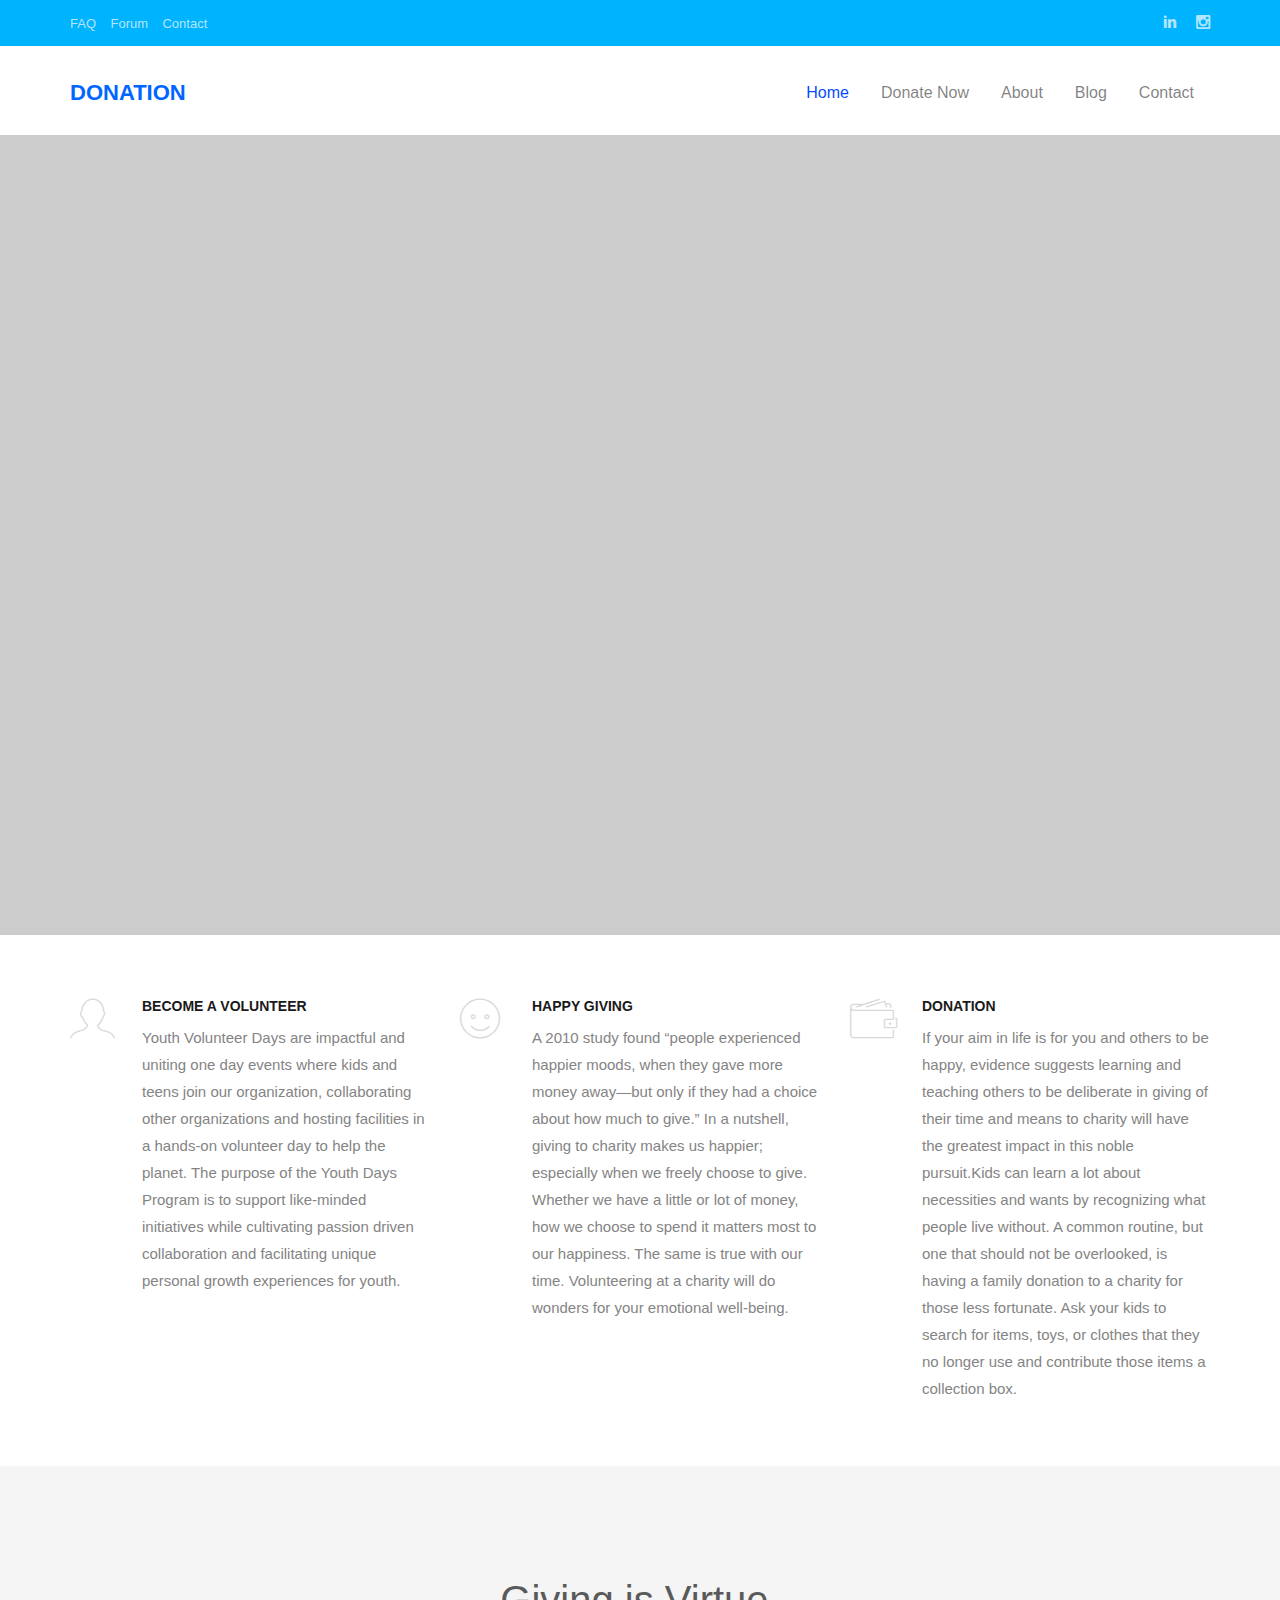
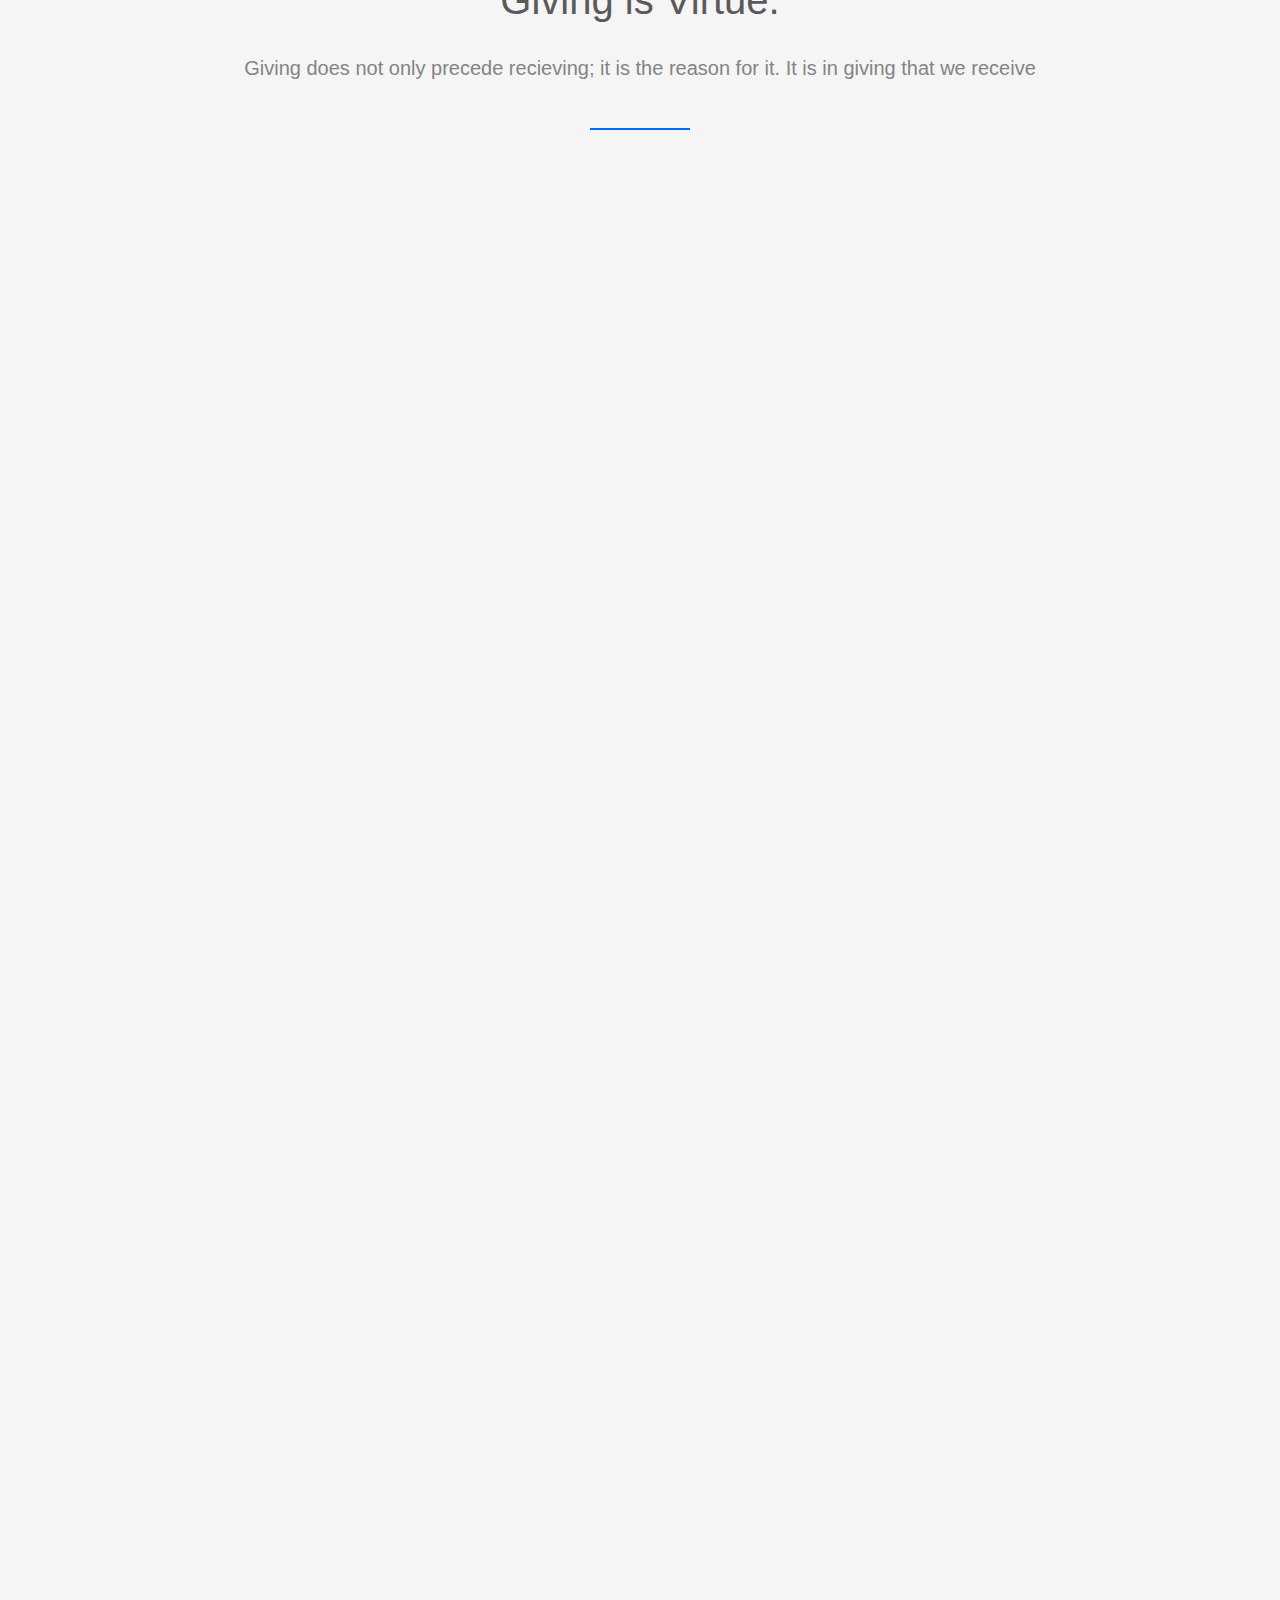
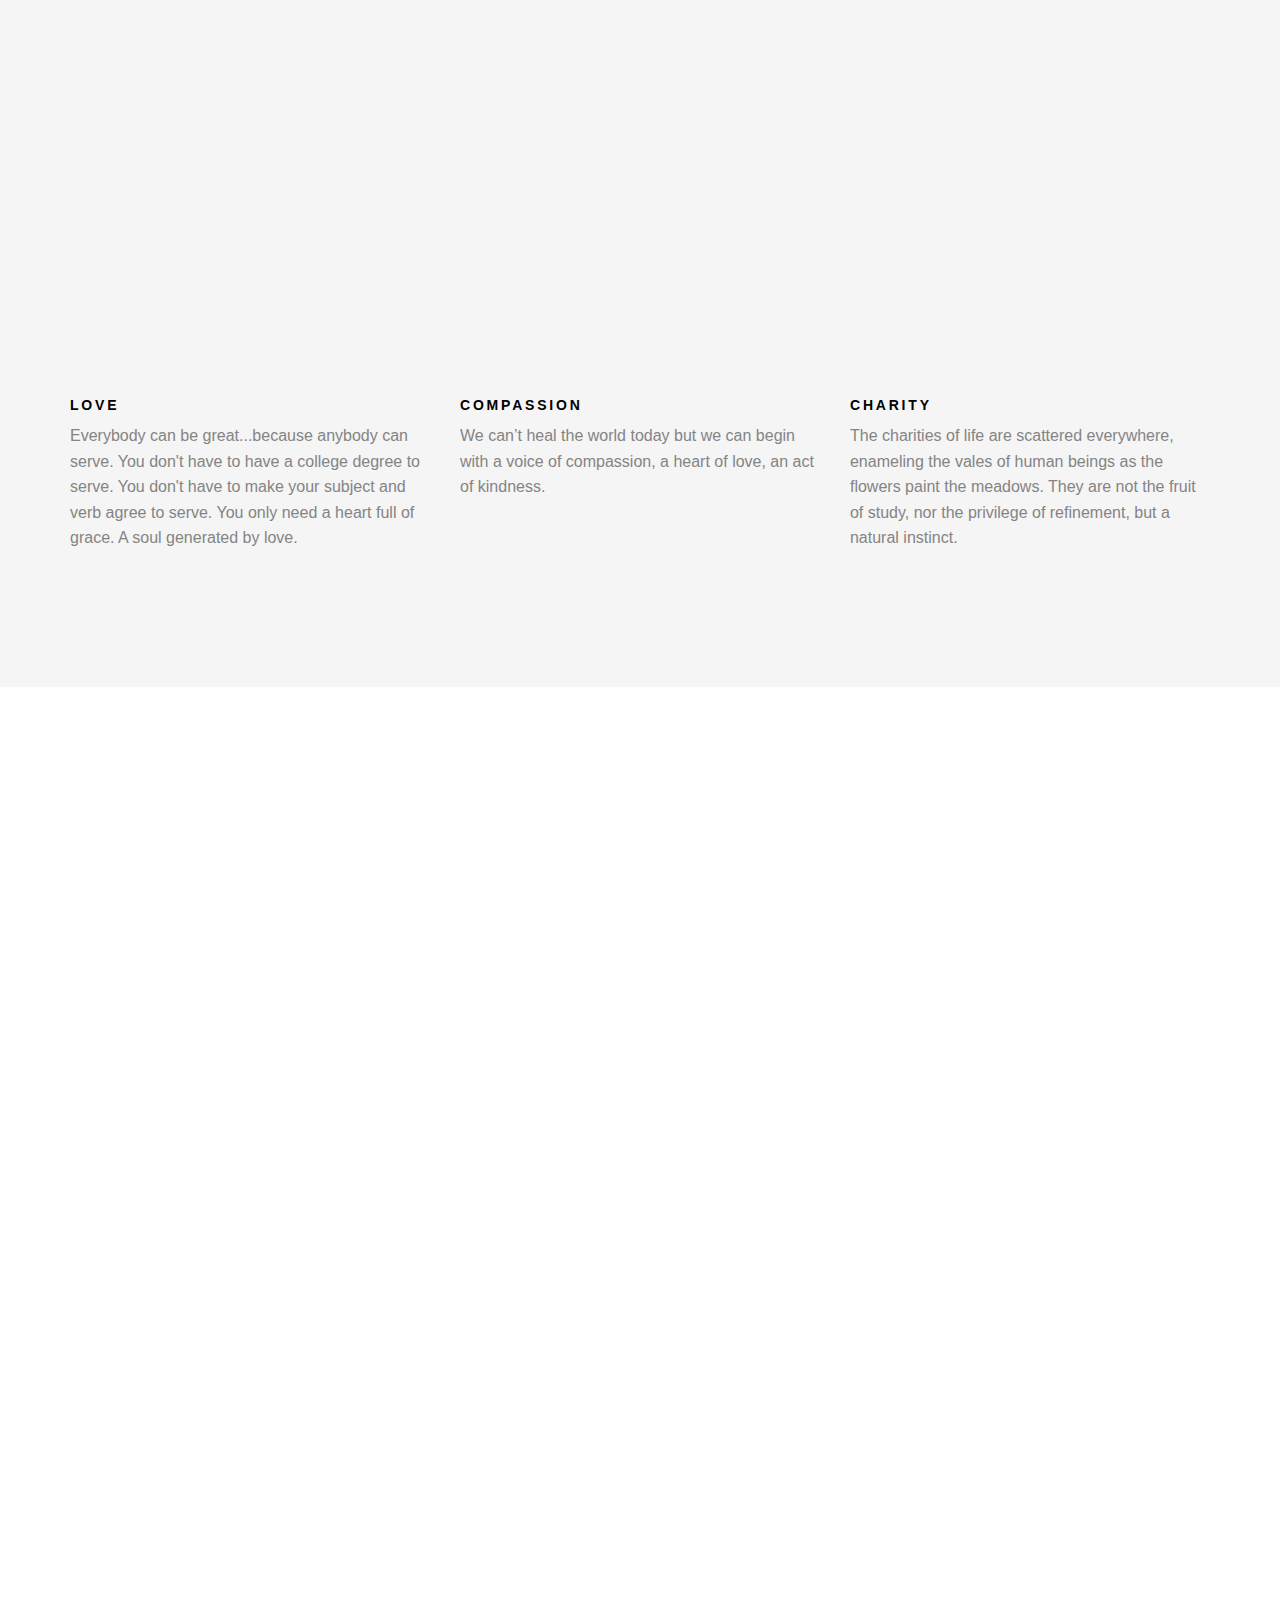
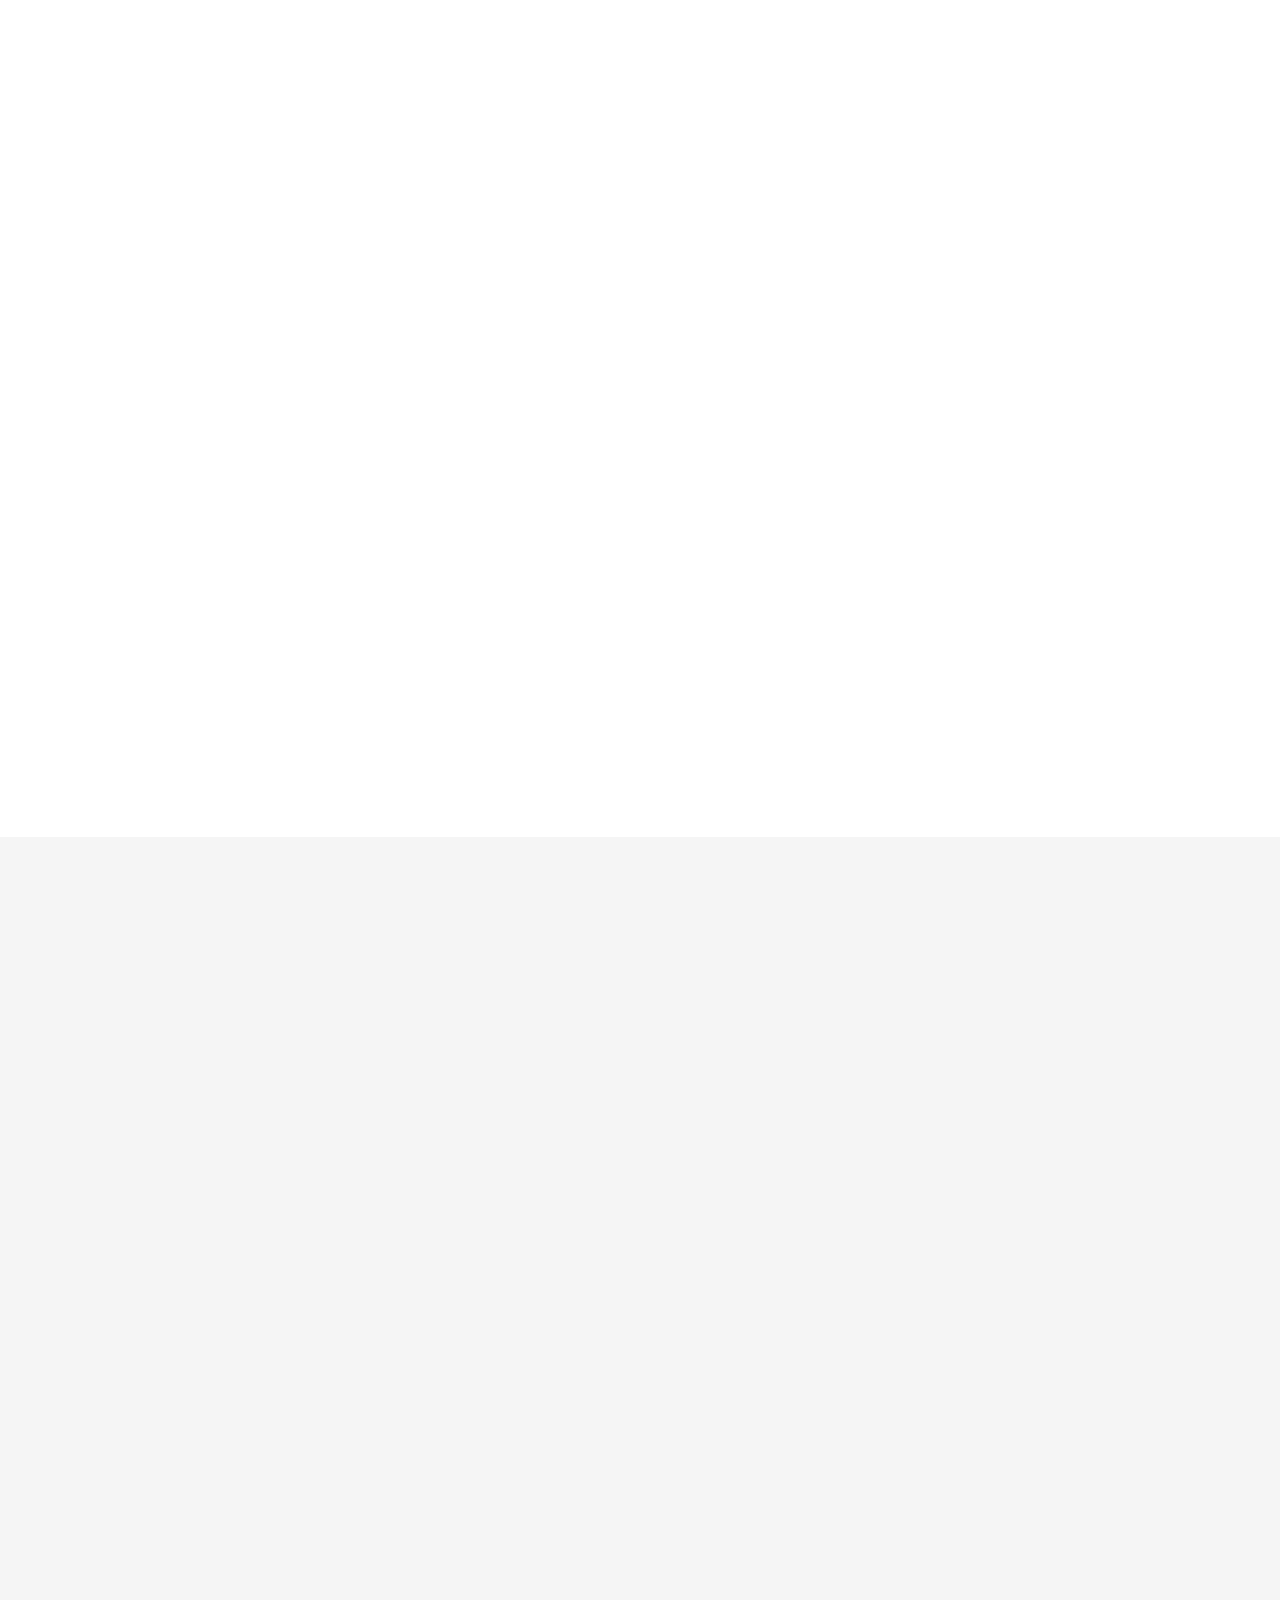
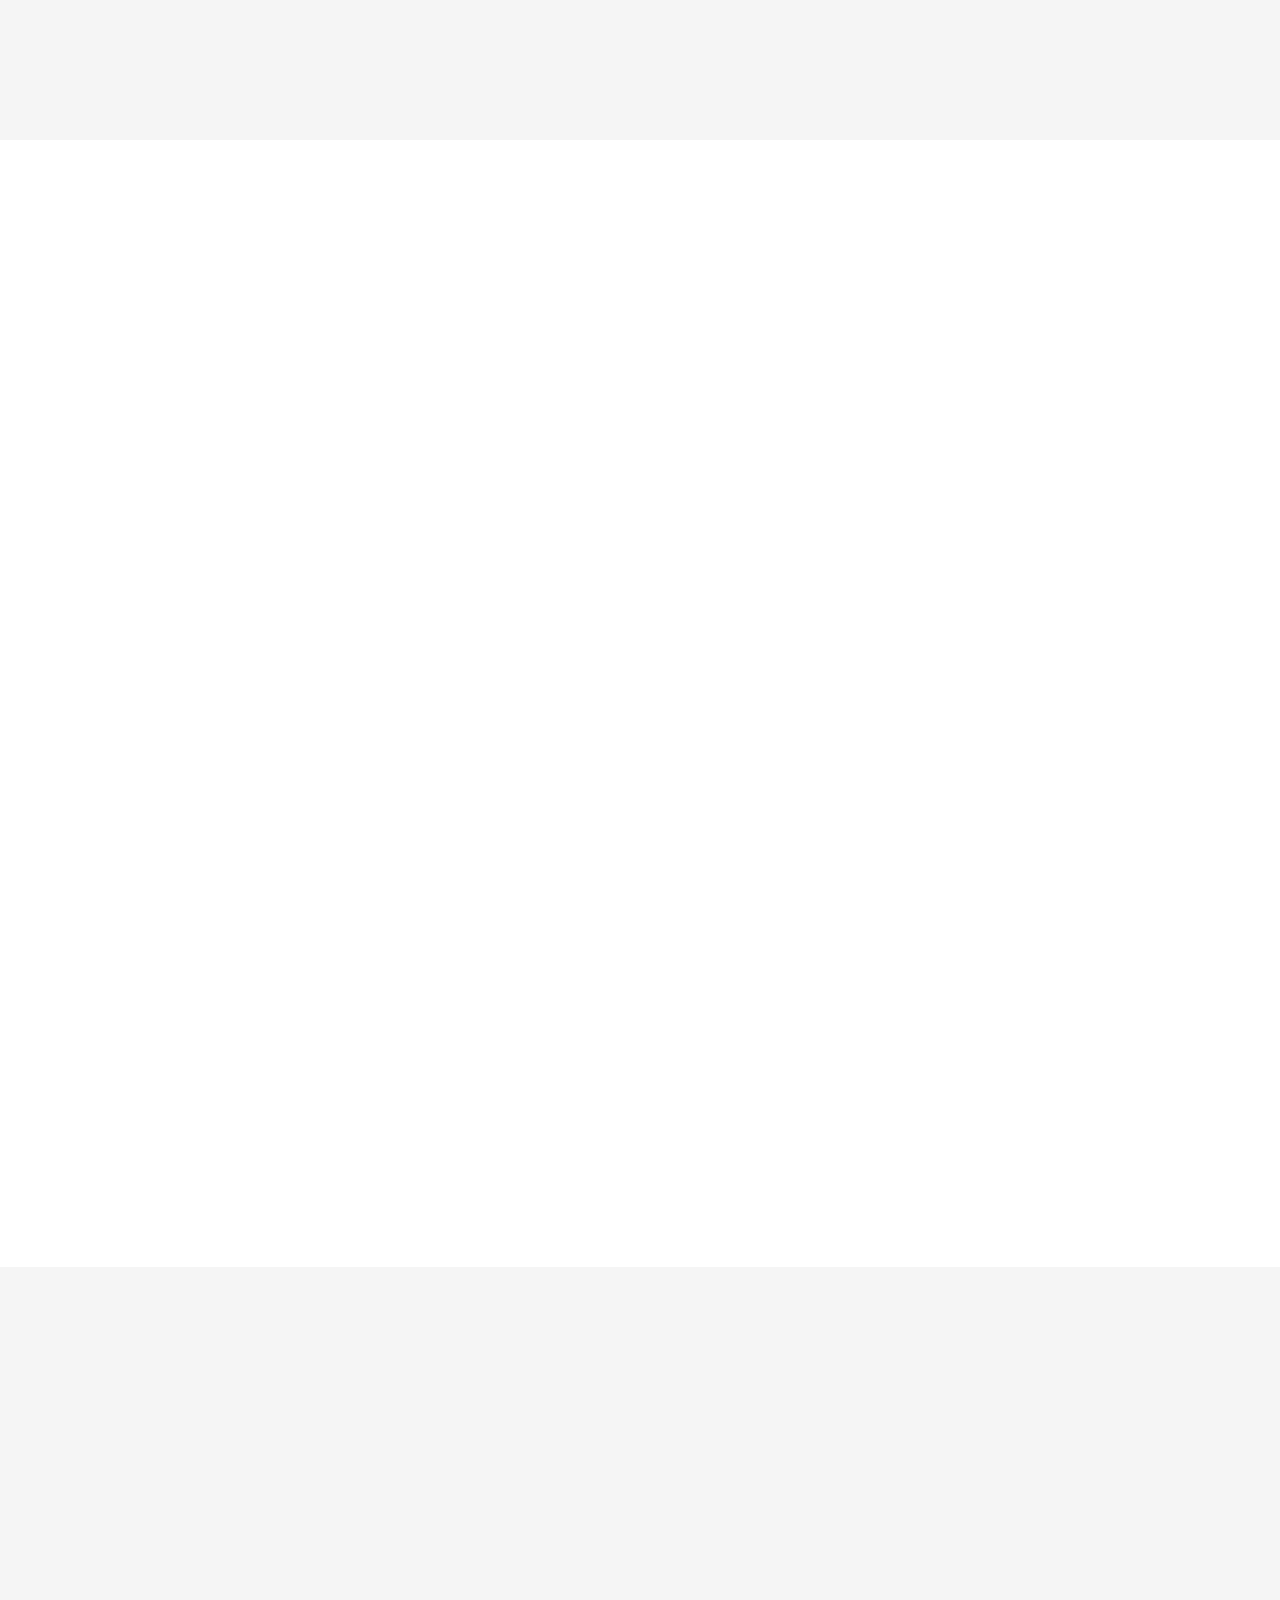
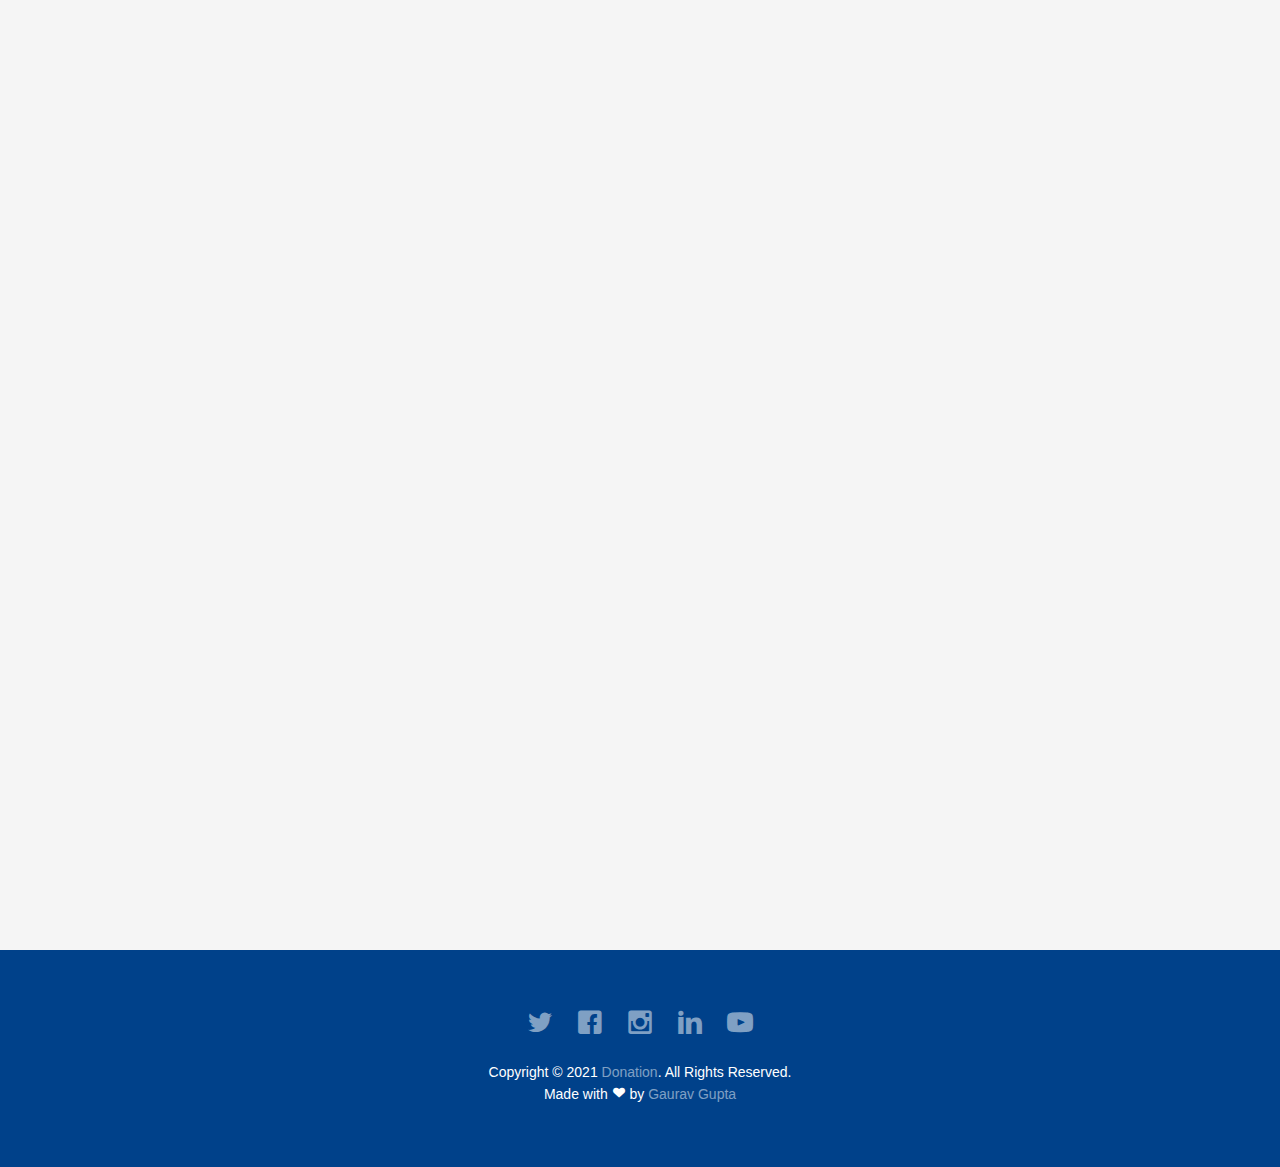
<file: index.html>
<!DOCTYPE html>
<!--[if lt IE 7]>      <html class="no-js lt-ie9 lt-ie8 lt-ie7"> <![endif]-->
<!--[if IE 7]>         <html class="no-js lt-ie9 lt-ie8"> <![endif]-->
<!--[if IE 8]>         <html class="no-js lt-ie9"> <![endif]-->
<!--[if gt IE 8]><!--> <html class="no-js"> <!--<![endif]-->
	<head>
	<meta charset="utf-8">
	<meta http-equiv="X-UA-Compatible" content="IE=edge">
	<title>DONATION &mdash; Donate to earn more... </title>
	<link rel="icon" href="images\unnamed - Copy.jpg" type="image/icon type">
	<meta name="viewport" content="width=device-width, initial-scale=1">
	<meta name="description" content="donation website by Harshit Tyagi" />
	<meta name="keywords" content="donation, charity,helping others,money,happiness" />
	<meta name="author" content="Gaurav Gupta" />

	<link href="https://cdn.jsdelivr.net/npm/bootstrap@5.1.0/dist/css/bootstrap.min.css" rel="stylesheet" integrity="sha384-KyZXEAg3QhqLMpG8r+8fhAXLRk2vvoC2f3B09zVXn8CA5QIVfZOJ3BCsw2P0p/We" crossorigin="anonymous">
  

  	<!-- Facebook and Twitter integration -->
	<meta property="og:title" content=""/>
	<meta property="og:image" content=""/>
	<meta property="og:url" content=""/>
	<meta property="og:site_name" content=""/>
	<meta property="og:description" content=""/>
	<meta name="twitter:title" content="" />
	<meta name="twitter:image" content="" />
	<meta name="twitter:url" content="" />
	<meta name="twitter:card" content="" />

	<!-- Place favicon.ico and apple-touch-icon.png in the root directory -->
	<link rel="shortcut icon" href="favicon.ico">

	<!-- <link href='https://fonts.googleapis.com/css?family=Open+Sans:400,700,300' rel='stylesheet' type='text/css'> -->
	
	<!-- Animate.css -->
	<link rel="stylesheet" href="css/animate.css">
	<!-- Icomoon Icon Fonts-->
	<link rel="stylesheet" href="css/icomoon.css">
	<!-- Bootstrap  -->
	<link rel="stylesheet" href="css/bootstrap.css">
	<!-- Superfish -->
	<link rel="stylesheet" href="css/superfish.css">

	<link rel="stylesheet" href="css/style.css">


	<!-- Modernizr JS -->
	<script src="js/modernizr-2.6.2.min.js"></script>
	<!-- FOR IE9 below -->
	<!--[if lt IE 9]>
	<script src="js/respond.min.js"></script>
	<![endif]-->

	</head>
	<body>
		<div id="fh5co-wrapper">
		<div id="fh5co-page">
		<div class="header-top">
			<div class="container">
				<div class="row">
					<div class="col-md-6 col-sm-6 text-left fh5co-link">
						<a href="contact.html">FAQ</a>
						<a href="contact.html">Forum</a>
						<a href="contact.html">Contact</a>
					</div>
					<div class="col-md-6 col-sm-6 text-right fh5co-social">
						
						<a href="https://www.linkedin.com/in/gaurav0704/"><i class="icon-linkedin2"></i></a>
						<a href="https://www.instagram.com/gaurav_gupta.music/" class="grow"><i class="icon-instagram2"></i></a>
					</div>
				</div>
			</div>
		</div>
		<header id="fh5co-header-section" class="sticky-banner">
			<div class="container">
				<div class="nav-header">
					<a href="#" class="js-fh5co-nav-toggle fh5co-nav-toggle dark"><i></i></a>
					<h1 id="fh5co-logo"><a href="index.html">Donation</a></h1>
					<!-- START #fh5co-menu-wrap -->
					<nav id="fh5co-menu-wrap" role="navigation">
						<ul class="sf-menu" id="fh5co-primary-menu">
							<li class="active">
								<a href="index.html">Home</a>
							</li>
							<li><a href="https://rzp.io/l/Ghds1wOs">Donate Now</a></li>
							<li><a href="about.html">About</a></li>
							<li><a href="blog.html">Blog</a></li>
							<li><a href="contact.html">Contact</a></li>
						</ul>
					</nav>
				</div>
			</div>
		</header>
		
		

		<div class="fh5co-hero">
			<div class="fh5co-overlay"></div>
			<div class="fh5co-cover text-center" data-stellar-background-ratio="0.5" style="background-image: url(https://sambodhmissiontrust.com/admin/asset/images/donate/nb.jpg);">
				<div class="desc animate-box">
					<h2><strong>Donate</strong> for the <strong>Poor Children</strong></h2>
					<span>Alone we can do so little , together we can do so much...</span>
					<span><a class="btn btn-primary btn-lg" href="https://rzp.io/l/Ghds1wOs">Donate Now</a></span>
				</div>
			</div>

		</div>
		<!-- end:header-top -->
		<div id="fh5co-features">
			<div class="container">
				<div class="row">
					<div class="col-md-4">

						<div class="feature-left">
							<span class="icon">
								<i class="icon-profile-male"></i>
							</span>
							<div class="feature-copy">
								<h3>Become a volunteer</h3>
								<p>Youth Volunteer Days are impactful and uniting one day events where kids and teens join our organization, collaborating other organizations and hosting facilities in a hands-on volunteer day to help the planet. The purpose of the Youth Days Program is to support like-minded initiatives while cultivating passion driven collaboration and facilitating unique personal growth experiences for youth. </p>
							</div>
						</div>

					</div>

					<div class="col-md-4">
						<div class="feature-left">
							<span class="icon">
								<i class="icon-happy"></i>
							</span>
							<div class="feature-copy">
								<h3>Happy Giving</h3>
								<p>A 2010 study found “people experienced happier moods, when they gave more money away—but only if they had a choice about how much to give.”
								In a nutshell, giving to charity makes us happier; especially when we freely choose to give. Whether we have a little or lot of money, how we choose to spend it matters most to our happiness. The same is true with our time. Volunteering at a charity will do wonders for your emotional well-being. </p>
							</div>
						</div>

					</div>
					<div class="col-md-4">
						<div class="feature-left">
							<span class="icon">
								<i class="icon-wallet"></i>
							</span>
							<div class="feature-copy">
								<h3>Donation</h3>
								<p>If your aim in life is for you and others to be happy, evidence suggests learning and teaching others to be deliberate in giving of their time and means to charity will have the greatest impact in this noble pursuit.Kids can learn a lot about necessities and wants by recognizing what people live without. A common routine, but one that should not be overlooked, is having a family donation to a charity for those less fortunate. Ask your kids to search for items, toys, or clothes that they no longer use and contribute those items a collection box.</p>
							</div>
						</div>
					</div>
				</div>
			</div>
		</div>

		<div id="fh5co-feature-product" class="fh5co-section-gray">
			<div class="container">
				<div class="row">
					<div class="col-md-12 text-center heading-section">
						<h3>Giving is Virtue.</h3>
						<p>Giving does not only precede recieving; it is the reason for it. It is in giving that we receive</p>
					</div>
				</div>

				<div class="row row-bottom-padded-md">
					
					<div class="col-md-12 text-center animate-box">
						<p><img src="images/2020-03-27T101400Z_211242614_RC2ASF9TIMPG_RTRMADP_3_HEALTH-CORONAVIRUS-SOUTHASIA_1585631419369_1585631421077.webp" alt="image bootstrap" class="img-responsive"></p>
					</div>
					<div class="col-md-12 text-center animate-box">
						<p><img src="images/glass-jar-full-of-cois-with-donate-written-on-it-charity-donation-philanthropy_large.jpg" alt="image bootstrap" class="img-responsive"></p>
					</div>
					<div class="col-md-6 text-center animate-box">
						<p><img src="images/MacKenzie-Scott-Donations-2020-1.jpg" alt="image bootstrap" class="img-responsive"></p>
					</div>
					<div class="col-md-6 text-center animate-box">
						<p><img src="images/unnamed (1).jpg" alt="image bootstrap" class="img-responsive"></p>
					</div>
				</div>
				<div class="row">
					<div class="col-md-4">
						<div class="feature-text">
							<h3>Love</h3>
							<p>Everybody can be great...because anybody can serve. You don't have to have a college degree to serve. You don't have to make your subject and verb agree to serve. You only need a heart full of grace. A soul generated by love.</p>
						</div>
					</div>
					<div class="col-md-4">
						<div class="feature-text">
							<h3>Compassion</h3>
							<p>We can’t heal the world today but we can begin with a voice of compassion, a heart of love, an act of kindness.</p>
						</div>
					</div>
					<div class="col-md-4">
						<div class="feature-text">
							<h3>Charity</h3>
							<p>The charities of life are scattered everywhere, enameling the vales of human beings as the flowers paint the meadows. They are not the fruit of study, nor the privilege of refinement, but a natural instinct.</p>
						</div>
					</div>
				</div>

				
			</div>
		</div>

		
		<div id="fh5co-portfolio">
			<div class="container">

				<div class="row">
					<div class="col-md-6 col-md-offset-3 text-center heading-section animate-box">
						<h3>Our Gallery</h3>
						<p>Those who are happiest are those who do the most for others.</p>
					</div>
				</div>

				
				<div class="row row-bottom-padded-md">
					<div class="col-md-12">
						<ul id="fh5co-portfolio-list">

							<li class="two-third animate-box" data-animate-effect="fadeIn" style="background-image: url(images/doante-blankets-7.jpg); ">
								<a href="#" class="color-3">
									<div class="case-studies-summary">
										<span>Give Love</span>
										<h2>Donation is caring</h2>
									</div>
								</a>
							</li>
						
							<li class="one-third animate-box" data-animate-effect="fadeIn" style="background-image: url(images/mumbai-celebration-2.jpg); ">
								<a href="#" class="color-4">
									<div class="case-studies-summary">
										<span>Give Love</span>
										<h2>Donation is caring</h2>
									</div>
								</a>
							</li>

							<li class="one-third animate-box" data-animate-effect="fadeIn" style="background-image: url(images/C2m5C8GVQAAbCws.jpg); "> 
								<a href="#" class="color-5">
									<div class="case-studies-summary">
										<span>Give Love</span>
										<h2>Donation is caring</h2>
									</div>
								</a>
							</li>
							<li class="two-third animate-box" data-animate-effect="fadeIn" style="background-image: url(images/GettyImages-1232455894.jpg); ">
								<a href="#" class="color-6">
									<div class="case-studies-summary">
										<span>Give Love</span>
										<h2>Donation is caring</h2>
									</div>
								</a>
							</li>

							<li class="two-third animate-box" data-animate-effect="fadeIn" style="background-image: url(images/37170e03dd2172a3eb2262a67476b05b.jpg "> 
								<a href="#" class="color-5">
									<div class="case-studies-summary">
										<span>Give Love</span>
										<h2>Donation is caring</h2>
									</div>
								</a>
							</li>
							<li class="one-third animate-box" data-animate-effect="fadeIn" style="background-image: url(images/dfe15bd0-af75-4bd8-b3cb-f952e51c4dd5.jpg); ">
								<a href="#" class="color-6">
									<div class="case-studies-summary">
										<span>Give Love</span>
										<h2>Donation is caring</h2>
									</div>
								</a>
							</li>
						</ul>		
					</div>
				</div>

				

				
			</div>
		</div>
		

		
		<div id="fh5co-content-section" class="fh5co-section-gray">
			<div class="container">
				<div class="row">
					<div class="col-md-8 col-md-offset-2 text-center heading-section animate-box">
						<h3>Our Philantrophist</h3>
						<p>Lorem ipsum dolor sit amet, consectetur adipisicing elit. Velit est facilis maiores, perspiciatis accusamus asperiores sint consequuntur debitis.</p>
					</div>
				</div>
			</div>
			<div class="container">
				<div class="row">
					<div class="col-md-4">
						<div class="fh5co-testimonial text-center animate-box">
							<figure>
								<img src="images/man-161282_960_720.png" alt="user">
							</figure>
							<blockquote>
								<p>&ldquo;Far far away, behind the word mountains, far from the countries Vokalia and Consonantia, there live the blind texts. Far far away, behind the word mountains, far from the countries Vokalia and Consonantia, there live the blind texts.&rdquo;</p>
							</blockquote>
							<span>Niklaus Mikelson, CEO & Founder.</span>
						</div>
					</div>
					<div class="col-md-4">
						<div class="fh5co-testimonial text-center animate-box">
							<figure>
								<img src="images/user-297566_1280.png" alt="user">
							</figure>
							<blockquote>
								<p>&ldquo;Far far away, behind the word mountains, far from the countries Vokalia and Consonantia, there live the blind texts. Far far away, behind the word mountains, far from the countries Vokalia and Consonantia, there live the blind texts.&rdquo;</p>
							</blockquote>
							<span>Caroline Forbes, President</span>
						</div>
					</div>
					<div class="col-md-4">
						<div class="fh5co-testimonial text-center animate-box">
							<figure>
								<img src="images/user-33638_960_720.png" alt="user">
							</figure>
							<blockquote>
								<p>&ldquo;Far far away, behind the word mountains, far from the countries Vokalia and Consonantia, there live the blind texts. Far far away, behind the word mountains, far from the countries Vokalia and Consonantia, there live the blind texts.&rdquo;</p>
							</blockquote>
							<span>Elijha Mikelson, Co-Founder.</span>
						</div>
					</div>
				</div>
			</div>
		</div>
		<!-- fh5co-content-section -->

		<div id="fh5co-services-section">
			<div class="container">
				<div class="row">
					<div class="col-md-8 col-md-offset-2 text-center heading-section animate-box">
						<h3>Our Projects. Support Us</h3>
						<p>Lorem ipsum dolor sit amet, consectetur adipisicing elit. Velit est facilis maiores, perspiciatis accusamus asperiores sint consequuntur debitis.</p>
					</div>
				</div>
			</div>
			<div class="container">
				<div class="row text-center">
					<div class="col-md-4 col-sm-4">
						<div class="services animate-box">
							<span><i class="icon-heart"></i></span>
							<h3>Water Project In Kenya</h3>
							<p>Far far away, behind the word mountains, far from the countries Vokalia and Consonantia, there live the blind texts.</p>
						</div>
					</div>
					<div class="col-md-4 col-sm-4">
						<div class="services animate-box">
							<span><i class="icon-heart"></i></span>
							<h3>Shelter Giving</h3>
							<p>Far far away, behind the word mountains, far from the countries Vokalia and Consonantia, there live the blind texts.</p>
						</div>
					</div>
					<div class="col-md-4 col-sm-4">
						<div class="services animate-box">
							<span><i class="icon-heart"></i></span>
							<h3>Covid-19 feeding Service</h3>
							<p>Far far away, behind the word mountains, far from the countries Vokalia and Consonantia, there live the blind texts.</p>
						</div>
					</div>
					<div class="col-md-4 col-sm-4">
						<div class="services animate-box">
							<span><i class="icon-heart"></i></span>
							<h3>Feed The Homeless Mothers</h3>
							<p>Far far away, behind the word mountains, far from the countries Vokalia and Consonantia, there live the blind texts.</p>
						</div>
					</div>
					<div class="col-md-4 col-sm-4">
						<div class="services animate-box">
							<span><i class="icon-heart"></i></span>
							<h3>Ganga CleanUp Program</h3>
							<p>Far far away, behind the word mountains, far from the countries Vokalia and Consonantia, there live the blind texts.</p>
						</div>
					</div>
					<div class="col-md-4 col-sm-4">
						<div class="services animate-box">
							<span><i class="icon-heart"></i></span>
							<h3>Medical Mission</h3>
							<p>Far far away, behind the word mountains, far from the countries Vokalia and Consonantia, there live the blind texts.</p>
						</div>
					</div>
				</div>
			</div>
		</div>

		<!-- END What we do -->


		<div id="fh5co-blog-section" class="fh5co-section-gray">
			<div class="container">
				<div class="row">
					<div class="col-md-8 col-md-offset-2 text-center heading-section animate-box">
						<h3>Recent From Blog</h3>
						<p>Lorem ipsum dolor sit amet, consectetur adipisicing elit. Velit est facilis maiores, perspiciatis accusamus asperiores sint consequuntur debitis.</p>
					</div>
				</div>
			</div>
			<div class="container">
				<div class="row row-bottom-padded-md">
					<div class="col-lg-4 col-md-4 col-sm-6">
						<div class="fh5co-blog animate-box">
							<a href="https://nmcg.nic.in/hi/index.aspx"><img class="img-responsive" src="images/article-2700486-1FDB71CB00000578-139_634x438.jpg" alt=""></a>
							<div class="blog-text">
								<div class="prod-title">
									<h3><a href=""#>Ganga CleanUp Program</a></h3>
									<span class="posted_by">Oct. 2nd</span>
									<span class="comment"><a href="">21<i class="icon-bubble2"></i></a></span>
									<p>Save Ganga Movement is a widespread Gandhian non-violent movement supported by saints and popular social activists across the Indian States Uttar Pradesh and Bihar in support of a free Ganga. The movement is supported by Ganga Seva Abhiyanam.</p>
									<p><a href="https://nmcg.nic.in/hi/index.aspx">Learn More...</a></p>
								</div>
							</div> 
						</div>
					</div>
					<div class="col-lg-4 col-md-4 col-sm-6">
						<div class="fh5co-blog animate-box">
							<a href="https://www.medicalmissionskenya.org/"><img class="img-responsive" src="images/p18_MISSIONphilippines_0918-1024x682.jpg" alt=""></a>
							<div class="blog-text">
								<div class="prod-title">
									<h3><a href=""#>Medical Mission in Southern Kenya</a></h3>
									<span class="posted_by">Jun. 1st</span>
									<span class="comment"><a href="">18<i class="icon-bubble2"></i></a></span>
									<p>Medical Missions Kenya and Hunger Relief (MMK) was founded to help the people of Kenya by combating hunger, improving health, and promoting health education, one village at a time.</p>
									<p><a href="https://www.medicalmissionskenya.org/">Learn More...</a></p>
								</div>
							</div> 
						</div>
					</div>
					<div class="clearfix visible-sm-block"></div>
					<div class="col-lg-4 col-md-4 col-sm-6">
						<div class="fh5co-blog animate-box">
							<a href="https://en.unesco.org/news/progress-water-security-project-turkana-kenya"><img class="img-responsive" src="images/Govt-Sh2.1-Billion-Project-to-Address-Water-Shortage-Problem-in-Siaya.jpg" alt=""></a>
							<div class="blog-text">
								<div class="prod-title">
									<h3><a href=""#>Water Project in Kenya</a></h3>
									<span class="posted_by">Mar. 1st</span>
									<span class="comment"><a href="">39<i class="icon-bubble2"></i></a></span>
									<p>Water supply and sanitation in Kenya is characterised by low levels of access to water and sanitation, in particular in urban slums and in rural areas, as well as poor service quality in the form of intermittent water supply. Seasonal and regional water scarcity exacerbates the difficulty to improve water supply.</p>
									<p><a href="https://en.unesco.org/news/progress-water-security-project-turkana-kenya">Learn More...</a></p>
								</div>
							</div> 
						</div>
					</div>
					<div class="clearfix visible-md-block"></div>
				</div>

				<div class="row">
					<div class="col-md-4 col-md-offset-4 text-center animate-box">
						<a href="blog.html" class="btn btn-primary btn-lg">Our Blog</a>
					</div>
				</div>

			</div>
		</div>
		<!-- fh5co-blog-section -->
		<footer>
			<div id="footer">
				<div class="container">
					<div class="row">
						<div class="col-md-6 col-md-offset-3 text-center">
							<p class="fh5co-social-icons">
								<a href="https://twitter.com/GAURAVGUPTA_07"><i class="icon-twitter2"></i></a>
								<a href="https://www.facebook.com/profile.php?id=100021292755671"><i class="icon-facebook2"></i></a>
								<a href="https://www.instagram.com/gaurav_gupta.music/"><i class="icon-instagram"></i></a>
								<a href="https://www.linkedin.com/in/gaurav0704/"><i class="icon-linkedin2"></i></a>
								<a href="https://www.youtube.com/channel/UC9CZ4k7vPzRnCVGgXCjh5eg"><i class="icon-youtube"></i></a>
							</p>
							<p>Copyright <span>&copy;</span> 2021 <a href="index.html">Donation</a>. All Rights Reserved. <br>Made with <i class="icon-heart3"></i> by <a href="https://www.linkedin.com/in/gaurav0704/" target="_blank">Gaurav Gupta</a> </p>
						</div>
					</div>
				</div>
			</div>
		</footer>
	

	</div>
	<!-- END fh5co-page -->

	</div>
	<!-- END fh5co-wrapper -->

	<!-- jQuery -->


	<script src="js/jquery.min.js"></script>
	<!-- jQuery Easing -->
	<script src="js/jquery.easing.1.3.js"></script>
	<!-- Bootstrap -->
	<script src="js/bootstrap.min.js"></script>
	<!-- Waypoints -->
	<script src="js/jquery.waypoints.min.js"></script>
	<script src="js/sticky.js"></script>

	<!-- Stellar -->
	<script src="js/jquery.stellar.min.js"></script>
	<!-- Superfish -->
	<script src="js/hoverIntent.js"></script>
	<script src="js/superfish.js"></script>
	
	<!-- Main JS -->
	<script src="js/main.js"></script>

	</body>
</html>
</file>
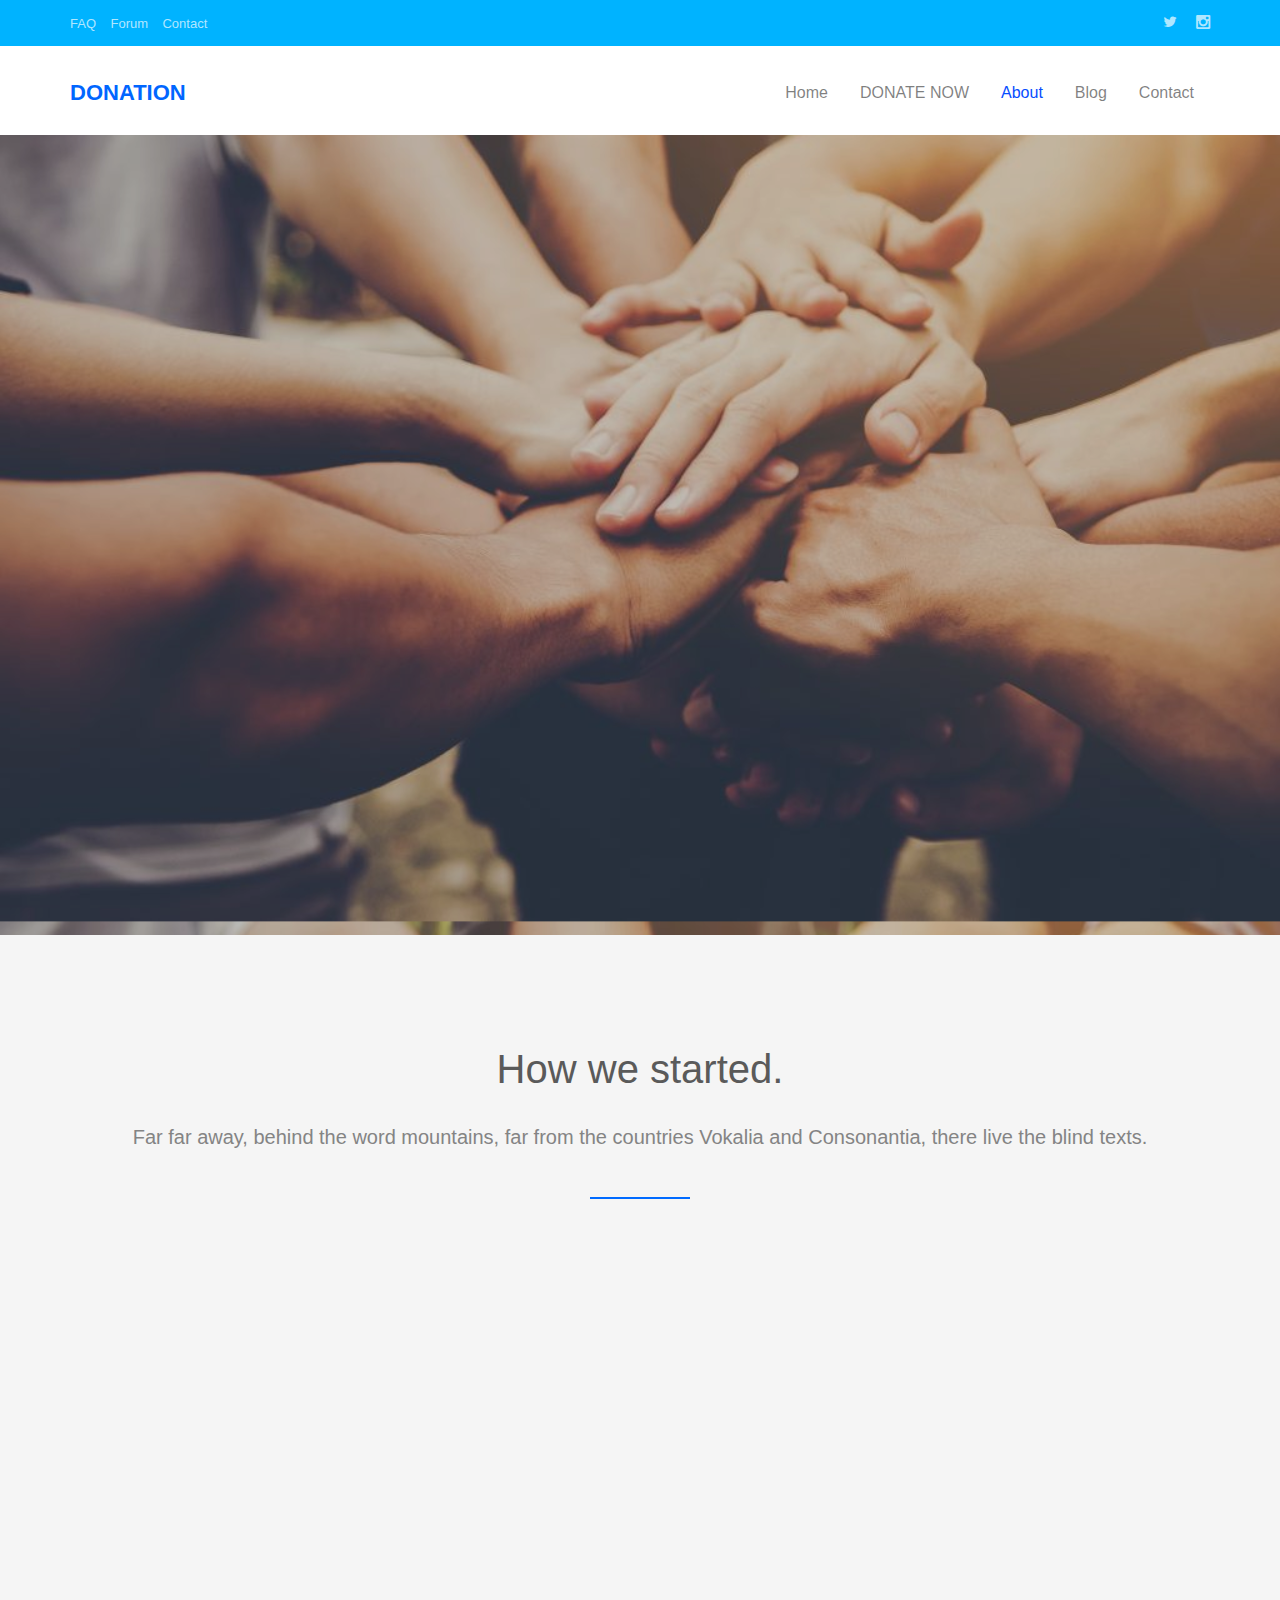
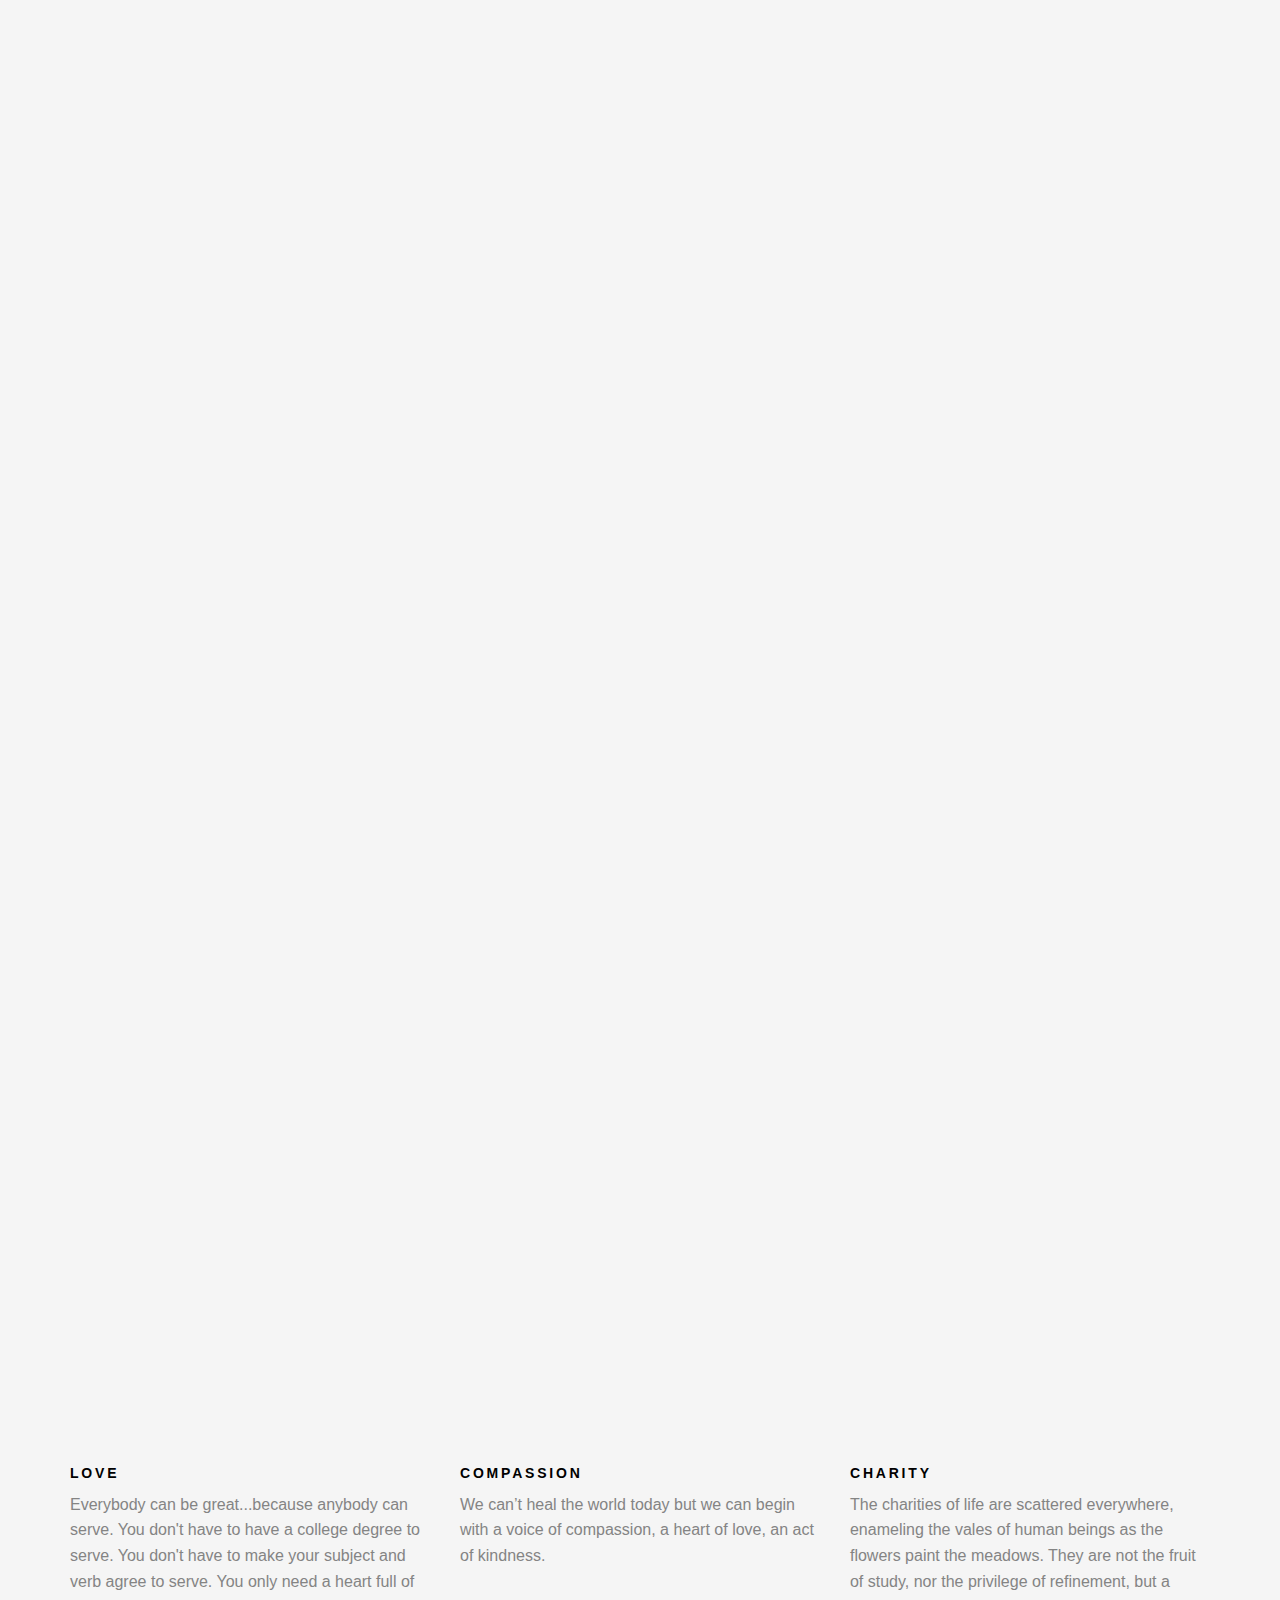
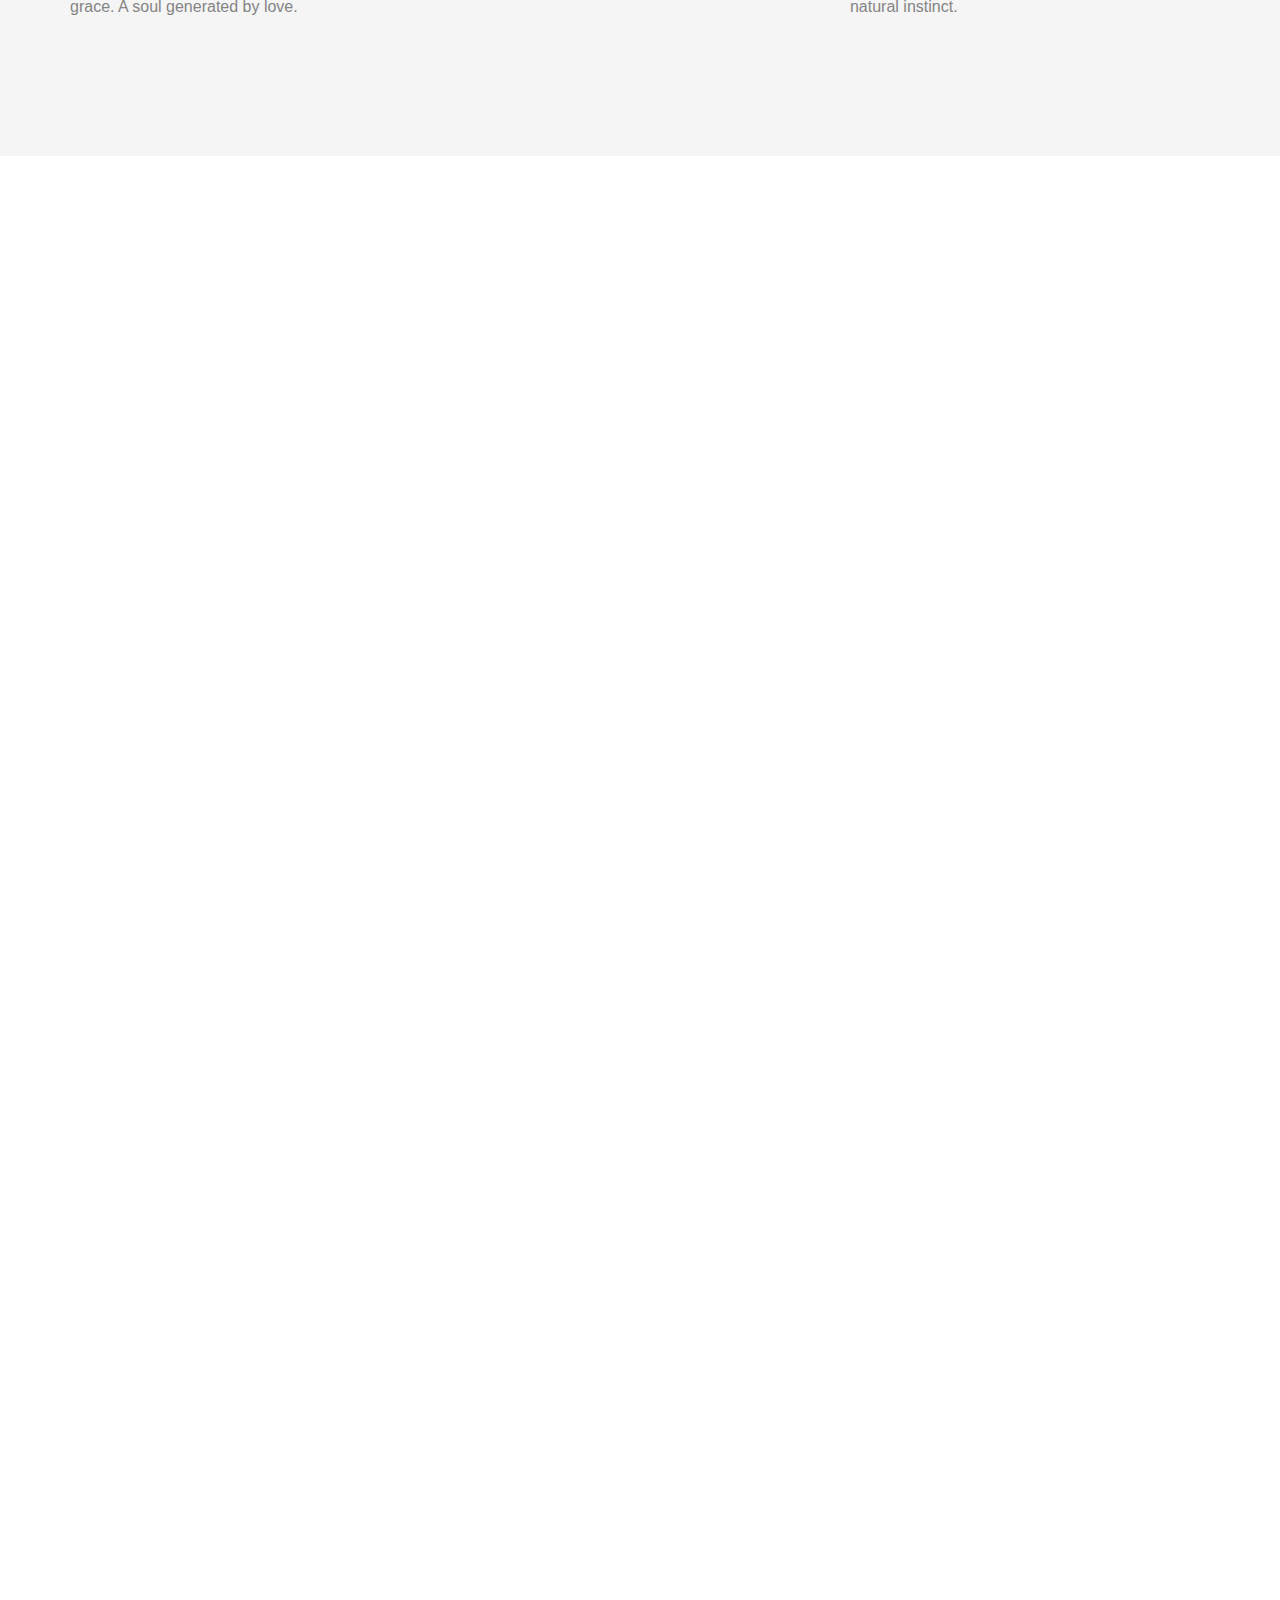
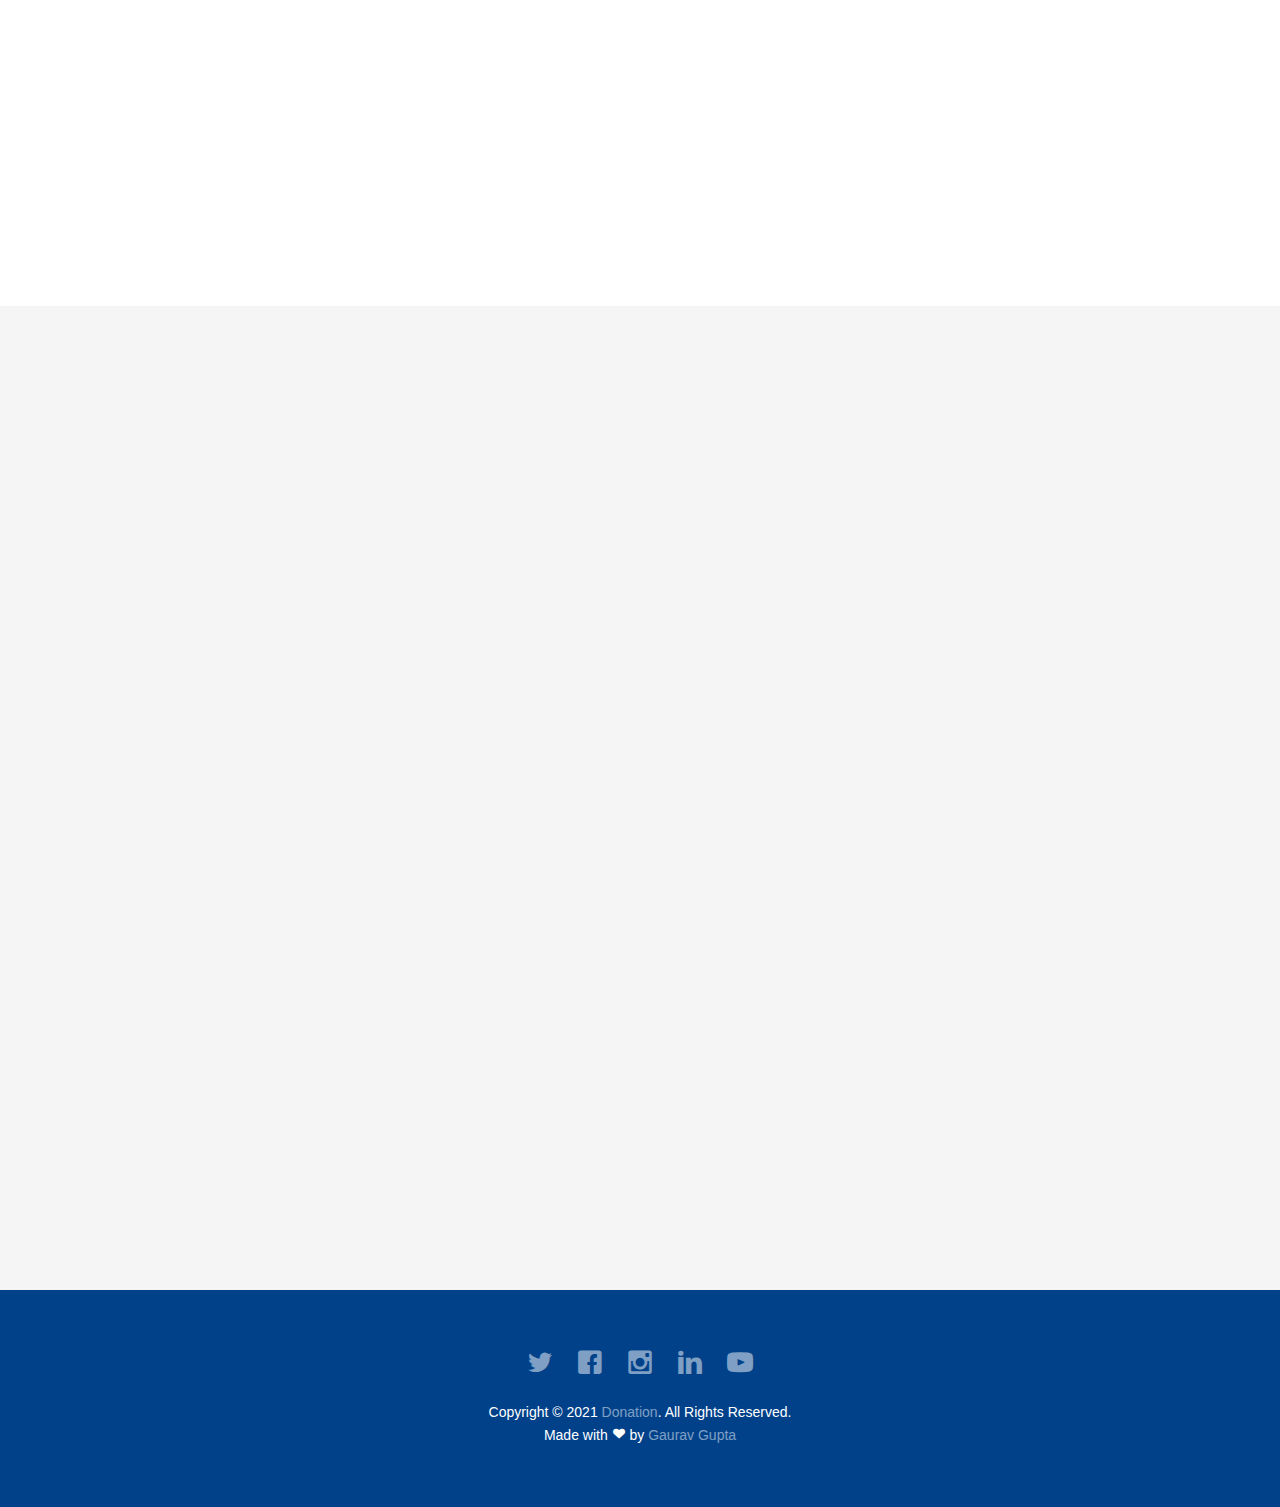
<file: about.html>
<!DOCTYPE html>
<!--[if lt IE 7]>      <html class="no-js lt-ie9 lt-ie8 lt-ie7"> <![endif]-->
<!--[if IE 7]>         <html class="no-js lt-ie9 lt-ie8"> <![endif]-->
<!--[if IE 8]>         <html class="no-js lt-ie9"> <![endif]-->
<!--[if gt IE 8]><!--> <html class="no-js"> <!--<![endif]-->
	<head>
	<meta charset="utf-8">
	<meta http-equiv="X-UA-Compatible" content="IE=edge">
	<title>Donation &mdash; About Us</title>
	<link rel="icon" href="images\unnamed - Copy.jpg" type="image/icon type">
	<meta name="viewport" content="width=device-width, initial-scale=1">
	<meta name="description" content="donation website by Harshit Tyagi" />
	<meta name="keywords" content="donation, charity,helping others,money,happiness" />
	<meta name="author" content="Harshit Tyagi" />


  	<!-- Facebook and Twitter integration -->
	<meta property="og:title" content=""/>
	<meta property="og:image" content=""/>
	<meta property="og:url" content=""/>
	<meta property="og:site_name" content=""/>
	<meta property="og:description" content=""/>
	<meta name="twitter:title" content="" />
	<meta name="twitter:image" content="" />
	<meta name="twitter:url" content="" />
	<meta name="twitter:card" content="" />

	<!-- Place favicon.ico and apple-touch-icon.png in the root directory -->
	<link rel="shortcut icon" href="favicon.ico">

	<!-- <link href='https://fonts.googleapis.com/css?family=Open+Sans:400,700,300' rel='stylesheet' type='text/css'> -->
	
	<!-- Animate.css -->
	<link rel="stylesheet" href="css/animate.css">
	<!-- Icomoon Icon Fonts-->
	<link rel="stylesheet" href="css/icomoon.css">
	<!-- Bootstrap  -->
	<link rel="stylesheet" href="css/bootstrap.css">
	<!-- Superfish -->
	<link rel="stylesheet" href="css/superfish.css">

	<link rel="stylesheet" href="css/style.css">


	<!-- Modernizr JS -->
	<script src="js/modernizr-2.6.2.min.js"></script>
	<!-- FOR IE9 below -->
	<!--[if lt IE 9]>
	<script src="js/respond.min.js"></script>
	<![endif]-->

	</head>
	<body>
		<div id="fh5co-wrapper">
		<div id="fh5co-page">
		<div class="header-top">
			<div class="container">
				<div class="row">
					<div class="col-md-6 col-sm-6 text-left fh5co-link">
						<a href="contact.html">FAQ</a>
						<a href="contact.html">Forum</a>
						<a href="contact.html">Contact</a>
					</div>
					<div class="col-md-6 col-sm-6 text-right fh5co-social">
						
						<a href="https://twitter.com/GAURAVGUPTA_07" class="grow"><i class="icon-twitter2"></i></a>
						<a href="https://www.instagram.com/gaurav_gupta.music/" class="grow"><i class="icon-instagram2"></i></a>
					</div>
				</div>
			</div>
		</div>
		<header id="fh5co-header-section" class="sticky-banner">
			<div class="container">
				<div class="nav-header">
					<a href="#" class="js-fh5co-nav-toggle fh5co-nav-toggle dark"><i></i></a>
					<h1 id="fh5co-logo"><a href="index.html">Donation</a></h1>
					<!-- START #fh5co-menu-wrap -->
					<nav id="fh5co-menu-wrap" role="navigation">
						<ul class="sf-menu" id="fh5co-primary-menu">
							<li>
								<a href="index.html">Home</a>
							</li>
							<li><a href="https://rzp.io/l/Ghds1wOs">DONATE NOW</a></li>
							<li class="active"><a href="about.html">About</a></li>
							<li><a href="blog.html">Blog</a></li>
							<li><a href="contact.html">Contact</a></li>
						</ul>
					</nav>
				</div>
			</div>
		</header>
		
		

		<div class="fh5co-hero">
			<div class="fh5co-overlay"></div>
			<div class="fh5co-cover text-center" data-stellar-background-ratio="0.5" style="background-image: url(images/Team-Leadership-1-1024x683.jpg);">
				<div class="desc animate-box">
					<h2>We Are <strong>Non-profit</strong></h2>
					<br><br>
					<span><a class="btn btn-primary btn-lg" href="https://rzp.io/l/Ghds1wOs">Donate Now</a></span>
				</div>
			</div>

		</div>
		
		<div id="fh5co-feature-product" class="fh5co-section-gray">
			<div class="container">
				<div class="row">
					<div class="col-md-12 text-center heading-section">
						<h3>How we started.</h3>
						<p>Far far away, behind the word mountains, far from the countries Vokalia and Consonantia, there live the blind texts.</p>
					</div>
				</div>

				<div class="row row-bottom-padded-md">
					<div class="col-md-12 text-center animate-box">
						<p><img src="images/2020-03-27T101400Z_211242614_RC2ASF9TIMPG_RTRMADP_3_HEALTH-CORONAVIRUS-SOUTHASIA_1585631419369_1585631421077.webp" alt="image bootstrap" class="img-responsive"></p>
					</div>
					<div class="col-md-12 text-center animate-box">
						<p><img src="images/glass-jar-full-of-cois-with-donate-written-on-it-charity-donation-philanthropy_large.jpg" alt="image bootstrap" class="img-responsive"></p>
					</div>
					<div class="col-md-6 text-center animate-box">
						<p><img src="images/MacKenzie-Scott-Donations-2020-1.jpg" alt="image bootstrap" class="img-responsive"></p>
					</div>
					<div class="col-md-6 text-center animate-box">
						<p><img src="images/unnamed (1).jpg" alt="image bootstrap" class="img-responsive"></p>
					</div>
				</div>
				<div class="row">
					<div class="col-md-4">
						<div class="feature-text">
							<h3>Love</h3>
							<p>Everybody can be great...because anybody can serve. You don't have to have a college degree to serve. You don't have to make your subject and verb agree to serve. You only need a heart full of grace. A soul generated by love.</p>
						</div>
					</div>
					<div class="col-md-4">
						<div class="feature-text">
							<h3>Compassion</h3>
							<p>We can’t heal the world today but we can begin with a voice of compassion, a heart of love, an act of kindness.</p>
						</div>
					</div>
					<div class="col-md-4">
						<div class="feature-text">
							<h3>Charity</h3>
							<p>The charities of life are scattered everywhere, enameling the vales of human beings as the flowers paint the meadows. They are not the fruit of study, nor the privilege of refinement, but a natural instinct.</p>
						</div>
					</div>
				</div>

				
			</div>
		</div>

		
		<div id="fh5co-portfolio">
			<div class="container">

				<div class="row">
					<div class="col-md-6 col-md-offset-3 text-center heading-section animate-box">
						<h3>Our Gallery</h3>
						<p>Those who are happiest are those who do the most for others.</p>
					</div>
				</div>

				
				<div class="row row-bottom-padded-md">
					<div class="col-md-12">
						<ul id="fh5co-portfolio-list">

							<li class="two-third animate-box" data-animate-effect="fadeIn" style="background-image: url(images/doante-blankets-7.jpg); ">
								<a href="#" class="color-3">
									<div class="case-studies-summary">
										<span>Give Love</span>
										<h2>Donation is caring</h2>
									</div>
								</a>
							</li>
						
							<li class="one-third animate-box" data-animate-effect="fadeIn" style="background-image: url(images/mumbai-celebration-2.jpg); ">
								<a href="#" class="color-4">
									<div class="case-studies-summary">
										<span>Give Love</span>
										<h2>Donation is caring</h2>
									</div>
								</a>
							</li>

							<li class="one-third animate-box" data-animate-effect="fadeIn" style="background-image: url(images/C2m5C8GVQAAbCws.jpg); "> 
								<a href="#" class="color-5">
									<div class="case-studies-summary">
										<span>Give Love</span>
										<h2>Donation is caring</h2>
									</div>
								</a>
							</li>
							<li class="two-third animate-box" data-animate-effect="fadeIn" style="background-image: url(images/GettyImages-1232455894.jpg); ">
								<a href="#" class="color-6">
									<div class="case-studies-summary">
										<span>Give Love</span>
										<h2>Donation is caring</h2>
									</div>
								</a>
							</li>

							<li class="two-third animate-box" data-animate-effect="fadeIn" style="background-image: url(images/37170e03dd2172a3eb2262a67476b05b.jpg "> 
								<a href="#" class="color-5">
									<div class="case-studies-summary">
										<span>Give Love</span>
										<h2>Donation is caring</h2>
									</div>
								</a>
							</li>
							<li class="one-third animate-box" data-animate-effect="fadeIn" style="background-image: url(images/dfe15bd0-af75-4bd8-b3cb-f952e51c4dd5.jpg); ">
								<a href="#" class="color-6">
									<div class="case-studies-summary">
										<span>Give Love</span>
										<h2>Donation is caring</h2>
									</div>
								</a>
							</li>
						</ul>		
					</div>
				</div>
				
			</div>
		</div>
		

		
		<div id="fh5co-content-section" class="fh5co-section-gray">
			<div class="container">
				<div class="row">
					<div class="col-md-8 col-md-offset-2 text-center heading-section animate-box">
						<h3>Our Philantrophist</h3>
						<p>Lorem ipsum dolor sit amet, consectetur adipisicing elit. Velit est facilis maiores, perspiciatis accusamus asperiores sint consequuntur debitis.</p>
					</div>
				</div>
			</div>
			<div class="container">
				<div class="row">
					<div class="col-md-4">
						<div class="fh5co-testimonial text-center animate-box">
							<figure>
								<img src="images/man-161282_960_720.png" alt="user">
							</figure>
							<blockquote>
								<p>&ldquo;Far far away, behind the word mountains, far from the countries Vokalia and Consonantia, there live the blind texts. Far far away, behind the word mountains, far from the countries Vokalia and Consonantia, there live the blind texts.&rdquo;</p>
							</blockquote>
							<span>Niklaus Mikelson, CEO & Founder.</span>
							<br><br>
							<p class="fh5co-social-icons">
								<a href="https://twitter.com/GAURAVGUPTA_07"><i class="icon-twitter2"></i></a>
								<a href="https://www.linkedin.com/in/gaurav0704/"><i class="icon-linkedin2"></i></a>
								<a href="https://www.facebook.com/profile.php?id=100021292755671"><i class="icon-facebook3"></i></a>
							</p>
						</div>
					</div>
					<div class="col-md-4">
						<div class="fh5co-testimonial text-center animate-box">
							<figure>
								<img src="images/user-297566_1280.png" alt="user">
							</figure>
							<blockquote>
								<p>&ldquo;Far far away, behind the word mountains, far from the countries Vokalia and Consonantia, there live the blind texts. Far far away, behind the word mountains, far from the countries Vokalia and Consonantia, there live the blind texts.&rdquo;</p>
							</blockquote>
							<span>Caroline Forbes, President</span>
							<br><br>
							<p class="fh5co-social-icons">
								<a href="https://twitter.com/GAURAVGUPTA_07"><i class="icon-twitter2"></i></a>
								<a href="https://www.linkedin.com/in/gaurav0704/"><i class="icon-linkedin2"></i></a>
								<a href="https://www.facebook.com/profile.php?id=100021292755671"><i class="icon-facebook3"></i></a>
							</p>
						</div>
					</div>
					<div class="col-md-4">
						<div class="fh5co-testimonial text-center animate-box">
							<figure>
								<img src="images/user-33638_960_720.png" alt="user">
							</figure>
							<blockquote>
								<p>&ldquo;Far far away, behind the word mountains, far from the countries Vokalia and Consonantia, there live the blind texts. Far far away, behind the word mountains, far from the countries Vokalia and Consonantia, there live the blind texts.&rdquo;</p>
							</blockquote>
							<span>Elijha Mikelson, Co-Founder.</span>
							<br><br>
							<p class="fh5co-social-icons">
								<a href="https://twitter.com/GAURAVGUPTA_07"><i class="icon-twitter2"></i></a>
								<a href="https://www.linkedin.com/in/gaurav0704/"><i class="icon-linkedin2"></i></a>
								<a href="https://www.facebook.com/profile.php?id=100021292755671"><i class="icon-facebook3"></i></a>
							</p>
						</div>
					</div>
				</div>
			</div>
		</div>
		<!-- fh5co-content-section -->
		
		<footer>
			<div id="footer">
				<div class="container">
					<div class="row">
						<div class="col-md-6 col-md-offset-3 text-center">
							<p class="fh5co-social-icons">
								<a href="https://twitter.com/GAURAVGUPTA_07"><i class="icon-twitter2"></i></a>
								<a href="https://www.facebook.com/profile.php?id=100021292755671"><i class="icon-facebook2"></i></a>
								<a href="https://www.instagram.com/gaurav_gupta.music/"><i class="icon-instagram"></i></a>
								<a href="https://www.linkedin.com/in/gaurav0704/"><i class="icon-linkedin2"></i></a>
								<a href="https://www.youtube.com/@gauravguptamusic363"><i class="icon-youtube"></i></a>
							</p>
							<p>Copyright <span>&copy;</span> 2021 <a href="index.html">Donation</a>. All Rights Reserved. <br>Made with <i class="icon-heart3"></i> by <a href="https://www.linkedin.com/in/gaurav0704/" target="_blank">Gaurav Gupta</a></p>
						</div>
					</div>
				</div>
			</div>
		</footer>
	

	</div>
	<!-- END fh5co-page -->

	</div>
	<!-- END fh5co-wrapper -->

	<!-- jQuery -->


	<script src="js/jquery.min.js"></script>
	<!-- jQuery Easing -->
	<script src="js/jquery.easing.1.3.js"></script>
	<!-- Bootstrap -->
	<script src="js/bootstrap.min.js"></script>
	<!-- Waypoints -->
	<script src="js/jquery.waypoints.min.js"></script>
	<script src="js/sticky.js"></script>

	<!-- Stellar -->
	<script src="js/jquery.stellar.min.js"></script>
	<!-- Superfish -->
	<script src="js/hoverIntent.js"></script>
	<script src="js/superfish.js"></script>
	
	<!-- Main JS -->
	<script src="js/main.js"></script>

	</body>
</html>
</file>
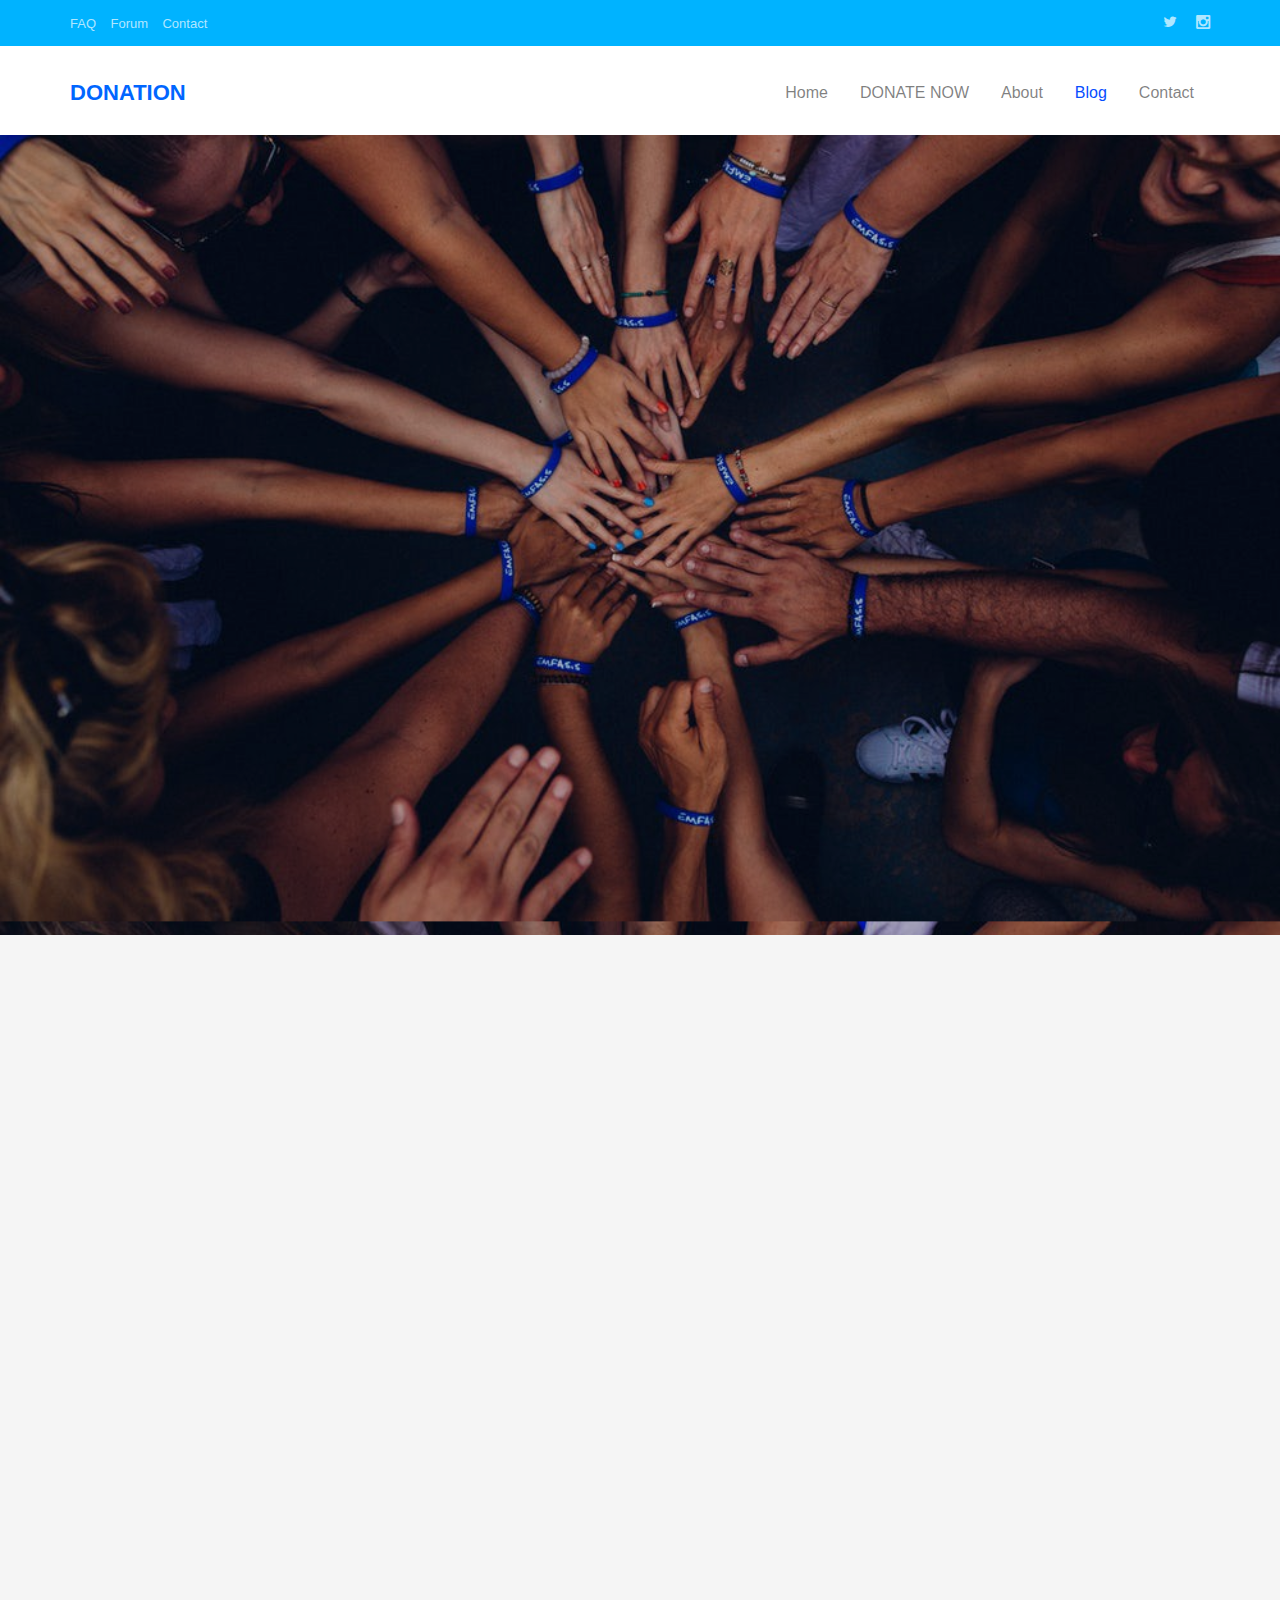
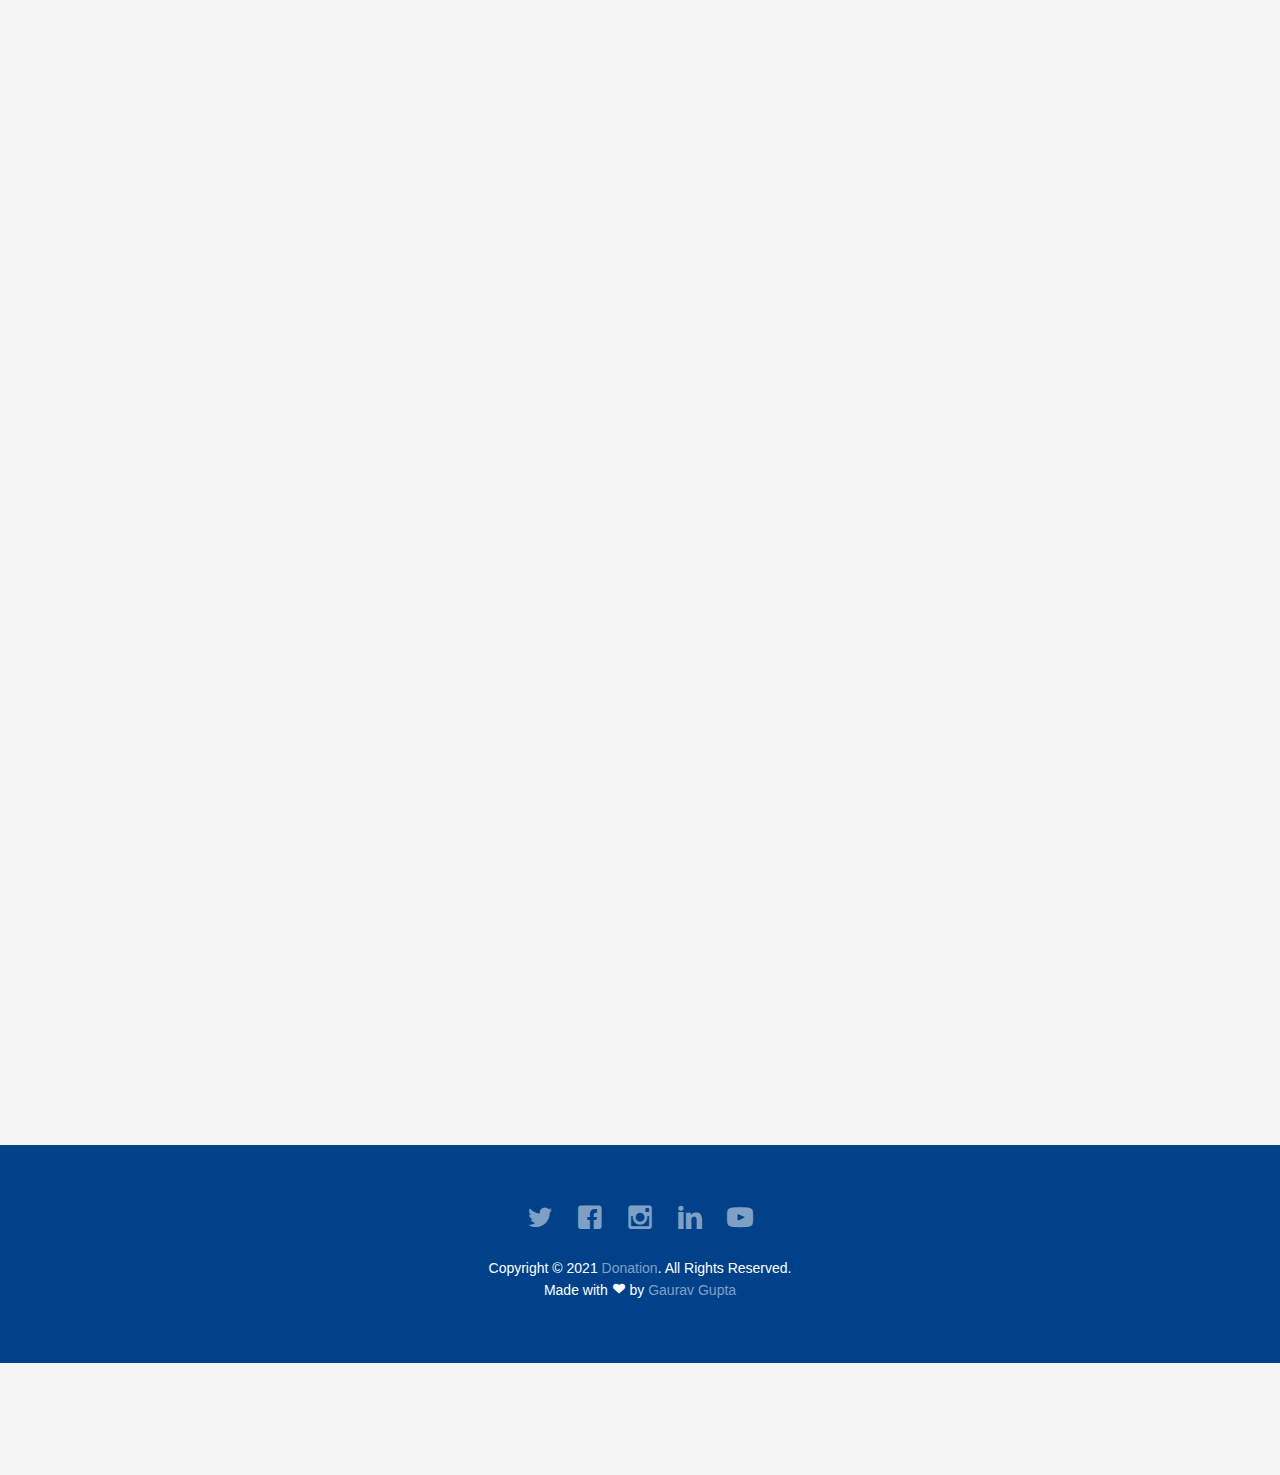
<file: blog.html>
<!DOCTYPE html>
<!--[if lt IE 7]>      <html class="no-js lt-ie9 lt-ie8 lt-ie7"> <![endif]-->
<!--[if IE 7]>         <html class="no-js lt-ie9 lt-ie8"> <![endif]-->
<!--[if IE 8]>         <html class="no-js lt-ie9"> <![endif]-->
<!--[if gt IE 8]><!--> <html class="no-js"> <!--<![endif]-->
	<head>
	<meta charset="utf-8">
	<meta http-equiv="X-UA-Compatible" content="IE=edge">
	<title>Donation &mdash; blogs</title>
	<link rel="icon" href="images\unnamed - Copy.jpg" type="image/icon type">
	<meta name="viewport" content="width=device-width, initial-scale=1">
	<meta name="description" content="donation website by Gaurav Gupta" />
	<meta name="keywords" content="donation, charity,helping others,money,happiness," />
	<meta name="author" content="Gaurav Gupta" />


  	<!-- Facebook and Twitter integration -->
	<meta property="og:title" content=""/>
	<meta property="og:image" content=""/>
	<meta property="og:url" content=""/>
	<meta property="og:site_name" content=""/>
	<meta property="og:description" content=""/>
	<meta name="twitter:title" content="" />
	<meta name="twitter:image" content="" />
	<meta name="twitter:url" content="" />
	<meta name="twitter:card" content="" />

	<!-- Place favicon.ico and apple-touch-icon.png in the root directory -->
	<link rel="shortcut icon" href="favicon.ico">

	<!-- <link href='https://fonts.googleapis.com/css?family=Open+Sans:400,700,300' rel='stylesheet' type='text/css'> -->
	
	<!-- Animate.css -->
	<link rel="stylesheet" href="css/animate.css">
	<!-- Icomoon Icon Fonts-->
	<link rel="stylesheet" href="css/icomoon.css">
	<!-- Bootstrap  -->
	<link rel="stylesheet" href="css/bootstrap.css">
	<!-- Superfish -->
	<link rel="stylesheet" href="css/superfish.css">

	<link rel="stylesheet" href="css/style.css">


	<!-- Modernizr JS -->
	<script src="js/modernizr-2.6.2.min.js"></script>
	<!-- FOR IE9 below -->
	<!--[if lt IE 9]>
	<script src="js/respond.min.js"></script>
	<![endif]-->

	</head>
	<body>
		<div id="fh5co-wrapper">
		<div id="fh5co-page">
		<div class="header-top">
			<div class="container">
				<div class="row">
					<div class="col-md-6 col-sm-6 text-left fh5co-link">
						<a href="contact.html">FAQ</a>
						<a href="contact.html">Forum</a>
						<a href="contact.html">Contact</a>
					</div>
					<div class="col-md-6 col-sm-6 text-right fh5co-social">
						
						<a href="https://twitter.com/GAURAVGUPTA_07" class="grow"><i class="icon-twitter2"></i></a>
						<a href="https://www.instagram.com/gaurav_gupta.music/" class="grow"><i class="icon-instagram2"></i></a>
					</div>
				</div>
			</div>
		</div>
		<header id="fh5co-header-section" class="sticky-banner">
			<div class="container">
				<div class="nav-header">
					<a href="#" class="js-fh5co-nav-toggle fh5co-nav-toggle dark"><i></i></a>
					<h1 id="fh5co-logo"><a href="index.html">Donation</a></h1>
					<!-- START #fh5co-menu-wrap -->
					<nav id="fh5co-menu-wrap" role="navigation">
						<ul class="sf-menu" id="fh5co-primary-menu">
							<li>
								<a href="index.html">Home</a>
							</li>
							<li><a href="https://payments-test.cashfree.com/forms/paymentshelpinghands">DONATE NOW</a></li>
							<li><a href="about.html">About</a></li>
							<li class="active"><a href="blog.html">Blog</a></li>
							<li><a href="contact.html">Contact</a></li>
						</ul>
					</nav>
				</div>
			</div>
		</header>
		
		

		<div class="fh5co-hero">
			<div class="fh5co-overlay"></div>
			<div class="fh5co-cover text-center" data-stellar-background-ratio="0.5" style="background-image: url(images/1_4-ML1PM9ke7UiLuoNLN7fg.jpeg);">
				<div class="desc animate-box">
					<h2>Our <strong>Blog &amp; News</strong></h2><br><br>
					<span><a class="btn btn-primary btn-lg" href="https://payments-test.cashfree.com/forms/paymentshelpinghands">Donate Now</a></span>
				</div>
			</div>

		</div>
		
		<div id="fh5co-blog-section" class="fh5co-section-gray">
			<div class="container">
				<div class="row">
					<div class="col-md-8 col-md-offset-2 text-center heading-section animate-box">
						<h3>Read. Learn. Share</h3>
						<p>Be the change you want to see...</p>
					</div>
				</div>
			</div>
			<div class="container">
				<div class="row row-bottom-padded-md">
					<div class="col-lg-4 col-md-4 col-sm-6">
						<div class="fh5co-blog animate-box">
							<a href="https://nmcg.nic.in/hi/index.aspx"><img class="img-responsive" src="images/article-2700486-1FDB71CB00000578-139_634x438.jpg" alt=""></a>
							<div class="blog-text">
								<div class="prod-title">
									<h3><a href=""#>Ganga CleanUp Program</a></h3>
									<span class="posted_by">Oct. 2nd</span>
									<span class="comment"><a href="">96<i class="icon-bubble2"></i></a></span>
									<p>Save Ganga Movement is a widespread Gandhian non-violent movement supported by saints and popular social activists across the Indian States Uttar Pradesh and Bihar in support of a free Ganga.</p>
									<p><a href="https://nmcg.nic.in/hi/index.aspx">Learn More...</a></p>
								</div>
							</div> 
						</div>
					</div>
					<div class="col-lg-4 col-md-4 col-sm-6">
						<div class="fh5co-blog animate-box">
							<a href="https://www.medicalmissionskenya.org/"><img class="img-responsive" src="images/p18_MISSIONphilippines_0918-1024x682.jpg" alt=""></a>
							<div class="blog-text">
								<div class="prod-title">
									<h3><a href=""#>Medical Mission in Southern Kenya</a></h3>
									<span class="posted_by">Jun. 1st</span>
									<span class="comment"><a href="">17<i class="icon-bubble2"></i></a></span>
									<p>Medical Missions Kenya and Hunger Relief (MMK) was founded to help the people of Kenya by combating hunger, improving health, and promoting health education, one village at a time.</p>
									<p><a href="https://www.medicalmissionskenya.org/">Learn More...</a></p>
								</div>
							</div> 
						</div>
					</div>
					<div class="clearfix visible-sm-block"></div>
					<div class="col-lg-4 col-md-4 col-sm-6">
						<div class="fh5co-blog animate-box">
							<a href="https://en.unesco.org/news/progress-water-security-project-turkana-kenya"><img class="img-responsive" src="images/Govt-Sh2.1-Billion-Project-to-Address-Water-Shortage-Problem-in-Siaya.jpg" alt=""></a>
							<div class="blog-text">
								<div class="prod-title">
									<h3><a href=""#>Water Project in Southern Kenya</a></h3>
									<span class="posted_by">Mar. 1st</span>
									<span class="comment"><a href="">69<i class="icon-bubble2"></i></a></span>
									<p>Water supply and sanitation in Kenya is characterised by low levels of access to water and sanitation, in particular in urban slums and in rural areas, as well as poor service quality in the form of intermittent water supply.</p>
									<p><a href="https://en.unesco.org/news/progress-water-security-project-turkana-kenya">Learn More...</a></p>
								</div>
							</div> 
						</div>
					</div>
					<div class="clearfix visible-md-block"></div>
					<div class="col-lg-4 col-md-4 col-sm-6">
						<div class="fh5co-blog animate-box">
							<a href="https://www.careerandrecovery.org/should-we-give-money-to-the-homeless-people/"><img class="img-responsive" src="images/1600x960_342741-homeless-family1440.jpg" alt=""></a>
							<div class="blog-text">
								<div class="prod-title">
									<h3><a href=""#>Should we give money to the homeless people? The short answer is No, the long answer is yes.</a></h3>
									<span class="posted_by">Apr. 18th</span>
									<span class="comment"><a href="">21<i class="icon-bubble2"></i></a></span>
									<p>Not everyone who begs is homeless and not all the homeless people beg for a living. The ones who are suffering from extreme poverty or acute medical conditions will only consider dehumanizing themselves in front of the strangers for a penny or two. </p>
									<p><a href="https://www.careerandrecovery.org/should-we-give-money-to-the-homeless-people/">Learn More...</a></p>
								</div>
							</div> 
						</div>
					</div>
					<div class="clearfix visible-sm-block"></div>
					<div class="col-lg-4 col-md-4 col-sm-6">
						<div class="fh5co-blog animate-box">
							<a href="#"><img class="img-responsive" src="images/Bisma-.jpg" alt=""></a>
							<div class="blog-text">
								<div class="prod-title">
									<h3><a href=""#>Feed The Homeless Mothers</a></h3>
									<span class="posted_by">Dec. 1st</span>
									<span class="comment"><a href="">21<i class="icon-bubble2"></i></a></span>
									<p>Every meal is priced at a nominal amount of ₹11.15. With your support today, homeless mothers can savor every morsel of the food that they eat. Every meal is packed with the right amount of nutrition, vitamins and proteins that is needed by these women who are destitute of a wholesome meal.
									</p>
									<p><a href="#">Learn More...</a></p>
								</div>
							</div> 
						</div>
					</div>
					<div class="col-lg-4 col-md-4 col-sm-6">
						<div class="fh5co-blog animate-box">
							<a href="https://en.wikipedia.org/wiki/Education_For_All"><img class="img-responsive" src="images/village-classroom.jpg" alt=""></a>
							<div class="blog-text">
								<div class="prod-title">
									<h3><a href=""#>WILL THESE CHILDREN RETURN TO SCHOOL?</a></h3>
									<span class="posted_by">Jan. 30th</span>
									<span class="comment"><a href="">21<i class="icon-bubble2"></i></a></span>
									<p>Forced to stay indoors with schools being shut down, children became one of the worst sufferers of the pandemic. While many children shifted to digital mode of learning, the less privileged children did not have similar access to technology and their education came to a halt.</p>
									<p><a href="https://en.wikipedia.org/wiki/Education_For_All">Learn More...</a></p>
								</div>
							</div> 
						</div>
					</div>
					

				<div class="row">
					<div class="col-md-4 col-md-offset-4 text-center animate-box">
						<a href="#" class="btn btn-primary btn-lg">Our Blog</a>
					</div>
				</div>

			</div>
		</div>
		<!-- fh5co-blog-section -->

		
		<footer>
			<div id="footer">
				<div class="container">
					<div class="row">
						<div class="col-md-6 col-md-offset-3 text-center">
							<p class="fh5co-social-icons">
								<a href="https://twitter.com/GAURAVGUPTA_07"><i class="icon-twitter2"></i></a>
								<a href="https://www.facebook.com/profile.php?id=100021292755671"><i class="icon-facebook2"></i></a>
								<a href="https://www.instagram.com/gaurav_gupta.music/"><i class="icon-instagram"></i></a>
								<a href="https://www.linkedin.com/in/gaurav0704/"><i class="icon-linkedin2"></i></a>
								<a href="https://www.youtube.com/@gauravguptamusic363"><i class="icon-youtube"></i></a>
							</p>
							<p>Copyright <span>&copy;</span> 2021 <a href="index.html">Donation</a>. All Rights Reserved. <br>Made with <i class="icon-heart3"></i> by <a href="https://www.linkedin.com/in/gaurav0704/" target="_blank">Gaurav Gupta</a> </p>
						</div>
					</div>
				</div>
			</div>
		</footer>
	

	</div>
	<!-- END fh5co-page -->

	</div>
	<!-- END fh5co-wrapper -->

	<!-- jQuery -->


	<script src="js/jquery.min.js"></script>
	<!-- jQuery Easing -->
	<script src="js/jquery.easing.1.3.js"></script>
	<!-- Bootstrap -->
	<script src="js/bootstrap.min.js"></script>
	<!-- Waypoints -->
	<script src="js/jquery.waypoints.min.js"></script>
	<script src="js/sticky.js"></script>

	<!-- Stellar -->
	<script src="js/jquery.stellar.min.js"></script>
	<!-- Superfish -->
	<script src="js/hoverIntent.js"></script>
	<script src="js/superfish.js"></script>
	
	<!-- Main JS -->
	<script src="js/main.js"></script>

	</body>
</html>
</file>
<file: css/icomoon.css>
@font-face {
    font-family: 'icomoon';
    src:    url('fonts/icomoon.eot?1oniuf');
    src:    url('fonts/icomoon.eot?1oniuf#iefix') format('embedded-opentype'),
        url('fonts/icomoon.ttf?1oniuf') format('truetype'),
        url('fonts/icomoon.woff?1oniuf') format('woff'),
        url('fonts/icomoon.svg?1oniuf#icomoon') format('svg');
    font-weight: normal;
    font-style: normal;
}

[class^="icon-"], [class*=" icon-"] {
    /* use !important to prevent issues with browser extensions that change fonts */
    font-family: 'icomoon' !important;
    speak: none;
    font-style: normal;
    font-weight: normal;
    font-variant: normal;
    text-transform: none;
    line-height: 1;

    /* Better Font Rendering =========== */
    -webkit-font-smoothing: antialiased;
    -moz-osx-font-smoothing: grayscale;
}

.icon-mobile:before {
    content: "\e000";
}
.icon-laptop:before {
    content: "\e001";
}
.icon-desktop:before {
    content: "\e002";
}
.icon-tablet:before {
    content: "\e003";
}
.icon-phone:before {
    content: "\e004";
}
.icon-document:before {
    content: "\e005";
}
.icon-documents:before {
    content: "\e006";
}
.icon-search:before {
    content: "\e007";
}
.icon-clipboard:before {
    content: "\e008";
}
.icon-newspaper:before {
    content: "\e009";
}
.icon-notebook:before {
    content: "\e00a";
}
.icon-book-open:before {
    content: "\e00b";
}
.icon-browser:before {
    content: "\e00c";
}
.icon-calendar:before {
    content: "\e00d";
}
.icon-presentation:before {
    content: "\e00e";
}
.icon-picture:before {
    content: "\e00f";
}
.icon-pictures:before {
    content: "\e010";
}
.icon-video:before {
    content: "\e011";
}
.icon-camera:before {
    content: "\e012";
}
.icon-printer:before {
    content: "\e013";
}
.icon-toolbox:before {
    content: "\e014";
}
.icon-briefcase:before {
    content: "\e015";
}
.icon-wallet:before {
    content: "\e016";
}
.icon-gift:before {
    content: "\e017";
}
.icon-bargraph:before {
    content: "\e018";
}
.icon-grid:before {
    content: "\e019";
}
.icon-expand:before {
    content: "\e01a";
}
.icon-focus:before {
    content: "\e01b";
}
.icon-edit:before {
    content: "\e01c";
}
.icon-adjustments:before {
    content: "\e01d";
}
.icon-ribbon:before {
    content: "\e01e";
}
.icon-hourglass:before {
    content: "\e01f";
}
.icon-lock:before {
    content: "\e020";
}
.icon-megaphone:before {
    content: "\e021";
}
.icon-shield:before {
    content: "\e022";
}
.icon-trophy:before {
    content: "\e023";
}
.icon-flag:before {
    content: "\e024";
}
.icon-map:before {
    content: "\e025";
}
.icon-puzzle:before {
    content: "\e026";
}
.icon-basket:before {
    content: "\e027";
}
.icon-envelope:before {
    content: "\e028";
}
.icon-streetsign:before {
    content: "\e029";
}
.icon-telescope:before {
    content: "\e02a";
}
.icon-gears:before {
    content: "\e02b";
}
.icon-key:before {
    content: "\e02c";
}
.icon-paperclip:before {
    content: "\e02d";
}
.icon-attachment:before {
    content: "\e02e";
}
.icon-pricetags:before {
    content: "\e02f";
}
.icon-lightbulb:before {
    content: "\e030";
}
.icon-layers:before {
    content: "\e031";
}
.icon-pencil:before {
    content: "\e032";
}
.icon-tools:before {
    content: "\e033";
}
.icon-tools-2:before {
    content: "\e034";
}
.icon-scissors:before {
    content: "\e035";
}
.icon-paintbrush:before {
    content: "\e036";
}
.icon-magnifying-glass:before {
    content: "\e037";
}
.icon-circle-compass:before {
    content: "\e038";
}
.icon-linegraph:before {
    content: "\e039";
}
.icon-mic:before {
    content: "\e03a";
}
.icon-strategy:before {
    content: "\e03b";
}
.icon-beaker:before {
    content: "\e03c";
}
.icon-caution:before {
    content: "\e03d";
}
.icon-recycle:before {
    content: "\e03e";
}
.icon-anchor:before {
    content: "\e03f";
}
.icon-profile-male:before {
    content: "\e040";
}
.icon-profile-female:before {
    content: "\e041";
}
.icon-bike:before {
    content: "\e042";
}
.icon-wine:before {
    content: "\e043";
}
.icon-hotairballoon:before {
    content: "\e044";
}
.icon-globe:before {
    content: "\e045";
}
.icon-genius:before {
    content: "\e046";
}
.icon-map-pin:before {
    content: "\e047";
}
.icon-dial:before {
    content: "\e048";
}
.icon-chat:before {
    content: "\e049";
}
.icon-heart:before {
    content: "\e04a";
}
.icon-cloud:before {
    content: "\e04b";
}
.icon-upload:before {
    content: "\e04c";
}
.icon-download:before {
    content: "\e04d";
}
.icon-target:before {
    content: "\e04e";
}
.icon-hazardous:before {
    content: "\e04f";
}
.icon-piechart:before {
    content: "\e050";
}
.icon-speedometer:before {
    content: "\e051";
}
.icon-global:before {
    content: "\e052";
}
.icon-compass:before {
    content: "\e053";
}
.icon-lifesaver:before {
    content: "\e054";
}
.icon-clock:before {
    content: "\e055";
}
.icon-aperture:before {
    content: "\e056";
}
.icon-quote:before {
    content: "\e057";
}
.icon-scope:before {
    content: "\e058";
}
.icon-alarmclock:before {
    content: "\e059";
}
.icon-refresh:before {
    content: "\e05a";
}
.icon-happy:before {
    content: "\e05b";
}
.icon-sad:before {
    content: "\e05c";
}
.icon-facebook:before {
    content: "\e05d";
}
.icon-twitter:before {
    content: "\e05e";
}
.icon-googleplus:before {
    content: "\e05f";
}
.icon-rss:before {
    content: "\e060";
}
.icon-tumblr:before {
    content: "\e061";
}
.icon-linkedin:before {
    content: "\e062";
}
.icon-dribbble:before {
    content: "\e063";
}
.icon-box2:before {
    content: "\ea82";
}
.icon-write:before {
    content: "\ea83";
}
.icon-clock2:before {
    content: "\ea84";
}
.icon-reply2:before {
    content: "\ea85";
}
.icon-reply-all2:before {
    content: "\ea86";
}
.icon-forward2:before {
    content: "\ea87";
}
.icon-flag2:before {
    content: "\ea88";
}
.icon-search2:before {
    content: "\ea89";
}
.icon-trash2:before {
    content: "\ea8a";
}
.icon-envelope2:before {
    content: "\ea8b";
}
.icon-bubble:before {
    content: "\ea8c";
}
.icon-bubbles:before {
    content: "\ea8d";
}
.icon-user2:before {
    content: "\ea8e";
}
.icon-users2:before {
    content: "\ea8f";
}
.icon-cloud2:before {
    content: "\ea90";
}
.icon-download2:before {
    content: "\ea91";
}
.icon-upload2:before {
    content: "\ea92";
}
.icon-rain:before {
    content: "\ea93";
}
.icon-sun:before {
    content: "\ea94";
}
.icon-moon2:before {
    content: "\ea95";
}
.icon-bell2:before {
    content: "\ea96";
}
.icon-folder2:before {
    content: "\ea97";
}
.icon-pin2:before {
    content: "\ea98";
}
.icon-sound2:before {
    content: "\ea99";
}
.icon-microphone:before {
    content: "\ea9a";
}
.icon-camera2:before {
    content: "\ea9b";
}
.icon-image2:before {
    content: "\ea9c";
}
.icon-cog2:before {
    content: "\ea9d";
}
.icon-calendar2:before {
    content: "\ea9e";
}
.icon-book2:before {
    content: "\ea9f";
}
.icon-map-marker:before {
    content: "\eaa0";
}
.icon-store:before {
    content: "\eaa1";
}
.icon-support:before {
    content: "\eaa2";
}
.icon-tag2:before {
    content: "\eaa3";
}
.icon-heart2:before {
    content: "\eaa4";
}
.icon-video-camera:before {
    content: "\eaa5";
}
.icon-trophy2:before {
    content: "\eaa6";
}
.icon-cart:before {
    content: "\eaa7";
}
.icon-eye2:before {
    content: "\eaa8";
}
.icon-cancel:before {
    content: "\eaa9";
}
.icon-chart:before {
    content: "\eaaa";
}
.icon-target2:before {
    content: "\eaab";
}
.icon-printer2:before {
    content: "\eaac";
}
.icon-location2:before {
    content: "\eaad";
}
.icon-bookmark2:before {
    content: "\eaae";
}
.icon-monitor:before {
    content: "\eaaf";
}
.icon-cross2:before {
    content: "\eab0";
}
.icon-plus2:before {
    content: "\eab1";
}
.icon-left:before {
    content: "\eab2";
}
.icon-up:before {
    content: "\eab3";
}
.icon-browser2:before {
    content: "\eab4";
}
.icon-windows:before {
    content: "\eab5";
}
.icon-switch2:before {
    content: "\eab6";
}
.icon-dashboard:before {
    content: "\eab7";
}
.icon-play:before {
    content: "\eab8";
}
.icon-fast-forward:before {
    content: "\eab9";
}
.icon-next:before {
    content: "\eaba";
}
.icon-refresh2:before {
    content: "\eabb";
}
.icon-film:before {
    content: "\eabc";
}
.icon-home2:before {
    content: "\eabd";
}
.icon-add-to-list:before {
    content: "\e901";
}
.icon-classic-computer:before {
    content: "\e902";
}
.icon-controller-fast-backward:before {
    content: "\e903";
}
.icon-creative-commons-attribution:before {
    content: "\e904";
}
.icon-creative-commons-noderivs:before {
    content: "\e905";
}
.icon-creative-commons-noncommercial-eu:before {
    content: "\e906";
}
.icon-creative-commons-noncommercial-us:before {
    content: "\e907";
}
.icon-creative-commons-public-domain:before {
    content: "\e908";
}
.icon-creative-commons-remix:before {
    content: "\e909";
}
.icon-creative-commons-share:before {
    content: "\e90a";
}
.icon-creative-commons-sharealike:before {
    content: "\e90b";
}
.icon-creative-commons:before {
    content: "\e90c";
}
.icon-document-landscape:before {
    content: "\e90d";
}
.icon-remove-user:before {
    content: "\e90e";
}
.icon-warning:before {
    content: "\e90f";
}
.icon-arrow-bold-down:before {
    content: "\e910";
}
.icon-arrow-bold-left:before {
    content: "\e911";
}
.icon-arrow-bold-right:before {
    content: "\e912";
}
.icon-arrow-bold-up:before {
    content: "\e913";
}
.icon-arrow-down:before {
    content: "\e914";
}
.icon-arrow-left:before {
    content: "\e915";
}
.icon-arrow-long-down:before {
    content: "\e916";
}
.icon-arrow-long-left:before {
    content: "\e917";
}
.icon-arrow-long-right:before {
    content: "\e918";
}
.icon-arrow-long-up:before {
    content: "\e919";
}
.icon-arrow-right:before {
    content: "\e91a";
}
.icon-arrow-up:before {
    content: "\e91b";
}
.icon-arrow-with-circle-down:before {
    content: "\e91c";
}
.icon-arrow-with-circle-left:before {
    content: "\e91d";
}
.icon-arrow-with-circle-right:before {
    content: "\e91e";
}
.icon-arrow-with-circle-up:before {
    content: "\e91f";
}
.icon-bookmark:before {
    content: "\e920";
}
.icon-bookmarks:before {
    content: "\e921";
}
.icon-chevron-down:before {
    content: "\e922";
}
.icon-chevron-left:before {
    content: "\e923";
}
.icon-chevron-right:before {
    content: "\e924";
}
.icon-chevron-small-down:before {
    content: "\e925";
}
.icon-chevron-small-left:before {
    content: "\e926";
}
.icon-chevron-small-right:before {
    content: "\e927";
}
.icon-chevron-small-up:before {
    content: "\e928";
}
.icon-chevron-thin-down:before {
    content: "\e929";
}
.icon-chevron-thin-left:before {
    content: "\e92a";
}
.icon-chevron-thin-right:before {
    content: "\e92b";
}
.icon-chevron-thin-up:before {
    content: "\e92c";
}
.icon-chevron-up:before {
    content: "\e92d";
}
.icon-chevron-with-circle-down:before {
    content: "\e92e";
}
.icon-chevron-with-circle-left:before {
    content: "\e92f";
}
.icon-chevron-with-circle-right:before {
    content: "\e930";
}
.icon-chevron-with-circle-up:before {
    content: "\e931";
}
.icon-cloud3:before {
    content: "\e932";
}
.icon-controller-fast-forward:before {
    content: "\e933";
}
.icon-controller-jump-to-start:before {
    content: "\e934";
}
.icon-controller-next:before {
    content: "\e935";
}
.icon-controller-paus:before {
    content: "\e936";
}
.icon-controller-play:before {
    content: "\e937";
}
.icon-controller-record:before {
    content: "\e938";
}
.icon-controller-stop:before {
    content: "\e939";
}
.icon-controller-volume:before {
    content: "\e93a";
}
.icon-dot-single:before {
    content: "\e93b";
}
.icon-dots-three-horizontal:before {
    content: "\e93c";
}
.icon-dots-three-vertical:before {
    content: "\e93d";
}
.icon-dots-two-horizontal:before {
    content: "\e93e";
}
.icon-dots-two-vertical:before {
    content: "\e93f";
}
.icon-download3:before {
    content: "\e940";
}
.icon-emoji-flirt:before {
    content: "\e941";
}
.icon-flow-branch:before {
    content: "\e942";
}
.icon-flow-cascade:before {
    content: "\e943";
}
.icon-flow-line:before {
    content: "\e944";
}
.icon-flow-parallel:before {
    content: "\e945";
}
.icon-flow-tree:before {
    content: "\e946";
}
.icon-install:before {
    content: "\e947";
}
.icon-layers2:before {
    content: "\e948";
}
.icon-open-book:before {
    content: "\e949";
}
.icon-resize-100:before {
    content: "\e94a";
}
.icon-resize-full-screen:before {
    content: "\e94b";
}
.icon-save:before {
    content: "\e94c";
}
.icon-select-arrows:before {
    content: "\e94d";
}
.icon-sound-mute:before {
    content: "\e94e";
}
.icon-sound:before {
    content: "\e94f";
}
.icon-trash:before {
    content: "\e950";
}
.icon-triangle-down:before {
    content: "\e951";
}
.icon-triangle-left:before {
    content: "\e952";
}
.icon-triangle-right:before {
    content: "\e953";
}
.icon-triangle-up:before {
    content: "\e954";
}
.icon-uninstall:before {
    content: "\e955";
}
.icon-upload-to-cloud:before {
    content: "\e956";
}
.icon-upload3:before {
    content: "\e957";
}
.icon-add-user:before {
    content: "\e958";
}
.icon-address:before {
    content: "\e959";
}
.icon-adjust:before {
    content: "\e95a";
}
.icon-air:before {
    content: "\e95b";
}
.icon-aircraft-landing:before {
    content: "\e95c";
}
.icon-aircraft-take-off:before {
    content: "\e95d";
}
.icon-aircraft:before {
    content: "\e95e";
}
.icon-align-bottom:before {
    content: "\e95f";
}
.icon-align-horizontal-middle:before {
    content: "\e960";
}
.icon-align-left:before {
    content: "\e961";
}
.icon-align-right:before {
    content: "\e962";
}
.icon-align-top:before {
    content: "\e963";
}
.icon-align-vertical-middle:before {
    content: "\e964";
}
.icon-archive:before {
    content: "\e965";
}
.icon-area-graph:before {
    content: "\e966";
}
.icon-attachment2:before {
    content: "\e967";
}
.icon-awareness-ribbon:before {
    content: "\e968";
}
.icon-back-in-time:before {
    content: "\e969";
}
.icon-back:before {
    content: "\e96a";
}
.icon-bar-graph:before {
    content: "\e96b";
}
.icon-battery:before {
    content: "\e96c";
}
.icon-beamed-note:before {
    content: "\e96d";
}
.icon-bell:before {
    content: "\e96e";
}
.icon-blackboard:before {
    content: "\e96f";
}
.icon-block:before {
    content: "\e970";
}
.icon-book:before {
    content: "\e971";
}
.icon-bowl:before {
    content: "\e972";
}
.icon-box:before {
    content: "\e973";
}
.icon-briefcase2:before {
    content: "\e974";
}
.icon-browser3:before {
    content: "\e975";
}
.icon-brush:before {
    content: "\e976";
}
.icon-bucket:before {
    content: "\e977";
}
.icon-cake:before {
    content: "\e978";
}
.icon-calculator:before {
    content: "\e979";
}
.icon-calendar3:before {
    content: "\e97a";
}
.icon-camera3:before {
    content: "\e97b";
}
.icon-ccw:before {
    content: "\e97c";
}
.icon-chat2:before {
    content: "\e97d";
}
.icon-check:before {
    content: "\e97e";
}
.icon-circle-with-cross:before {
    content: "\e97f";
}
.icon-circle-with-minus:before {
    content: "\e980";
}
.icon-circle-with-plus:before {
    content: "\e981";
}
.icon-circle:before {
    content: "\e982";
}
.icon-circular-graph:before {
    content: "\e983";
}
.icon-clapperboard:before {
    content: "\e984";
}
.icon-clipboard2:before {
    content: "\e985";
}
.icon-clock3:before {
    content: "\e986";
}
.icon-code:before {
    content: "\e987";
}
.icon-cog:before {
    content: "\e988";
}
.icon-colours:before {
    content: "\e989";
}
.icon-compass2:before {
    content: "\e98a";
}
.icon-copy:before {
    content: "\e98b";
}
.icon-credit-card:before {
    content: "\e98c";
}
.icon-credit:before {
    content: "\e98d";
}
.icon-cross:before {
    content: "\e98e";
}
.icon-cup:before {
    content: "\e98f";
}
.icon-cw:before {
    content: "\e990";
}
.icon-cycle:before {
    content: "\e991";
}
.icon-database:before {
    content: "\e992";
}
.icon-dial-pad:before {
    content: "\e993";
}
.icon-direction:before {
    content: "\e994";
}
.icon-document2:before {
    content: "\e995";
}
.icon-documents2:before {
    content: "\e996";
}
.icon-drink:before {
    content: "\e997";
}
.icon-drive:before {
    content: "\e998";
}
.icon-drop:before {
    content: "\e999";
}
.icon-edit2:before {
    content: "\e99a";
}
.icon-email:before {
    content: "\e99b";
}
.icon-emoji-happy:before {
    content: "\e99c";
}
.icon-emoji-neutral:before {
    content: "\e99d";
}
.icon-emoji-sad:before {
    content: "\e99e";
}
.icon-erase:before {
    content: "\e99f";
}
.icon-eraser:before {
    content: "\e9a0";
}
.icon-export:before {
    content: "\e9a1";
}
.icon-eye:before {
    content: "\e9a2";
}
.icon-feather:before {
    content: "\e9a3";
}
.icon-flag3:before {
    content: "\e9a4";
}
.icon-flash:before {
    content: "\e9a5";
}
.icon-flashlight:before {
    content: "\e9a6";
}
.icon-flat-brush:before {
    content: "\e9a7";
}
.icon-folder-images:before {
    content: "\e9a8";
}
.icon-folder-music:before {
    content: "\e9a9";
}
.icon-folder-video:before {
    content: "\e9aa";
}
.icon-folder:before {
    content: "\e9ab";
}
.icon-forward:before {
    content: "\e9ac";
}
.icon-funnel:before {
    content: "\e9ad";
}
.icon-game-controller:before {
    content: "\e9ae";
}
.icon-gauge:before {
    content: "\e9af";
}
.icon-globe2:before {
    content: "\e9b0";
}
.icon-graduation-cap:before {
    content: "\e9b1";
}
.icon-grid2:before {
    content: "\e9b2";
}
.icon-hair-cross:before {
    content: "\e9b3";
}
.icon-hand:before {
    content: "\e9b4";
}
.icon-heart-outlined:before {
    content: "\e9b5";
}
.icon-heart3:before {
    content: "\e9b6";
}
.icon-help-with-circle:before {
    content: "\e9b7";
}
.icon-help:before {
    content: "\e9b8";
}
.icon-home:before {
    content: "\e9b9";
}
.icon-hour-glass:before {
    content: "\e9ba";
}
.icon-image-inverted:before {
    content: "\e9bb";
}
.icon-image:before {
    content: "\e9bc";
}
.icon-images:before {
    content: "\e9bd";
}
.icon-inbox:before {
    content: "\e9be";
}
.icon-infinity:before {
    content: "\e9bf";
}
.icon-info-with-circle:before {
    content: "\e9c0";
}
.icon-info:before {
    content: "\e9c1";
}
.icon-key2:before {
    content: "\e9c2";
}
.icon-keyboard:before {
    content: "\e9c3";
}
.icon-lab-flask:before {
    content: "\e9c4";
}
.icon-landline:before {
    content: "\e9c5";
}
.icon-language:before {
    content: "\e9c6";
}
.icon-laptop2:before {
    content: "\e9c7";
}
.icon-leaf:before {
    content: "\e9c8";
}
.icon-level-down:before {
    content: "\e9c9";
}
.icon-level-up:before {
    content: "\e9ca";
}
.icon-lifebuoy:before {
    content: "\e9cb";
}
.icon-light-bulb:before {
    content: "\e9cc";
}
.icon-light-down:before {
    content: "\e9cd";
}
.icon-light-up:before {
    content: "\e9ce";
}
.icon-line-graph:before {
    content: "\e9cf";
}
.icon-link:before {
    content: "\e9d0";
}
.icon-list:before {
    content: "\e9d1";
}
.icon-location-pin:before {
    content: "\e9d2";
}
.icon-location:before {
    content: "\e9d3";
}
.icon-lock-open:before {
    content: "\e9d4";
}
.icon-lock2:before {
    content: "\e9d5";
}
.icon-log-out:before {
    content: "\e9d6";
}
.icon-login:before {
    content: "\e9d7";
}
.icon-loop:before {
    content: "\e9d8";
}
.icon-magnet:before {
    content: "\e9d9";
}
.icon-magnifying-glass2:before {
    content: "\e9da";
}
.icon-mail:before {
    content: "\e9db";
}
.icon-man:before {
    content: "\e9dc";
}
.icon-map2:before {
    content: "\e9dd";
}
.icon-mask:before {
    content: "\e9de";
}
.icon-medal:before {
    content: "\e9df";
}
.icon-megaphone2:before {
    content: "\e9e0";
}
.icon-menu:before {
    content: "\e9e1";
}
.icon-message:before {
    content: "\e9e2";
}
.icon-mic2:before {
    content: "\e9e3";
}
.icon-minus:before {
    content: "\e9e4";
}
.icon-mobile2:before {
    content: "\e9e5";
}
.icon-modern-mic:before {
    content: "\e9e6";
}
.icon-moon:before {
    content: "\e9e7";
}
.icon-mouse:before {
    content: "\e9e8";
}
.icon-music:before {
    content: "\e9e9";
}
.icon-network:before {
    content: "\e9ea";
}
.icon-new-message:before {
    content: "\e9eb";
}
.icon-new:before {
    content: "\e9ec";
}
.icon-news:before {
    content: "\e9ed";
}
.icon-note:before {
    content: "\e9ee";
}
.icon-notification:before {
    content: "\e9ef";
}
.icon-old-mobile:before {
    content: "\e9f0";
}
.icon-old-phone:before {
    content: "\e9f1";
}
.icon-palette:before {
    content: "\e9f2";
}
.icon-paper-plane:before {
    content: "\e9f3";
}
.icon-pencil2:before {
    content: "\e9f4";
}
.icon-phone2:before {
    content: "\e9f5";
}
.icon-pie-chart:before {
    content: "\e9f6";
}
.icon-pin:before {
    content: "\e9f7";
}
.icon-plus:before {
    content: "\e9f8";
}
.icon-popup:before {
    content: "\e9f9";
}
.icon-power-plug:before {
    content: "\e9fa";
}
.icon-price-ribbon:before {
    content: "\e9fb";
}
.icon-price-tag:before {
    content: "\e9fc";
}
.icon-print:before {
    content: "\e9fd";
}
.icon-progress-empty:before {
    content: "\e9fe";
}
.icon-progress-full:before {
    content: "\e9ff";
}
.icon-progress-one:before {
    content: "\ea00";
}
.icon-progress-two:before {
    content: "\ea01";
}
.icon-publish:before {
    content: "\ea02";
}
.icon-quote2:before {
    content: "\ea03";
}
.icon-radio:before {
    content: "\ea04";
}
.icon-reply-all:before {
    content: "\ea05";
}
.icon-reply:before {
    content: "\ea06";
}
.icon-retweet:before {
    content: "\ea07";
}
.icon-rocket:before {
    content: "\ea08";
}
.icon-round-brush:before {
    content: "\ea09";
}
.icon-rss2:before {
    content: "\ea0a";
}
.icon-ruler:before {
    content: "\ea0b";
}
.icon-scissors2:before {
    content: "\ea0c";
}
.icon-share-alternitive:before {
    content: "\ea0d";
}
.icon-share:before {
    content: "\ea0e";
}
.icon-shareable:before {
    content: "\ea0f";
}
.icon-shield2:before {
    content: "\ea10";
}
.icon-shop:before {
    content: "\ea11";
}
.icon-shopping-bag:before {
    content: "\ea12";
}
.icon-shopping-basket:before {
    content: "\ea13";
}
.icon-shopping-cart:before {
    content: "\ea14";
}
.icon-shuffle:before {
    content: "\ea15";
}
.icon-signal:before {
    content: "\ea16";
}
.icon-sound-mix:before {
    content: "\ea17";
}
.icon-sports-club:before {
    content: "\ea18";
}
.icon-spreadsheet:before {
    content: "\ea19";
}
.icon-squared-cross:before {
    content: "\ea1a";
}
.icon-squared-minus:before {
    content: "\ea1b";
}
.icon-squared-plus:before {
    content: "\ea1c";
}
.icon-star-outlined:before {
    content: "\ea1d";
}
.icon-star:before {
    content: "\ea1e";
}
.icon-stopwatch:before {
    content: "\ea1f";
}
.icon-suitcase:before {
    content: "\ea20";
}
.icon-swap:before {
    content: "\ea21";
}
.icon-sweden:before {
    content: "\ea22";
}
.icon-switch:before {
    content: "\ea23";
}
.icon-tablet2:before {
    content: "\ea24";
}
.icon-tag:before {
    content: "\ea25";
}
.icon-text-document-inverted:before {
    content: "\ea26";
}
.icon-text-document:before {
    content: "\ea27";
}
.icon-text:before {
    content: "\ea28";
}
.icon-thermometer:before {
    content: "\ea29";
}
.icon-thumbs-down:before {
    content: "\ea2a";
}
.icon-thumbs-up:before {
    content: "\ea2b";
}
.icon-thunder-cloud:before {
    content: "\ea2c";
}
.icon-ticket:before {
    content: "\ea2d";
}
.icon-time-slot:before {
    content: "\ea2e";
}
.icon-tools2:before {
    content: "\ea2f";
}
.icon-traffic-cone:before {
    content: "\ea30";
}
.icon-tree:before {
    content: "\ea31";
}
.icon-trophy3:before {
    content: "\ea32";
}
.icon-tv:before {
    content: "\ea33";
}
.icon-typing:before {
    content: "\ea34";
}
.icon-unread:before {
    content: "\ea35";
}
.icon-untag:before {
    content: "\ea36";
}
.icon-user:before {
    content: "\ea37";
}
.icon-users:before {
    content: "\ea38";
}
.icon-v-card:before {
    content: "\ea39";
}
.icon-video2:before {
    content: "\ea3a";
}
.icon-vinyl:before {
    content: "\ea3b";
}
.icon-voicemail:before {
    content: "\ea3c";
}
.icon-wallet2:before {
    content: "\ea3d";
}
.icon-water:before {
    content: "\ea3e";
}
.icon-500px-with-circle:before {
    content: "\ea3f";
}
.icon-500px:before {
    content: "\ea40";
}
.icon-basecamp:before {
    content: "\ea41";
}
.icon-behance:before {
    content: "\ea42";
}
.icon-creative-cloud:before {
    content: "\ea43";
}
.icon-dropbox:before {
    content: "\ea44";
}
.icon-evernote:before {
    content: "\ea45";
}
.icon-flattr:before {
    content: "\ea46";
}
.icon-foursquare:before {
    content: "\ea47";
}
.icon-google-drive:before {
    content: "\ea48";
}
.icon-google-hangouts:before {
    content: "\ea49";
}
.icon-grooveshark:before {
    content: "\ea4a";
}
.icon-icloud:before {
    content: "\ea4b";
}
.icon-mixi:before {
    content: "\ea4c";
}
.icon-onedrive:before {
    content: "\ea4d";
}
.icon-paypal:before {
    content: "\ea4e";
}
.icon-picasa:before {
    content: "\ea4f";
}
.icon-qq:before {
    content: "\ea50";
}
.icon-rdio-with-circle:before {
    content: "\ea51";
}
.icon-renren:before {
    content: "\ea52";
}
.icon-scribd:before {
    content: "\ea53";
}
.icon-sina-weibo:before {
    content: "\ea54";
}
.icon-skype-with-circle:before {
    content: "\ea55";
}
.icon-skype:before {
    content: "\ea56";
}
.icon-slideshare:before {
    content: "\ea57";
}
.icon-smashing:before {
    content: "\ea58";
}
.icon-soundcloud:before {
    content: "\ea59";
}
.icon-spotify-with-circle:before {
    content: "\ea5a";
}
.icon-spotify:before {
    content: "\ea5b";
}
.icon-swarm:before {
    content: "\ea5c";
}
.icon-vine-with-circle:before {
    content: "\ea5d";
}
.icon-vine:before {
    content: "\ea5e";
}
.icon-vk-alternitive:before {
    content: "\ea5f";
}
.icon-vk-with-circle:before {
    content: "\ea60";
}
.icon-vk:before {
    content: "\ea61";
}
.icon-xing-with-circle:before {
    content: "\ea62";
}
.icon-xing:before {
    content: "\ea63";
}
.icon-yelp:before {
    content: "\ea64";
}
.icon-dribbble-with-circle:before {
    content: "\ea65";
}
.icon-dribbble2:before {
    content: "\ea66";
}
.icon-facebook-with-circle:before {
    content: "\ea67";
}
.icon-facebook2:before {
    content: "\ea68";
}
.icon-flickr-with-circle:before {
    content: "\ea69";
}
.icon-flickr:before {
    content: "\ea6a";
}
.icon-github-with-circle:before {
    content: "\ea6b";
}
.icon-github:before {
    content: "\ea6c";
}
.icon-google-with-circle:before {
    content: "\ea6d";
}
.icon-google:before {
    content: "\ea6e";
}
.icon-instagram-with-circle:before {
    content: "\ea6f";
}
.icon-instagram:before {
    content: "\ea70";
}
.icon-lastfm-with-circle:before {
    content: "\ea71";
}
.icon-lastfm:before {
    content: "\ea72";
}
.icon-linkedin-with-circle:before {
    content: "\ea73";
}
.icon-linkedin2:before {
    content: "\ea74";
}
.icon-pinterest-with-circle:before {
    content: "\ea75";
}
.icon-pinterest:before {
    content: "\ea76";
}
.icon-rdio:before {
    content: "\ea77";
}
.icon-stumbleupon-with-circle:before {
    content: "\ea78";
}
.icon-stumbleupon:before {
    content: "\ea79";
}
.icon-tumblr-with-circle:before {
    content: "\ea7a";
}
.icon-tumblr2:before {
    content: "\ea7b";
}
.icon-twitter-with-circle:before {
    content: "\ea7c";
}
.icon-twitter2:before {
    content: "\ea7d";
}
.icon-vimeo-with-circle:before {
    content: "\ea7e";
}
.icon-vimeo:before {
    content: "\ea7f";
}
.icon-youtube-with-circle:before {
    content: "\ea80";
}
.icon-youtube:before {
    content: "\ea81";
}
.icon-home3:before {
    content: "\eabe";
}
.icon-home22:before {
    content: "\eabf";
}
.icon-home32:before {
    content: "\eac0";
}
.icon-office:before {
    content: "\eac1";
}
.icon-newspaper2:before {
    content: "\eac2";
}
.icon-pencil3:before {
    content: "\eac3";
}
.icon-pencil22:before {
    content: "\eac4";
}
.icon-quill:before {
    content: "\eac5";
}
.icon-pen:before {
    content: "\eac6";
}
.icon-blog:before {
    content: "\eac7";
}
.icon-eyedropper:before {
    content: "\eac8";
}
.icon-droplet:before {
    content: "\eac9";
}
.icon-paint-format:before {
    content: "\eaca";
}
.icon-image3:before {
    content: "\eacb";
}
.icon-images2:before {
    content: "\eacc";
}
.icon-camera4:before {
    content: "\eacd";
}
.icon-headphones:before {
    content: "\eace";
}
.icon-music2:before {
    content: "\eacf";
}
.icon-play2:before {
    content: "\ead0";
}
.icon-film2:before {
    content: "\ead1";
}
.icon-video-camera2:before {
    content: "\ead2";
}
.icon-dice:before {
    content: "\ead3";
}
.icon-pacman:before {
    content: "\ead4";
}
.icon-spades:before {
    content: "\ead5";
}
.icon-clubs:before {
    content: "\ead6";
}
.icon-diamonds:before {
    content: "\ead7";
}
.icon-bullhorn:before {
    content: "\ead8";
}
.icon-connection:before {
    content: "\ead9";
}
.icon-podcast:before {
    content: "\eada";
}
.icon-feed:before {
    content: "\eadb";
}
.icon-mic3:before {
    content: "\eadc";
}
.icon-book3:before {
    content: "\eadd";
}
.icon-books:before {
    content: "\eade";
}
.icon-library:before {
    content: "\eadf";
}
.icon-file-text:before {
    content: "\eae0";
}
.icon-profile:before {
    content: "\eae1";
}
.icon-file-empty:before {
    content: "\eae2";
}
.icon-files-empty:before {
    content: "\eae3";
}
.icon-file-text2:before {
    content: "\eae4";
}
.icon-file-picture:before {
    content: "\eae5";
}
.icon-file-music:before {
    content: "\eae6";
}
.icon-file-play:before {
    content: "\eae7";
}
.icon-file-video:before {
    content: "\eae8";
}
.icon-file-zip:before {
    content: "\eae9";
}
.icon-copy2:before {
    content: "\eaea";
}
.icon-paste:before {
    content: "\eaeb";
}
.icon-stack:before {
    content: "\eaec";
}
.icon-folder3:before {
    content: "\eaed";
}
.icon-folder-open:before {
    content: "\eaee";
}
.icon-folder-plus:before {
    content: "\eaef";
}
.icon-folder-minus:before {
    content: "\eaf0";
}
.icon-folder-download:before {
    content: "\eaf1";
}
.icon-folder-upload:before {
    content: "\eaf2";
}
.icon-price-tag2:before {
    content: "\eaf3";
}
.icon-price-tags:before {
    content: "\eaf4";
}
.icon-barcode:before {
    content: "\eaf5";
}
.icon-qrcode:before {
    content: "\eaf6";
}
.icon-ticket2:before {
    content: "\eaf7";
}
.icon-cart2:before {
    content: "\eaf8";
}
.icon-coin-dollar:before {
    content: "\eaf9";
}
.icon-coin-euro:before {
    content: "\eafa";
}
.icon-coin-pound:before {
    content: "\eafb";
}
.icon-coin-yen:before {
    content: "\eafc";
}
.icon-credit-card2:before {
    content: "\eafd";
}
.icon-calculator2:before {
    content: "\eafe";
}
.icon-lifebuoy2:before {
    content: "\eaff";
}
.icon-phone3:before {
    content: "\eb00";
}
.icon-phone-hang-up:before {
    content: "\eb01";
}
.icon-address-book:before {
    content: "\eb02";
}
.icon-envelop:before {
    content: "\eb03";
}
.icon-pushpin:before {
    content: "\eb04";
}
.icon-location3:before {
    content: "\eb05";
}
.icon-location22:before {
    content: "\eb06";
}
.icon-compass3:before {
    content: "\eb07";
}
.icon-compass22:before {
    content: "\eb08";
}
.icon-map3:before {
    content: "\eb09";
}
.icon-map22:before {
    content: "\eb0a";
}
.icon-history:before {
    content: "\eb0b";
}
.icon-clock4:before {
    content: "\eb0c";
}
.icon-clock22:before {
    content: "\eb0d";
}
.icon-alarm:before {
    content: "\eb0e";
}
.icon-bell3:before {
    content: "\eb0f";
}
.icon-stopwatch2:before {
    content: "\eb10";
}
.icon-calendar4:before {
    content: "\eb11";
}
.icon-printer3:before {
    content: "\eb12";
}
.icon-keyboard2:before {
    content: "\eb13";
}
.icon-display:before {
    content: "\eb14";
}
.icon-laptop3:before {
    content: "\eb15";
}
.icon-mobile3:before {
    content: "\eb16";
}
.icon-mobile22:before {
    content: "\eb17";
}
.icon-tablet3:before {
    content: "\eb18";
}
.icon-tv2:before {
    content: "\eb19";
}
.icon-drawer:before {
    content: "\eb1a";
}
.icon-drawer2:before {
    content: "\eb1b";
}
.icon-box-add:before {
    content: "\eb1c";
}
.icon-box-remove:before {
    content: "\eb1d";
}
.icon-download4:before {
    content: "\eb1e";
}
.icon-upload4:before {
    content: "\eb1f";
}
.icon-floppy-disk:before {
    content: "\eb20";
}
.icon-drive2:before {
    content: "\eb21";
}
.icon-database2:before {
    content: "\eb22";
}
.icon-undo:before {
    content: "\eb23";
}
.icon-redo:before {
    content: "\eb24";
}
.icon-undo2:before {
    content: "\eb25";
}
.icon-redo2:before {
    content: "\eb26";
}
.icon-forward3:before {
    content: "\eb27";
}
.icon-reply3:before {
    content: "\eb28";
}
.icon-bubble2:before {
    content: "\eb29";
}
.icon-bubbles2:before {
    content: "\eb2a";
}
.icon-bubbles22:before {
    content: "\eb2b";
}
.icon-bubble22:before {
    content: "\eb2c";
}
.icon-bubbles3:before {
    content: "\eb2d";
}
.icon-bubbles4:before {
    content: "\eb2e";
}
.icon-user3:before {
    content: "\eb2f";
}
.icon-users3:before {
    content: "\eb30";
}
.icon-user-plus:before {
    content: "\eb31";
}
.icon-user-minus:before {
    content: "\eb32";
}
.icon-user-check:before {
    content: "\eb33";
}
.icon-user-tie:before {
    content: "\eb34";
}
.icon-quotes-left:before {
    content: "\eb35";
}
.icon-quotes-right:before {
    content: "\eb36";
}
.icon-hour-glass2:before {
    content: "\eb37";
}
.icon-spinner:before {
    content: "\eb38";
}
.icon-spinner2:before {
    content: "\eb39";
}
.icon-spinner3:before {
    content: "\eb3a";
}
.icon-spinner4:before {
    content: "\eb3b";
}
.icon-spinner5:before {
    content: "\eb3c";
}
.icon-spinner6:before {
    content: "\eb3d";
}
.icon-spinner7:before {
    content: "\eb3e";
}
.icon-spinner8:before {
    content: "\eb3f";
}
.icon-spinner9:before {
    content: "\eb40";
}
.icon-spinner10:before {
    content: "\eb41";
}
.icon-spinner11:before {
    content: "\eb42";
}
.icon-binoculars:before {
    content: "\eb43";
}
.icon-search3:before {
    content: "\eb44";
}
.icon-zoom-in:before {
    content: "\eb45";
}
.icon-zoom-out:before {
    content: "\eb46";
}
.icon-enlarge:before {
    content: "\eb47";
}
.icon-shrink:before {
    content: "\eb48";
}
.icon-enlarge2:before {
    content: "\eb49";
}
.icon-shrink2:before {
    content: "\eb4a";
}
.icon-key3:before {
    content: "\eb4b";
}
.icon-key22:before {
    content: "\eb4c";
}
.icon-lock3:before {
    content: "\eb4d";
}
.icon-unlocked:before {
    content: "\eb4e";
}
.icon-wrench:before {
    content: "\eb4f";
}
.icon-equalizer:before {
    content: "\eb50";
}
.icon-equalizer2:before {
    content: "\eb51";
}
.icon-cog3:before {
    content: "\eb52";
}
.icon-cogs:before {
    content: "\eb53";
}
.icon-hammer:before {
    content: "\eb54";
}
.icon-magic-wand:before {
    content: "\eb55";
}
.icon-aid-kit:before {
    content: "\eb56";
}
.icon-bug:before {
    content: "\eb57";
}
.icon-pie-chart2:before {
    content: "\eb58";
}
.icon-stats-dots:before {
    content: "\eb59";
}
.icon-stats-bars:before {
    content: "\eb5a";
}
.icon-stats-bars2:before {
    content: "\eb5b";
}
.icon-trophy4:before {
    content: "\eb5c";
}
.icon-gift2:before {
    content: "\eb5d";
}
.icon-glass:before {
    content: "\eb5e";
}
.icon-glass2:before {
    content: "\eb5f";
}
.icon-mug:before {
    content: "\eb60";
}
.icon-spoon-knife:before {
    content: "\eb61";
}
.icon-leaf2:before {
    content: "\eb62";
}
.icon-rocket2:before {
    content: "\eb63";
}
.icon-meter:before {
    content: "\eb64";
}
.icon-meter2:before {
    content: "\eb65";
}
.icon-hammer2:before {
    content: "\eb66";
}
.icon-fire:before {
    content: "\eb67";
}
.icon-lab:before {
    content: "\eb68";
}
.icon-magnet2:before {
    content: "\eb69";
}
.icon-bin:before {
    content: "\eb6a";
}
.icon-bin2:before {
    content: "\eb6b";
}
.icon-briefcase3:before {
    content: "\eb6c";
}
.icon-airplane:before {
    content: "\eb6d";
}
.icon-truck:before {
    content: "\eb6e";
}
.icon-road:before {
    content: "\eb6f";
}
.icon-accessibility:before {
    content: "\eb70";
}
.icon-target3:before {
    content: "\eb71";
}
.icon-shield3:before {
    content: "\eb72";
}
.icon-power:before {
    content: "\eb73";
}
.icon-switch3:before {
    content: "\eb74";
}
.icon-power-cord:before {
    content: "\eb75";
}
.icon-clipboard3:before {
    content: "\eb76";
}
.icon-list-numbered:before {
    content: "\eb77";
}
.icon-list2:before {
    content: "\eb78";
}
.icon-list22:before {
    content: "\eb79";
}
.icon-tree2:before {
    content: "\eb7a";
}
.icon-menu2:before {
    content: "\eb7b";
}
.icon-menu22:before {
    content: "\eb7c";
}
.icon-menu3:before {
    content: "\eb7d";
}
.icon-menu4:before {
    content: "\eb7e";
}
.icon-cloud4:before {
    content: "\eb7f";
}
.icon-cloud-download:before {
    content: "\eb80";
}
.icon-cloud-upload:before {
    content: "\eb81";
}
.icon-cloud-check:before {
    content: "\eb82";
}
.icon-download22:before {
    content: "\eb83";
}
.icon-upload22:before {
    content: "\eb84";
}
.icon-download32:before {
    content: "\eb85";
}
.icon-upload32:before {
    content: "\eb86";
}
.icon-sphere:before {
    content: "\eb87";
}
.icon-earth:before {
    content: "\eb88";
}
.icon-link2:before {
    content: "\eb89";
}
.icon-flag4:before {
    content: "\eb8a";
}
.icon-attachment3:before {
    content: "\eb8b";
}
.icon-eye3:before {
    content: "\eb8c";
}
.icon-eye-plus:before {
    content: "\eb8d";
}
.icon-eye-minus:before {
    content: "\eb8e";
}
.icon-eye-blocked:before {
    content: "\eb8f";
}
.icon-bookmark3:before {
    content: "\eb90";
}
.icon-bookmarks2:before {
    content: "\eb91";
}
.icon-sun2:before {
    content: "\eb92";
}
.icon-contrast:before {
    content: "\eb93";
}
.icon-brightness-contrast:before {
    content: "\eb94";
}
.icon-star-empty:before {
    content: "\eb95";
}
.icon-star-half:before {
    content: "\eb96";
}
.icon-star-full:before {
    content: "\eb97";
}
.icon-heart4:before {
    content: "\eb98";
}
.icon-heart-broken:before {
    content: "\eb99";
}
.icon-man2:before {
    content: "\eb9a";
}
.icon-woman:before {
    content: "\eb9b";
}
.icon-man-woman:before {
    content: "\eb9c";
}
.icon-happy2:before {
    content: "\eb9d";
}
.icon-happy22:before {
    content: "\eb9e";
}
.icon-smile:before {
    content: "\eb9f";
}
.icon-smile2:before {
    content: "\eba0";
}
.icon-tongue:before {
    content: "\eba1";
}
.icon-tongue2:before {
    content: "\eba2";
}
.icon-sad2:before {
    content: "\eba3";
}
.icon-sad22:before {
    content: "\eba4";
}
.icon-wink:before {
    content: "\eba5";
}
.icon-wink2:before {
    content: "\eba6";
}
.icon-grin:before {
    content: "\eba7";
}
.icon-grin2:before {
    content: "\eba8";
}
.icon-cool:before {
    content: "\eba9";
}
.icon-cool2:before {
    content: "\ebaa";
}
.icon-angry:before {
    content: "\ebab";
}
.icon-angry2:before {
    content: "\ebac";
}
.icon-evil:before {
    content: "\ebad";
}
.icon-evil2:before {
    content: "\ebae";
}
.icon-shocked:before {
    content: "\ebaf";
}
.icon-shocked2:before {
    content: "\ebb0";
}
.icon-baffled:before {
    content: "\ebb1";
}
.icon-baffled2:before {
    content: "\ebb2";
}
.icon-confused:before {
    content: "\ebb3";
}
.icon-confused2:before {
    content: "\ebb4";
}
.icon-neutral:before {
    content: "\ebb5";
}
.icon-neutral2:before {
    content: "\ebb6";
}
.icon-hipster:before {
    content: "\ebb7";
}
.icon-hipster2:before {
    content: "\ebb8";
}
.icon-wondering:before {
    content: "\ebb9";
}
.icon-wondering2:before {
    content: "\ebba";
}
.icon-sleepy:before {
    content: "\ebbb";
}
.icon-sleepy2:before {
    content: "\ebbc";
}
.icon-frustrated:before {
    content: "\ebbd";
}
.icon-frustrated2:before {
    content: "\ebbe";
}
.icon-crying:before {
    content: "\ebbf";
}
.icon-crying2:before {
    content: "\ebc0";
}
.icon-point-up:before {
    content: "\ebc1";
}
.icon-point-right:before {
    content: "\ebc2";
}
.icon-point-down:before {
    content: "\ebc3";
}
.icon-point-left:before {
    content: "\ebc4";
}
.icon-warning2:before {
    content: "\ebc5";
}
.icon-notification2:before {
    content: "\ebc6";
}
.icon-question:before {
    content: "\ebc7";
}
.icon-plus3:before {
    content: "\ebc8";
}
.icon-minus2:before {
    content: "\ebc9";
}
.icon-info2:before {
    content: "\ebca";
}
.icon-cancel-circle:before {
    content: "\ebcb";
}
.icon-blocked:before {
    content: "\ebcc";
}
.icon-cross3:before {
    content: "\ebcd";
}
.icon-checkmark:before {
    content: "\ebce";
}
.icon-checkmark2:before {
    content: "\ebcf";
}
.icon-spell-check:before {
    content: "\ebd0";
}
.icon-enter:before {
    content: "\ebd1";
}
.icon-exit:before {
    content: "\ebd2";
}
.icon-play22:before {
    content: "\ebd3";
}
.icon-pause:before {
    content: "\ebd4";
}
.icon-stop:before {
    content: "\ebd5";
}
.icon-previous:before {
    content: "\ebd6";
}
.icon-next2:before {
    content: "\ebd7";
}
.icon-backward:before {
    content: "\ebd8";
}
.icon-forward22:before {
    content: "\ebd9";
}
.icon-play3:before {
    content: "\ebda";
}
.icon-pause2:before {
    content: "\ebdb";
}
.icon-stop2:before {
    content: "\ebdc";
}
.icon-backward2:before {
    content: "\ebdd";
}
.icon-forward32:before {
    content: "\ebde";
}
.icon-first:before {
    content: "\ebdf";
}
.icon-last:before {
    content: "\ebe0";
}
.icon-previous2:before {
    content: "\ebe1";
}
.icon-next22:before {
    content: "\ebe2";
}
.icon-eject:before {
    content: "\ebe3";
}
.icon-volume-high:before {
    content: "\ebe4";
}
.icon-volume-medium:before {
    content: "\ebe5";
}
.icon-volume-low:before {
    content: "\ebe6";
}
.icon-volume-mute:before {
    content: "\ebe7";
}
.icon-volume-mute2:before {
    content: "\ebe8";
}
.icon-volume-increase:before {
    content: "\ebe9";
}
.icon-volume-decrease:before {
    content: "\ebea";
}
.icon-loop2:before {
    content: "\ebeb";
}
.icon-loop22:before {
    content: "\ebec";
}
.icon-infinite:before {
    content: "\ebed";
}
.icon-shuffle2:before {
    content: "\ebee";
}
.icon-arrow-up-left:before {
    content: "\ebef";
}
.icon-arrow-up2:before {
    content: "\ebf0";
}
.icon-arrow-up-right:before {
    content: "\ebf1";
}
.icon-arrow-right2:before {
    content: "\ebf2";
}
.icon-arrow-down-right:before {
    content: "\ebf3";
}
.icon-arrow-down2:before {
    content: "\ebf4";
}
.icon-arrow-down-left:before {
    content: "\ebf5";
}
.icon-arrow-left2:before {
    content: "\ebf6";
}
.icon-arrow-up-left2:before {
    content: "\ebf7";
}
.icon-arrow-up22:before {
    content: "\ebf8";
}
.icon-arrow-up-right2:before {
    content: "\ebf9";
}
.icon-arrow-right22:before {
    content: "\ebfa";
}
.icon-arrow-down-right2:before {
    content: "\ebfb";
}
.icon-arrow-down22:before {
    content: "\ebfc";
}
.icon-arrow-down-left2:before {
    content: "\ebfd";
}
.icon-arrow-left22:before {
    content: "\ebfe";
}
.icon-circle-up:before {
    content: "\e900";
}
.icon-circle-right:before {
    content: "\ebff";
}
.icon-circle-down:before {
    content: "\ec00";
}
.icon-circle-left:before {
    content: "\ec01";
}
.icon-tab:before {
    content: "\ec02";
}
.icon-move-up:before {
    content: "\ec03";
}
.icon-move-down:before {
    content: "\ec04";
}
.icon-sort-alpha-asc:before {
    content: "\ec05";
}
.icon-sort-alpha-desc:before {
    content: "\ec06";
}
.icon-sort-numeric-asc:before {
    content: "\ec07";
}
.icon-sort-numberic-desc:before {
    content: "\ec08";
}
.icon-sort-amount-asc:before {
    content: "\ec09";
}
.icon-sort-amount-desc:before {
    content: "\ec0a";
}
.icon-command:before {
    content: "\ec0b";
}
.icon-shift:before {
    content: "\ec0c";
}
.icon-ctrl:before {
    content: "\ec0d";
}
.icon-opt:before {
    content: "\ec0e";
}
.icon-checkbox-checked:before {
    content: "\ec0f";
}
.icon-checkbox-unchecked:before {
    content: "\ec10";
}
.icon-radio-checked:before {
    content: "\ec11";
}
.icon-radio-checked2:before {
    content: "\ec12";
}
.icon-radio-unchecked:before {
    content: "\ec13";
}
.icon-crop:before {
    content: "\ec14";
}
.icon-make-group:before {
    content: "\ec15";
}
.icon-ungroup:before {
    content: "\ec16";
}
.icon-scissors3:before {
    content: "\ec17";
}
.icon-filter:before {
    content: "\ec18";
}
.icon-font:before {
    content: "\ec19";
}
.icon-ligature:before {
    content: "\ec1a";
}
.icon-ligature2:before {
    content: "\ec1b";
}
.icon-text-height:before {
    content: "\ec1c";
}
.icon-text-width:before {
    content: "\ec1d";
}
.icon-font-size:before {
    content: "\ec1e";
}
.icon-bold:before {
    content: "\ec1f";
}
.icon-underline:before {
    content: "\ec20";
}
.icon-italic:before {
    content: "\ec21";
}
.icon-strikethrough:before {
    content: "\ec22";
}
.icon-omega:before {
    content: "\ec23";
}
.icon-sigma:before {
    content: "\ec24";
}
.icon-page-break:before {
    content: "\ec25";
}
.icon-superscript:before {
    content: "\ec26";
}
.icon-subscript:before {
    content: "\ec27";
}
.icon-superscript2:before {
    content: "\ec28";
}
.icon-subscript2:before {
    content: "\ec29";
}
.icon-text-color:before {
    content: "\ec2a";
}
.icon-pagebreak:before {
    content: "\ec2b";
}
.icon-clear-formatting:before {
    content: "\ec2c";
}
.icon-table:before {
    content: "\ec2d";
}
.icon-table2:before {
    content: "\ec2e";
}
.icon-insert-template:before {
    content: "\ec2f";
}
.icon-pilcrow:before {
    content: "\ec30";
}
.icon-ltr:before {
    content: "\ec31";
}
.icon-rtl:before {
    content: "\ec32";
}
.icon-section:before {
    content: "\ec33";
}
.icon-paragraph-left:before {
    content: "\ec34";
}
.icon-paragraph-center:before {
    content: "\ec35";
}
.icon-paragraph-right:before {
    content: "\ec36";
}
.icon-paragraph-justify:before {
    content: "\ec37";
}
.icon-indent-increase:before {
    content: "\ec38";
}
.icon-indent-decrease:before {
    content: "\ec39";
}
.icon-share2:before {
    content: "\ec3a";
}
.icon-new-tab:before {
    content: "\ec3b";
}
.icon-embed:before {
    content: "\ec3c";
}
.icon-embed2:before {
    content: "\ec3d";
}
.icon-terminal:before {
    content: "\ec3e";
}
.icon-share22:before {
    content: "\ec3f";
}
.icon-mail2:before {
    content: "\ec40";
}
.icon-mail22:before {
    content: "\ec41";
}
.icon-mail3:before {
    content: "\ec42";
}
.icon-mail4:before {
    content: "\ec43";
}
.icon-amazon:before {
    content: "\ec44";
}
.icon-google2:before {
    content: "\ec45";
}
.icon-google22:before {
    content: "\ec46";
}
.icon-google3:before {
    content: "\ec47";
}
.icon-google-plus:before {
    content: "\ec48";
}
.icon-google-plus2:before {
    content: "\ec49";
}
.icon-google-plus3:before {
    content: "\ec4a";
}
.icon-hangouts:before {
    content: "\ec4b";
}
.icon-google-drive2:before {
    content: "\ec4c";
}
.icon-facebook3:before {
    content: "\ec4d";
}
.icon-facebook22:before {
    content: "\ec4e";
}
.icon-instagram2:before {
    content: "\ec4f";
}
.icon-whatsapp:before {
    content: "\ec50";
}
.icon-spotify2:before {
    content: "\ec51";
}
.icon-telegram:before {
    content: "\ec52";
}
.icon-twitter3:before {
    content: "\ec53";
}
.icon-vine2:before {
    content: "\ec54";
}
.icon-vk2:before {
    content: "\ec55";
}
.icon-renren2:before {
    content: "\ec56";
}
.icon-sina-weibo2:before {
    content: "\ec57";
}
.icon-rss3:before {
    content: "\ec58";
}
.icon-rss22:before {
    content: "\ec59";
}
.icon-youtube2:before {
    content: "\ec5a";
}
.icon-youtube22:before {
    content: "\ec5b";
}
.icon-twitch:before {
    content: "\ec5c";
}
.icon-vimeo2:before {
    content: "\ec5d";
}
.icon-vimeo22:before {
    content: "\ec5e";
}
.icon-lanyrd:before {
    content: "\ec5f";
}
.icon-flickr2:before {
    content: "\ec60";
}
.icon-flickr22:before {
    content: "\ec61";
}
.icon-flickr3:before {
    content: "\ec62";
}
.icon-flickr4:before {
    content: "\ec63";
}
.icon-dribbble3:before {
    content: "\ec64";
}
.icon-behance2:before {
    content: "\ec65";
}
.icon-behance22:before {
    content: "\ec66";
}
.icon-deviantart:before {
    content: "\ec67";
}
.icon-500px2:before {
    content: "\ec68";
}
.icon-steam:before {
    content: "\ec69";
}
.icon-steam2:before {
    content: "\ec6a";
}
.icon-dropbox2:before {
    content: "\ec6b";
}
.icon-onedrive2:before {
    content: "\ec6c";
}
.icon-github2:before {
    content: "\ec6d";
}
.icon-npm:before {
    content: "\ec6e";
}
.icon-basecamp2:before {
    content: "\ec6f";
}
.icon-trello:before {
    content: "\ec70";
}
.icon-wordpress:before {
    content: "\ec71";
}
.icon-joomla:before {
    content: "\ec72";
}
.icon-ello:before {
    content: "\ec73";
}
.icon-blogger:before {
    content: "\ec74";
}
.icon-blogger2:before {
    content: "\ec75";
}
.icon-tumblr3:before {
    content: "\ec76";
}
.icon-tumblr22:before {
    content: "\ec77";
}
.icon-yahoo:before {
    content: "\ec78";
}
.icon-yahoo2:before {
    content: "\ec79";
}
.icon-tux:before {
    content: "\ec7a";
}
.icon-appleinc:before {
    content: "\ec7b";
}
.icon-finder:before {
    content: "\ec7c";
}
.icon-android:before {
    content: "\ec7d";
}
.icon-windows2:before {
    content: "\ec7e";
}
.icon-windows8:before {
    content: "\ec7f";
}
.icon-soundcloud2:before {
    content: "\ec80";
}
.icon-soundcloud22:before {
    content: "\ec81";
}
.icon-skype2:before {
    content: "\ec82";
}
.icon-reddit:before {
    content: "\ec83";
}
.icon-hackernews:before {
    content: "\ec84";
}
.icon-wikipedia:before {
    content: "\ec85";
}
.icon-linkedin3:before {
    content: "\ec86";
}
.icon-linkedin22:before {
    content: "\ec87";
}
.icon-lastfm2:before {
    content: "\ec88";
}
.icon-lastfm22:before {
    content: "\ec89";
}
.icon-delicious:before {
    content: "\ec8a";
}
.icon-stumbleupon2:before {
    content: "\ec8b";
}
.icon-stumbleupon22:before {
    content: "\ec8c";
}
.icon-stackoverflow:before {
    content: "\ec8d";
}
.icon-pinterest2:before {
    content: "\ec8e";
}
.icon-pinterest22:before {
    content: "\ec8f";
}
.icon-xing2:before {
    content: "\ec90";
}
.icon-xing22:before {
    content: "\ec91";
}
.icon-flattr2:before {
    content: "\ec92";
}
.icon-foursquare2:before {
    content: "\ec93";
}
.icon-yelp2:before {
    content: "\ec94";
}
.icon-paypal2:before {
    content: "\ec95";
}
.icon-chrome:before {
    content: "\ec96";
}
.icon-firefox:before {
    content: "\ec97";
}
.icon-IE:before {
    content: "\ec98";
}
.icon-edge:before {
    content: "\ec99";
}
.icon-safari:before {
    content: "\ec9a";
}
.icon-opera:before {
    content: "\ec9b";
}
.icon-file-pdf:before {
    content: "\ec9c";
}
.icon-file-openoffice:before {
    content: "\ec9d";
}
.icon-file-word:before {
    content: "\ec9e";
}
.icon-file-excel:before {
    content: "\ec9f";
}
.icon-libreoffice:before {
    content: "\eca0";
}
.icon-html-five:before {
    content: "\eca1";
}
.icon-html-five2:before {
    content: "\eca2";
}
.icon-css3:before {
    content: "\eca3";
}
.icon-git:before {
    content: "\eca4";
}
.icon-codepen:before {
    content: "\eca5";
}
.icon-svg:before {
    content: "\eca6";
}
.icon-IcoMoon:before {
    content: "\eca7";
}
</file>
<file: css/superfish.css>
/*** ESSENTIAL STYLES ***/
.sf-menu, .sf-menu * {
	margin: 0;
	padding: 0;
	list-style: none;
}
.sf-menu li {
	position: relative;
}
.sf-menu ul {
	position: absolute;
	display: none;
	top: 100%;
	right: 0;
	
	z-index: 99;
}
.sf-menu > li {
	float: left;
}
.sf-menu li:hover > ul,
.sf-menu li.sfHover > ul {
	display: block;
}

.sf-menu a {
	display: block;
	position: relative;
}
.sf-menu ul ul {
	top: 0;
	left: 100%;
}


/*** DEMO SKIN ***/
.sf-menu {
	float: left;
	margin-bottom: 1em;
}
.sf-menu ul {
	box-shadow: 2px 2px 6px rgba(0,0,0,.2);
	min-width: 12em; /* allow long menu items to determine submenu width */
	*width: 12em; /* no auto sub width for IE7, see white-space comment below */
}
.sf-menu a {
	border-left: 1px solid #fff;
	border-top: 1px solid #dFeEFF; /* fallback colour must use full shorthand */
	border-top: 1px solid rgba(255,255,255,.5);
	padding: .75em 1em;
	text-decoration: none;
	zoom: 1; /* IE7 */
}
.sf-menu a {
	color: #13a;
}
.sf-menu li {
	background: #BDD2FF;
	white-space: nowrap; /* no need for Supersubs plugin */
	*white-space: normal; /* ...unless you support IE7 (let it wrap) */
	-webkit-transition: background .2s;
	transition: background .2s;
}
.sf-menu ul li {
	background: #AABDE6;
}
.sf-menu ul ul li {
	background: #9AAEDB;
}
.sf-menu li:hover,
.sf-menu li.sfHover {
	background: #CFDEFF;
	/* only transition out, not in */
	-webkit-transition: none;
	transition: none;
}

/*** arrows (for all except IE7) **/
.sf-arrows .sf-with-ul {
	padding-right: 2.5em;
	*padding-right: 1em; /* no CSS arrows for IE7 (lack pseudo-elements) */
}
/* styling for both css and generated arrows */
.sf-arrows .sf-with-ul:after {
	content: '';
	position: absolute;
	top: 50%;
	right: 1em;
	margin-top: -3px;
	height: 0;
	width: 0;
	/* order of following 3 rules important for fallbacks to work */
	border: 5px solid transparent;
	border-top-color: #dFeEFF; /* edit this to suit design (no rgba in IE8) */
	border-top-color: rgba(255,255,255,.5);
}
.sf-arrows > li > .sf-with-ul:focus:after,
.sf-arrows > li:hover > .sf-with-ul:after,
.sf-arrows > .sfHover > .sf-with-ul:after {
	border-top-color: white; /* IE8 fallback colour */
}
/* styling for right-facing arrows */
.sf-arrows ul .sf-with-ul:after {
	margin-top: -5px;
	/*margin-right: -3px;*/
	border-color: transparent;
	border-left-color: #dFeEFF; /* edit this to suit design (no rgba in IE8) */
	border-left-color: rgba(255,255,255,.5);
}
.sf-arrows ul li > .sf-with-ul:focus:after,
.sf-arrows ul li:hover > .sf-with-ul:after,
.sf-arrows ul .sfHover > .sf-with-ul:after {
	border-left-color: white;
}
</file>
<file: css/style.css>
@font-face {
  font-family: 'icomoon';
  src: url("../fonts/icomoon/icomoon.eot?srf3rx");
  src: url("../fonts/icomoon/icomoon.eot?srf3rx#iefix") format("embedded-opentype"), url("../fonts/icomoon/icomoon.ttf?srf3rx") format("truetype"), url("../fonts/icomoon/icomoon.woff?srf3rx") format("woff"), url("../fonts/icomoon/icomoon.svg?srf3rx#icomoon") format("svg");
  font-weight: normal;
  font-style: normal;
}
/* =======================================================
*
* 	Template Style 
*	Edit this section
*
* ======================================================= */
body {
  font-family: "Open Sans", Arial, sans-serif;
  line-height: 1.6;
  font-size: 16px;
  background: #fff;
  color: #848484;
  font-weight: 300;
  overflow-x: hidden;
}
body.fh5co-offcanvas {
  overflow: hidden;
}

a {
  color: #065aec;
  -webkit-transition: 0.5s, ease;
  -o-transition: 0.5s, ease;
  transition: 0.5s, ease;
}
a:hover {
  text-decoration: none !important;
  color: #0889fa !important;
}

p, ul, ol {
  margin-bottom: 1.5em;
  font-size: 16px;
  color: #848484;
  font-family: "Open Sans", Arial, sans-serif;
}

h1, h2, h3, h4, h5, h6 {
  color: #5a5a5a;
  font-family: "Open Sans", Arial, sans-serif;
  font-weight: 400;
  margin: 0 0 30px 0;
}

figure {
  margin-bottom: 2em;
}

::-webkit-selection {
  color: #fcfcfc;
  background: #0653fa;
}

::-moz-selection {
  color: #fcfcfc;
  background: #0765f2;
}

::selection {
  color: #fcfcfc;
  background: #00bcf6;
}

#fh5co-header {
  position: relative;
  margin-bottom: 0;
  z-index: 9999999;
}

.stuck {
  position: fixed !important;
  top: 0 !important;
  -webkit-box-shadow: 0 2px 2px rgba(0, 0, 0, 0.05);
  -moz-box-shadow: 0 2px 2px rgba(0, 0, 0, 0.05);
  -ms-box-shadow: 0 2px 2px rgba(0, 0, 0, 0.05);
  -o-box-shadow: 0 2px 2px rgba(0, 0, 0, 0.05);
  box-shadow: 0 2px 2px rgba(0, 0, 0, 0.05);
}

.header-top {
  padding: 10px 0;
  background: #00b3ff;
}
.header-top .fh5co-link a {
  margin-left: 10px;
  font-size: 13px;
  color: rgba(255, 255, 255, 0.7);
}
.header-top .fh5co-link a:first-child {
  margin-left: 0;
}
.header-top .fh5co-link a:hover {
  color: white !important;
}
@media screen and (max-width: 768px) {
  .header-top .fh5co-link {
    text-align: center;
  }
}
.header-top .fh5co-social a {
  color: rgba(255, 255, 255, 0.7);
  font-size: 14px;
  margin-right: 15px;
  position: relative;
  -webkit-transition: 0.5s, ease-in-out;
  -o-transition: 0.5s, ease-in-out;
  transition: 0.5s, ease-in-out;
}
.header-top .fh5co-social a:last-child {
  margin-right: 0;
}
.header-top .fh5co-social a:hover, .header-top .fh5co-social a:focus, .header-top .fh5co-social a:active {
  text-decoration: none;
  color: white !important;
}
.header-top .fh5co-social a:hover i, .header-top .fh5co-social a:focus i, .header-top .fh5co-social a:active i {
  -webkit-transform: scale(1.2);
  -moz-transform: scale(1.2);
  -ms-transform: scale(1.2);
  -o-transform: scale(1.2);
  transform: scale(1.2);
}
@media screen and (max-width: 768px) {
  .header-top .fh5co-social {
    text-align: center !important;
  }
}

.fh5co-cover,
.fh5co-hero {
  position: relative;
  height: 800px;
}
@media screen and (max-width: 768px) {
  .fh5co-cover,
  .fh5co-hero {
    height: 700px;
  }
}
.fh5co-cover.fh5co-hero-2,
.fh5co-hero.fh5co-hero-2 {
  height: 600px;
}
.fh5co-cover.fh5co-hero-2 .fh5co-overlay,
.fh5co-hero.fh5co-hero-2 .fh5co-overlay {
  position: absolute !important;
  width: 100%;
  top: 0;
  left: 0;
  bottom: 0;
  right: 0;
  z-index: 1;
  background: rgba(0, 0, 0, 0.2);
}

.fh5co-overlay {
  position: absolute !important;
  width: 100%;
  top: 0;
  left: 0;
  bottom: 0;
  right: 0;
  z-index: 1;
  background: rgba(66, 64, 64, 0.9);
  background: rgba(0, 0, 0, 0.2);
}

.fh5co-cover {
  background-size: cover;
  position: relative;
}
@media screen and (max-width: 768px) {
  .fh5co-cover {
    heifght: inherit;
    padding: 3em 0;
  }
}
.fh5co-cover .btn {
  padding: 1em 2em;
  opacity: .9;
}
.fh5co-cover.fh5co-cover_2 {
  height: 600px;
}
@media screen and (max-width: 768px) {
  .fh5co-cover.fh5co-cover_2 {
    heifght: inherit;
    padding: 3em 0;
  }
}
.fh5co-cover .desc {
  top: 50%;
  position: absolute;
  width: 100%;
  margin-top: -80px;
  z-index: 2;
  color: #fff;
}
@media screen and (max-width: 768px) {
  .fh5co-cover .desc {
    padding-left: 15px;
    padding-right: 15px;
  }
}
.fh5co-cover .desc h2 {
  color: #fff;
  text-transform: uppercase;
  font-size: 60px;
  margin-bottom: 10px;
  font-weight: 300 !important;
}
.fh5co-cover .desc h2 strong {
  font-weight: 700;
}
@media screen and (max-width: 768px) {
  .fh5co-cover .desc h2 {
    font-size: 40px;
  }
}
.fh5co-cover .desc span {
  display: block;
  margin-bottom: 30px;
  font-size: 28px;
  letter-spacing: 1px;
}
.fh5co-cover .desc span a {
  color: #fff;
}
.fh5co-cover .desc span a:hover, .fh5co-cover .desc span a:focus {
  color: #fff !important;
}
.fh5co-cover .desc span a:hover.btn, .fh5co-cover .desc span a:focus.btn {
  border: 2px solid #fff !important;
  background: transparent !important;
}
.fh5co-cover .desc span a.fh5co-site-name {
  padding-bottom: 2px;
  border-bottom: 1px solid rgba(255, 255, 255, 0.7);
}

/* Superfish Override Menu */
.sf-menu {
  margin: 7px 0 0 0 !important;
}

.sf-menu {
  float: right;
}

.sf-menu ul {
  box-shadow: none;
  border: transparent;
  min-width: 12em;
  *width: 12em;
}

.sf-menu a {
  color: rgba(0, 0, 0, 0.5);
  padding: 0.75em 1em !important;
  font-weight: normal;
  border-left: none;
  border-top: none;
  border-top: none;
  text-decoration: none;
  zoom: 1;
  font-size: 16px;
  border-bottom: none !important;
}
.sf-menu a:hover, .sf-menu a:focus {
  color: #0b54f3 !important;
}

.sf-menu li.active a:hover, .sf-menu li.active a:focus {
  color: #0650ee;
}

.sf-menu li,
.sf-menu ul li,
.sf-menu ul ul li,
.sf-menu li:hover,
.sf-menu li.sfHover {
  background: transparent;
}

.sf-menu ul li a,
.sf-menu ul ul li a {
  text-transform: none;
  padding: 0.2em 1em !important;
  letter-spacing: 1px;
  font-size: 14px !important;
}

.sf-menu li:hover a,
.sf-menu li.sfHover a,
.sf-menu ul li:hover a,
.sf-menu ul li.sfHover a,
.sf-menu li.active a {
  color: #064dff;
}

.sf-menu ul li:hover,
.sf-menu ul li.sfHover {
  background: transparent;
}

.sf-menu ul li {
  background: transparent;
}

.sf-arrows .sf-with-ul {
  padding-right: 2.5em;
  *padding-right: 1em;
}

.sf-arrows .sf-with-ul:after {
  content: '';
  position: absolute;
  top: 50%;
  right: 1em;
  margin-top: -3px;
  height: 0;
  width: 0;
  border: 5px solid transparent;
  border-top-color: #ccc;
}

.sf-arrows > li > .sf-with-ul:focus:after,
.sf-arrows > li:hover > .sf-with-ul:after,
.sf-arrows > .sfHover > .sf-with-ul:after {
  border-top-color: #ccc;
}

.sf-arrows ul .sf-with-ul:after {
  margin-top: -5px;
  margin-right: -3px;
  border-color: transparent;
  border-left-color: #ccc;
}

.sf-arrows ul li > .sf-with-ul:focus:after,
.sf-arrows ul li:hover > .sf-with-ul:after,
.sf-arrows ul .sfHover > .sf-with-ul:after {
  border-left-color: #ccc;
}

#fh5co-header-section {
  padding: 0;
  position: relative;
  left: 0;
  width: 100%;
  z-index: 1022;
  background: #fff;
}

.nav-header {
  position: relative;
  float: left;
  width: 100%;
}

#fh5co-logo {
  position: relative;
  z-index: 2;
  font-size: 22px;
  text-transform: uppercase;
  margin-top: 35px;
  font-weight: 700;
  float: left;
}
#fh5co-logo span {
  font-weight: 700;
}
@media screen and (max-width: 768px) {
  #fh5co-logo {
    width: 100%;
    float: none;
    text-align: center;
  }
}
#fh5co-logo a {
  color: #0066ff;
}
#fh5co-logo a:hover, #fh5co-logo a:focus {
  color: #0037ff !important;
}

#fh5co-menu-wrap {
  position: relative;
  z-index: 2;
  display: block;
  float: right;
  margin-top: 15px;
}
#fh5co-menu-wrap .sf-menu a {
  padding: 1em .75em;
}

#fh5co-primary-menu > li > ul li.active > a {
  color: #0040ff !important;
}
#fh5co-primary-menu > li > .sf-with-ul:after {
  border: none !important;
  font-family: 'icomoon';
  speak: none;
  font-style: normal;
  font-weight: normal;
  font-variant: normal;
  text-transform: none;
  line-height: 1;
  /* Better Font Rendering =========== */
  -webkit-font-smoothing: antialiased;
  -moz-osx-font-smoothing: grayscale;
  position: absolute;
  float: right;
  margin-right: -0px;
  top: 50%;
  font-size: 12px;
  margin-top: -7px;
  content: "\e922";
  color: rgba(0, 0, 0, 0.5);
}
#fh5co-primary-menu > li > ul li {
  position: relative;
}
#fh5co-primary-menu > li > ul li > .sf-with-ul:after {
  border: none !important;
  font-family: 'icomoon';
  speak: none;
  font-style: normal;
  font-weight: normal;
  font-variant: normal;
  text-transform: none;
  line-height: 1;
  /* Better Font Rendering =========== */
  -webkit-font-smoothing: antialiased;
  -moz-osx-font-smoothing: grayscale;
  position: absolute;
  float: right;
  margin-right: 10px;
  top: 20px;
  font-size: 12px;
  content: "\e924";
  color: rgba(0, 0, 0, 0.5);
}

#fh5co-primary-menu .fh5co-sub-menu {
  padding: 10px 7px 10px;
  background: #fff;
  left: 0;
  -webkit-border-radius: 5px;
  -moz-border-radius: 5px;
  -ms-border-radius: 5px;
  border-radius: 5px;
  -webkit-box-shadow: 0 5px 15px rgba(0, 0, 0, 0.15);
  -moz-box-shadow: 0 5px 15px rgba(0, 0, 0, 0.15);
  -ms-box-shadow: 0 5px 15px rgba(0, 0, 0, 0.15);
  -o-box-shadow: 0 5px 15px rgba(0, 0, 0, 0.15);
  box-shadow: 0 5px 15px rgba(0, 0, 0, 0.15);
}
#fh5co-primary-menu .fh5co-sub-menu > li > .fh5co-sub-menu {
  left: 100%;
}

#fh5co-primary-menu .fh5co-sub-menu:before {
  position: absolute;
  top: -9px;
  left: 20px;
  width: 0;
  height: 0;
  content: '';
}

#fh5co-primary-menu .fh5co-sub-menu:after {
  position: absolute;
  top: -8px;
  left: 21px;
  width: 0;
  height: 0;
  border-right: 8px solid transparent;
  border-bottom: 8px solid #fff;
  border-bottom: 8px solid white;
  border-left: 8px solid transparent;
  content: '';
}

#fh5co-primary-menu .fh5co-sub-menu .fh5co-sub-menu:before {
  top: 6px;
  left: 100%;
}

#fh5co-primary-menu .fh5co-sub-menu .fh5co-sub-menu:after {
  top: 7px;
  right: 100%;
  border: none !important;
}

.site-header.has-image #primary-menu .sub-menu {
  border-color: #ebebeb;
  -webkit-box-shadow: 0 5px 15px 4px rgba(0, 0, 0, 0.09);
  -moz-box-shadow: 0 5px 15px 4px rgba(0, 0, 0, 0.09);
  -ms-box-shadow: 0 5px 15px 4px rgba(0, 0, 0, 0.09);
  -o-box-shadow: 0 5px 15px 4px rgba(0, 0, 0, 0.09);
  box-shadow: 0 5px 15px 4px rgba(0, 0, 0, 0.09);
}
.site-header.has-image #primary-menu .sub-menu:before {
  display: none;
}

#fh5co-primary-menu .fh5co-sub-menu a {
  letter-spacing: 0;
  padding: 0 15px;
  font-size: 18px;
  line-height: 34px;
  color: #575757 !important;
  text-transform: none;
  background: none;
}
#fh5co-primary-menu .fh5co-sub-menu a:hover {
  color: #06c9ff !important;
}

#fh5co-work-section,
#fh5co-services-section,
#fh5co-content-section,
#fh5co-work-section_2,
#fh5co-blog-section,
#fh5co-features {
  padding: 7em 0;
}
@media screen and (max-width: 768px) {
  #fh5co-work-section,
  #fh5co-services-section,
  #fh5co-content-section,
  #fh5co-work-section_2,
  #fh5co-blog-section,
  #fh5co-features {
    padding: 4em 0;
  }
}

.fh5co-section-gray {
  background: rgba(0, 0, 0, 0.04);
}

.heading-section {
  padding-bottom: 1em;
  margin-bottom: 5em;
}
.heading-section:after {
  position: absolute;
  content: '';
  bottom: 0;
  left: 50%;
  width: 100px;
  margin-left: -50px;
  height: 2px;
  background: #006aff;
}
.heading-section h3 {
  font-size: 40px;
  font-weight: 300;
  position: relative;
}
.heading-section p {
  font-size: 20px;
}

.feature-text h3 {
  text-transform: uppercase;
  font-size: 14px;
  margin-bottom: 10px;
  font-weight: 700;
  color: #000;
  letter-spacing: .2em;
}
.feature-text h3 .number {
  margin-right: 5px;
  color: #006eff;
  display: -moz-inline-stack;
  display: inline-block;
  zoom: 1;
  *display: inline;
}
.feature-text p {
  font-size: 16px;
}

.services {
  background: #0b7dff;
  background: #fff;
  padding: 40px 20px 20px 20px;
  margin-bottom: 30px;
  border: 1px solid rgba(0, 0, 0, 0.18);
  -webkit-transition: 0.3s;
  -o-transition: 0.3s;
  transition: 0.3s;
}
.services:hover, .services:focus, .services:active {
  -webkit-box-shadow: 0px 10px 20px -12px rgba(0, 0, 0, 0.18);
  -moz-box-shadow: 0px 10px 20px -12px rgba(0, 0, 0, 0.18);
  box-shadow: 0px 10px 20px -12px rgba(0, 0, 0, 0.18);
}
.services span {
  margin-bottom: 30px;
  display: block;
  width: 100%;
}
.services span i {
  font-size: 40px;
  color: #005eff !important;
}
.services h3 {
  font-size: 20px;
  font-weight: 400;
  color: #005cfb;
}
.services p {
  font-size: 16px;
  color: gray;
}

.feature-left {
  float: left;
  width: 100%;
  margin-bottom: 30px;
  position: relative;
}
.feature-left .icon {
  float: left;
  text-align: center;
  width: 15%;
}
@media screen and (max-width: 992px) {
  .feature-left .icon {
    width: 10%;
  }
}
@media screen and (max-width: 768px) {
  .feature-left .icon {
    width: 15%;
  }
}
.feature-left .icon i {
  display: table-cell;
  vertical-align: middle;
  font-size: 40px;
  color: #0050fd;
}
.feature-left .feature-copy {
  float: right;
  width: 80%;
}
@media screen and (max-width: 992px) {
  .feature-left .feature-copy {
    width: 90%;
  }
}
@media screen and (max-width: 768px) {
  .feature-left .feature-copy {
    width: 85%;
  }
}
@media screen and (max-width: 480px) {
  .feature-left .feature-copy {
    width: 80%;
  }
}
.feature-left .feature-copy h3 {
  font-size: 18px;
  color: #1a1a1a;
  margin-bottom: 10px;
}
.feature-left .feature-copy p {
  font-size: 16px;
  line-height: 1.8;
}

#fh5co-portfolio {
  padding: 7em 0;
  min-height: 500px;
}
@media screen and (max-width: 768px) {
  #fh5co-portfolio {
    padding: 3em 0;
  }
}

#fh5co-portfolio-list {
  flex-wrap: wrap;
  -webkit-flex-wrap: wrap;
  -moz-flex-wrap: wrap;
  display: -webkit-box;
  display: -moz-box;
  display: -ms-flexbox;
  display: -webkit-flex;
  display: flex;
  position: relative;
  float: left;
  padding: 0;
  margin: 0;
  width: 100%;
}
#fh5co-portfolio-list li {
  display: block;
  padding: 0;
  margin: 0 0 10px 1%;
  list-style: none;
  min-height: 400px;
  background-position: center center;
  background-size: cover;
  background-repeat: no-repeat;
  float: left;
  clear: left;
  position: relative;
}
@media screen and (max-width: 480px) {
  #fh5co-portfolio-list li {
    margin-left: 0;
  }
}
#fh5co-portfolio-list li a {
  min-height: 400px;
  padding: 2em;
  position: relative;
  width: 100%;
  display: block;
}
#fh5co-portfolio-list li a:before {
  position: absolute;
  top: 0;
  left: 0;
  right: 0;
  bottom: 0;
  content: "";
  z-index: 80;
  -webkit-transition: 0.5s;
  -o-transition: 0.5s;
  transition: 0.5s;
  background: transparent;
}
#fh5co-portfolio-list li a:hover:before {
  background: rgba(0, 0, 0, 0.5);
}
#fh5co-portfolio-list li a .case-studies-summary {
  width: auto;
  bottom: 2em;
  left: 2em;
  right: 2em;
  position: absolute;
  z-index: 100;
}
@media screen and (max-width: 768px) {
  #fh5co-portfolio-list li a .case-studies-summary {
    bottom: 1em;
    left: 1em;
    right: 1em;
  }
}
#fh5co-portfolio-list li a .case-studies-summary span {
  text-transform: uppercase;
  letter-spacing: 2px;
  font-size: 13px;
  color: rgba(255, 255, 255, 0.7);
}
#fh5co-portfolio-list li a .case-studies-summary h2 {
  color: #fff;
  margin-bottom: 0;
}
@media screen and (max-width: 768px) {
  #fh5co-portfolio-list li a .case-studies-summary h2 {
    font-size: 20px;
  }
}
#fh5co-portfolio-list li.two-third {
  width: 65.6%;
}
@media screen and (max-width: 768px) {
  #fh5co-portfolio-list li.two-third {
    width: 49%;
  }
}
@media screen and (max-width: 480px) {
  #fh5co-portfolio-list li.two-third {
    width: 100%;
  }
}
#fh5co-portfolio-list li.one-third {
  width: 32.3%;
}
@media screen and (max-width: 768px) {
  #fh5co-portfolio-list li.one-third {
    width: 49%;
  }
}
@media screen and (max-width: 480px) {
  #fh5co-portfolio-list li.one-third {
    width: 100%;
  }
}
#fh5co-portfolio-list li.one-half {
  width: 49%;
}
@media screen and (max-width: 480px) {
  #fh5co-portfolio-list li.one-half {
    width: 100%;
  }
}

#fh5co-features {
  padding: 4em 0;
}
#fh5co-features .feature-left {
  margin-bottom: 0;
}
@media screen and (max-width: 992px) {
  #fh5co-features .feature-left {
    margin-bottom: 30px;
  }
}
#fh5co-features .feature-left .icon i {
  color: #d9d9d9 !important;
}
#fh5co-features .feature-left .icon {
  float: left;
  text-align: center;
  width: 15%;
}
@media screen and (max-width: 992px) {
  #fh5co-features .feature-left .icon {
    width: 10%;
  }
}
@media screen and (max-width: 768px) {
  #fh5co-features .feature-left .icon {
    width: 15%;
  }
}
#fh5co-features .feature-left .feature-copy {
  float: right;
  width: 80%;
}
@media screen and (max-width: 992px) {
  #fh5co-features .feature-left .feature-copy {
    width: 90%;
  }
}
@media screen and (max-width: 768px) {
  #fh5co-features .feature-left .feature-copy {
    width: 85%;
  }
}
@media screen and (max-width: 480px) {
  #fh5co-features .feature-left .feature-copy {
    width: 80%;
  }
}
#fh5co-features .feature-left h3 {
  text-transform: uppercase;
  font-size: 14px;
  font-weight: 700;
}
#fh5co-features .feature-left p {
  font-size: 15px;
}
#fh5co-features .feature-left p:last-child {
  margin-bottom: 0;
}

#fh5co-feature-product {
  padding: 7em 0;
}

#fh5co-services, #fh5co-about, #fh5co-contact {
  padding: 7em 0;
}
@media screen and (max-width: 768px) {
  #fh5co-services, #fh5co-about, #fh5co-contact {
    padding: 4em 0;
  }
}

#fh5co-services .fh5co-number {
  font-size: 30px;
  color: #0081e4;
  position: relative;
  padding-top: 10px;
  font-style: italic;
  display: -moz-inline-stack;
  display: inline-block;
  zoom: 1;
  *display: inline;
}
#fh5co-services .fh5co-number:before {
  position: absolute;
  content: "";
  width: 100%;
  height: 3px;
  top: 0;
  left: 0;
  background: #0019d5;
}
#fh5co-services .fh5co-icon {
  margin-bottom: 30px;
  margin-top: 50px;
  position: relative;
  display: -moz-inline-stack;
  display: inline-block;
  zoom: 1;
  *display: inline;
}
@media screen and (max-width: 768px) {
  #fh5co-services .fh5co-icon {
    margin-top: 0px;
    float: none;
  }
}
#fh5co-services .fh5co-icon i {
  font-size: 200px;
  color: #00b5e2;
}
@media screen and (max-width: 768px) {
  #fh5co-services .fh5co-icon i {
    font-size: 100px;
  }
}

#fh5co-contact .contact-info {
  margin: 0;
  padding: 0;
}
#fh5co-contact .contact-info li {
  list-style: none;
  margin: 0 0 20px 0;
  position: relative;
  padding-left: 40px;
}
#fh5co-contact .contact-info li i {
  position: absolute;
  top: .3em;
  left: 0;
  font-size: 22px;
  color: rgba(0, 0, 0, 0.3);
}
#fh5co-contact .contact-info li a {
  font-weight: 400 !important;
  color: rgba(0, 0, 0, 0.3);
}
#fh5co-contact .form-control {
  -webkit-box-shadow: none;
  -moz-box-shadow: none;
  -ms-box-shadow: none;
  -o-box-shadow: none;
  box-shadow: none;
  border: none;
  border: 1px solid rgba(0, 0, 0, 0.1);
  font-size: 18px;
  font-weight: 400;
  -webkit-border-radius: 0px;
  -moz-border-radius: 0px;
  -ms-border-radius: 0px;
  border-radius: 0px;
}
#fh5co-contact .form-control:focus, #fh5co-contact .form-control:active {
  border-bottom: 1px solid rgba(0, 0, 0, 0.5);
}
#fh5co-contact input[type="text"] {
  height: 50px;
}
#fh5co-contact .form-group {
  margin-bottom: 30px;
}

.fh5co-testimonial, .fh5co-team {
  position: relative;
  background: #fff;
  padding: 4em 0;
  border-radius: 5px;
}
@media screen and (max-width: 768px) {
  .fh5co-testimonial, .fh5co-team {
    border-right: 0;
    margin-bottom: 80px;
  }
}
.fh5co-testimonial h2, .fh5co-team h2 {
  font-size: 16px;
  letter-spacing: 2px;
  text-transform: uppercase;
  font-weight: bold;
  margin-bottom: 50px;
}
.fh5co-testimonial figure, .fh5co-team figure {
  position: absolute;
  top: -50px;
  left: 50%;
  margin-left: -65px;
  background-size: cover;
}
.fh5co-testimonial figure img, .fh5co-team figure img {
  width: 130px;
  height: 130px;
  border: 10px solid #fff;
  background-size: cover;
  -webkit-border-radius: 50%;
  -moz-border-radius: 50%;
  -ms-border-radius: 50%;
  border-radius: 50%;
}
.fh5co-testimonial > div, .fh5co-team > div {
  padding: 30px 30px 0 30px;
}
.fh5co-testimonial > div h3, .fh5co-team > div h3 {
  margin-bottom: 0;
  font-size: 20px;
  color: #006adc;
}
.fh5co-testimonial > div .position, .fh5co-team > div .position {
  color: #d9d9d9;
  margin-bottom: 30px;
}
.fh5co-testimonial > div,
.fh5co-testimonial blockquote, .fh5co-team > div,
.fh5co-team blockquote {
  border: none;
  margin-bottom: 20px;
  padding-top: 30px;
}
.fh5co-testimonial > div p,
.fh5co-testimonial blockquote p, .fh5co-team > div p,
.fh5co-team blockquote p {
  font-size: 18px;
  line-height: 1.6em;
  color: #555555;
}
.fh5co-testimonial span, .fh5co-team span {
  font-style: italic;
  color: #b3b3b3;
}

.fh5co-blog {
  margin-bottom: 60px;
}
.fh5co-blog a img {
  width: 100%;
}
@media screen and (max-width: 768px) {
  .fh5co-blog {
    width: 100%;
  }
}
.fh5co-blog .blog-text {
  margin-bottom: 30px;
  position: relative;
  background: #fff;
  width: 90%;
  padding: 30px;
  float: right;
  margin-top: -5em;
  border-top-left-radius: 30px;
  border-bottom-right-radius: 30px;
  -webkit-box-shadow: 0px 10px 20px -12px rgba(0, 0, 0, 0.18);
  -moz-box-shadow: 0px 10px 20px -12px rgba(0, 0, 0, 0.18);
  box-shadow: 0px 10px 20px -12px rgba(0, 0, 0, 0.18);
}
.fh5co-blog .blog-text span {
  display: inline-block;
  margin-bottom: 20px;
}
.fh5co-blog .blog-text span.posted_by {
  font-style: italic;
  color: rgba(0, 0, 0, 0.3);
  font-size: 18px;
}
.fh5co-blog .blog-text span.comment {
  float: right;
}
.fh5co-blog .blog-text span.comment a {
  color: rgba(0, 0, 0, 0.3);
}
.fh5co-blog .blog-text span.comment a i {
  color: #00d1e8;
  padding-left: 7px;
}
.fh5co-blog .blog-text h3 {
  font-size: 20px;
  margin-bottom: 20px;
  font-weight: 300;
  line-height: 1.5;
}
.fh5co-blog .blog-text h3 a {
  color: rgba(0, 0, 0, 0.6);
}

#fh5co-start-project-section {
  padding: 7em 0;
  background: #0045f5;
}
#fh5co-start-project-section h2 {
  color: white;
  font-size: 60px;
  text-transform: uppercase;
  font-weight: 300;
}
@media screen and (max-width: 768px) {
  #fh5co-start-project-section h2 {
    font-size: 30px;
  }
}
#fh5co-start-project-section a:hover, #fh5co-start-project-section a:focus, #fh5co-start-project-section a:active {
  color: white !important;
}

#map {
  width: 100%;
  height: 500px;
  position: relative;
}
@media screen and (max-width: 768px) {
  #map {
    height: 200px;
  }
}

.fh5co-social-icons > a {
  padding: 4px 10px;
  color: #0173ff;
}
.fh5co-social-icons > a i {
  font-size: 26px;
}
.fh5co-social-icons > a:hover, .fh5co-social-icons > a:focus, .fh5co-social-icons > a:active {
  text-decoration: none;
  color: #5a5a5a;
}

#footer {
  background: #00418a;
  padding: 60px 0 40px;
}
#footer p {
  color: white;
  font-size: 14px;
}
#footer p a {
  color: rgba(255, 255, 255, 0.5);
}
#footer p a:hover, #footer p a:active, #footer p a:focus {
  color: rgba(255, 255, 255, 0.9) !important;
}

.btn {
  -webkit-transition: 0.3s;
  -o-transition: 0.3s;
  transition: 0.3s;
}

.btn {
  text-transform: uppercase;
  letter-spacing: 2px;
  -webkit-transition: 0.3s;
  -o-transition: 0.3s;
  transition: 0.3s;
}
.btn.btn-primary {
  background: #0078c3;
  color: #fff;
  border: none !important;
  border: 2px solid transparent !important;
}
.btn.btn-primary:hover, .btn.btn-primary:active, .btn.btn-primary:focus {
  box-shadow: none;
  background: #0c89e8;
  color: #fff !important;
}
.btn:hover, .btn:active, .btn:focus {
  background: #393e46 !important;
  color: #fff;
  outline: none !important;
}
.btn.btn-default:hover, .btn.btn-default:focus, .btn.btn-default:active {
  border-color: transparent;
}

.js .animate-box {
  opacity: 0;
}

#fh5co-wrapper {
  overflow-x: hidden;
  position: relative;
}

.fh5co-offcanvas {
  overflow: hidden;
}
.fh5co-offcanvas #fh5co-wrapper {
  overflow: hidden !important;
}

#fh5co-page {
  position: relative;
  -webkit-transition: 0.5s;
  -o-transition: 0.5s;
  transition: 0.5s;
}
.fh5co-offcanvas #fh5co-page {
  -moz-transform: translateX(-240px);
  -webkit-transform: translateX(-240px);
  -ms-transform: translateX(-240px);
  -o-transform: translateX(-240px);
  transform: translateX(-240px);
}

@media screen and (max-width: 768px) {
  #fh5co-menu-wrap {
    display: none;
  }
}

#offcanvas-menu {
  position: absolute;
  top: 0;
  bottom: 0;
  z-index: 99;
  background: #222;
  right: -240px;
  width: 240px;
  padding: 20px;
  overflow-y: scroll !important;
  display: none;
}
@media screen and (max-width: 768px) {
  #offcanvas-menu {
    display: block;
  }
}
#offcanvas-menu ul {
  padding: 0;
  margin: 0;
}
#offcanvas-menu ul li {
  padding: 0;
  margin: 0 0 10px 0;
  list-style: none;
}
#offcanvas-menu ul li a {
  font-size: 18px;
  color: rgba(255, 255, 255, 0.4);
}
#offcanvas-menu ul li a:hover {
  color: #0d6fac;
}
#offcanvas-menu ul li > .fh5co-sub-menu {
  margin-top: 9px;
  padding-left: 20px;
}
#offcanvas-menu ul li.active > a {
  color: #135cef;
}
#offcanvas-menu ul .fh5co-sub-menu {
  display: block !important;
}

.fh5co-nav-toggle {
  cursor: pointer;
  text-decoration: none;
}
.fh5co-nav-toggle.active i::before, .fh5co-nav-toggle.active i::after {
  background: #fff;
}
.fh5co-nav-toggle.dark.active i::before, .fh5co-nav-toggle.dark.active i::after {
  background: #fff;
}
.fh5co-nav-toggle:hover, .fh5co-nav-toggle:focus, .fh5co-nav-toggle:active {
  outline: none;
  border-bottom: none !important;
}
.fh5co-nav-toggle i {
  position: relative;
  display: -moz-inline-stack;
  display: inline-block;
  zoom: 1;
  *display: inline;
  width: 30px;
  height: 2px;
  color: #fff;
  font: bold 14px/.4 Helvetica;
  text-transform: uppercase;
  text-indent: -55px;
  background: #fff;
  transition: all .2s ease-out;
}
.fh5co-nav-toggle i::before, .fh5co-nav-toggle i::after {
  content: '';
  width: 30px;
  height: 2px;
  background: #fff;
  position: absolute;
  left: 0;
  -webkit-transition: 0.2s;
  -o-transition: 0.2s;
  transition: 0.2s;
}
.fh5co-nav-toggle.dark i {
  position: relative;
  color: #000;
  background: #000;
  transition: all .2s ease-out;
}
.fh5co-nav-toggle.dark i::before, .fh5co-nav-toggle.dark i::after {
  background: #000;
  -webkit-transition: 0.2s;
  -o-transition: 0.2s;
  transition: 0.2s;
}

.fh5co-nav-toggle i::before {
  top: -7px;
}

.fh5co-nav-toggle i::after {
  bottom: -7px;
}

.fh5co-nav-toggle:hover i::before {
  top: -10px;
}

.fh5co-nav-toggle:hover i::after {
  bottom: -10px;
}

.fh5co-nav-toggle.active i {
  background: transparent;
}

.fh5co-nav-toggle.active i::before {
  top: 0;
  -webkit-transform: rotateZ(45deg);
  -moz-transform: rotateZ(45deg);
  -ms-transform: rotateZ(45deg);
  -o-transform: rotateZ(45deg);
  transform: rotateZ(45deg);
}

.fh5co-nav-toggle.active i::after {
  bottom: 0;
  -webkit-transform: rotateZ(-45deg);
  -moz-transform: rotateZ(-45deg);
  -ms-transform: rotateZ(-45deg);
  -o-transform: rotateZ(-45deg);
  transform: rotateZ(-45deg);
}

.fh5co-nav-toggle {
  position: absolute;
  top: 0px;
  right: 0px;
  z-index: 9999;
  display: block;
  margin: 0 auto;
  display: none;
  cursor: pointer;
}
@media screen and (max-width: 768px) {
  .fh5co-nav-toggle {
    display: block;
    top: 0px;
    margin-top: 2em;
  }
}

@media screen and (max-width: 480px) {
  .col-xxs-12 {
    float: none;
    width: 100%;
  }
}

.row-bottom-padded-lg {
  padding-bottom: 7em;
}
@media screen and (max-width: 768px) {
  .row-bottom-padded-lg {
    padding-bottom: 2em;
  }
}

.row-top-padded-lg {
  padding-top: 7em;
}
@media screen and (max-width: 768px) {
  .row-top-padded-lg {
    padding-top: 2em;
  }
}

.row-bottom-padded-md {
  padding-bottom: 4em;
}
@media screen and (max-width: 768px) {
  .row-bottom-padded-md {
    padding-bottom: 2em;
  }
}

.row-top-padded-md {
  padding-top: 4em;
}
@media screen and (max-width: 768px) {
  .row-top-padded-md {
    padding-top: 2em;
  }
}

.row-bottom-padded-sm {
  padding-bottom: 2em;
}
@media screen and (max-width: 768px) {
  .row-bottom-padded-sm {
    padding-bottom: 2em;
  }
}

.row-top-padded-sm {
  padding-top: 2em;
}
@media screen and (max-width: 768px) {
  .row-top-padded-sm {
    padding-top: 2em;
  }
}

.border-bottom {
  border-bottom: 1px solid rgba(0, 0, 0, 0.06);
}

.lead {
  line-height: 1.8;
}

.no-js #loader {
  display: none;
}

.js #loader {
  display: block;
  position: absolute;
  left: 100px;
  top: 0;
}

.fh5co-loader {
  position: fixed;
  left: 0px;
  top: 0px;
  width: 100%;
  height: 100%;
  z-index: 9999;
  background: url(../images/hourglass.svg) center no-repeat #222222;
}

#pl_Hl4WZwC8EeASXc{
  color: #003cff;
}

/*# sourceMappingURL=style.css.map */
</file>
